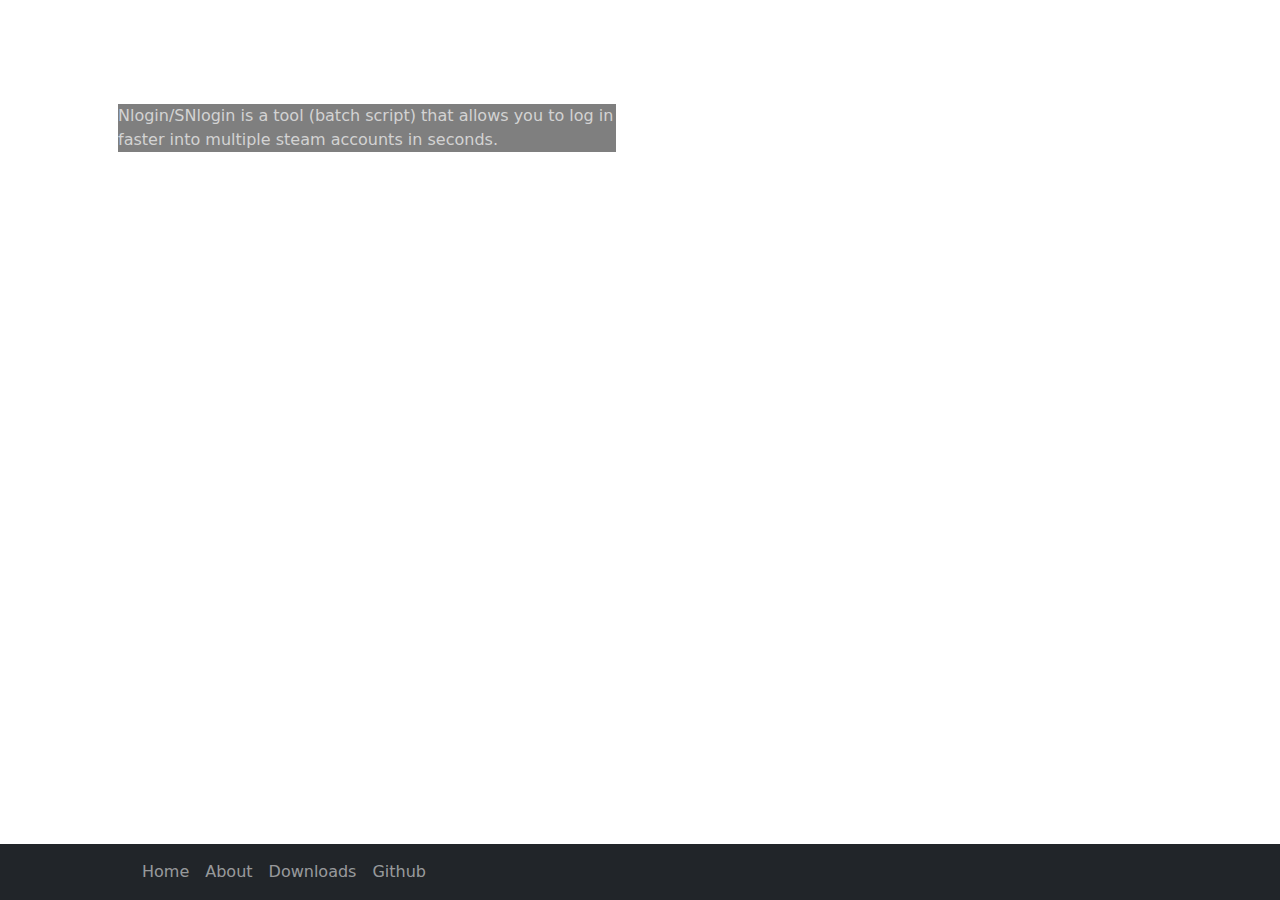
<file: index.html>
<!DOCTYPE html>
<html lang="en">
    <head>
        <meta charset="utf-8" />
        <meta name="viewport" content="width=device-width, initial-scale=1, shrink-to-fit=no" />
        <meta name="description" content="" />
        <meta name="author" content="" />
        <title>NoMoreDg's Nlogin</title>
        <!-- Favicon-->
        <link rel="icon" type="image/x-icon" href="assets/favicon.ico" />
        <!-- Core theme CSS (includes Bootstrap)-->
        <link href="css/styles.css" rel="stylesheet" />
    </head>
    <body>
        <!-- Navigation-->
        <nav class="navbar navbar-expand-lg navbar-dark bg-dark fixed-bottom">
            <div class="container px-4 px-lg-5">
                <a class="navbar-brand" href="#!"></a>
                <button class="navbar-toggler" type="button" data-bs-toggle="collapse" data-bs-target="#navbarResponsive" aria-controls="navbarResponsive" aria-expanded="false" aria-label="Toggle navigation"><span class="navbar-toggler-icon"></span></button>
                <div class="collapse navbar-collapse" id="navbarResponsive">
                    <ul class="navbar-nav ml-auto">
                        <li class="nav-item active"><a class="nav-link" href="index.html">Home</a></li>
                        <li class="nav-item"><a class="nav-link" href="about.html">About</a></li>
                        <li class="nav-item"><a class="nav-link" href="downl.html">Downloads</a></li>
                        <li class="nav-item"><a class="nav-link" href="https://github.com/NoMoreDg/Nlogin-Steam/tree/MAIN-NLOGIN">Github</a></li>
                    </ul>
                </div>
            </div>
        </nav>
        <!-- Page Content-->
        <section>
            <div class="container px-4 px-lg-5">
                <div class="row gx-4 gx-lg-5">
                    <div class="col-lg-6">
                        <h1 class="mt-5" style="color:white;">NoMoreDg's Nlogin</h1>
                        <p style="color:lightgray;background: rgba(0,0,0,0.5);">Nlogin/SNlogin is a tool (batch script) that allows you to log in faster into multiple steam accounts in seconds.</p>
                    </div>
                </div>
            </div>
        </section>
        <!-- Bootstrap core JS-->
        <script src="js/other.js"></script>
        <!-- Core theme JS-->
        <script src="js/scripts.js"></script>
    </body>
</html>
</file>
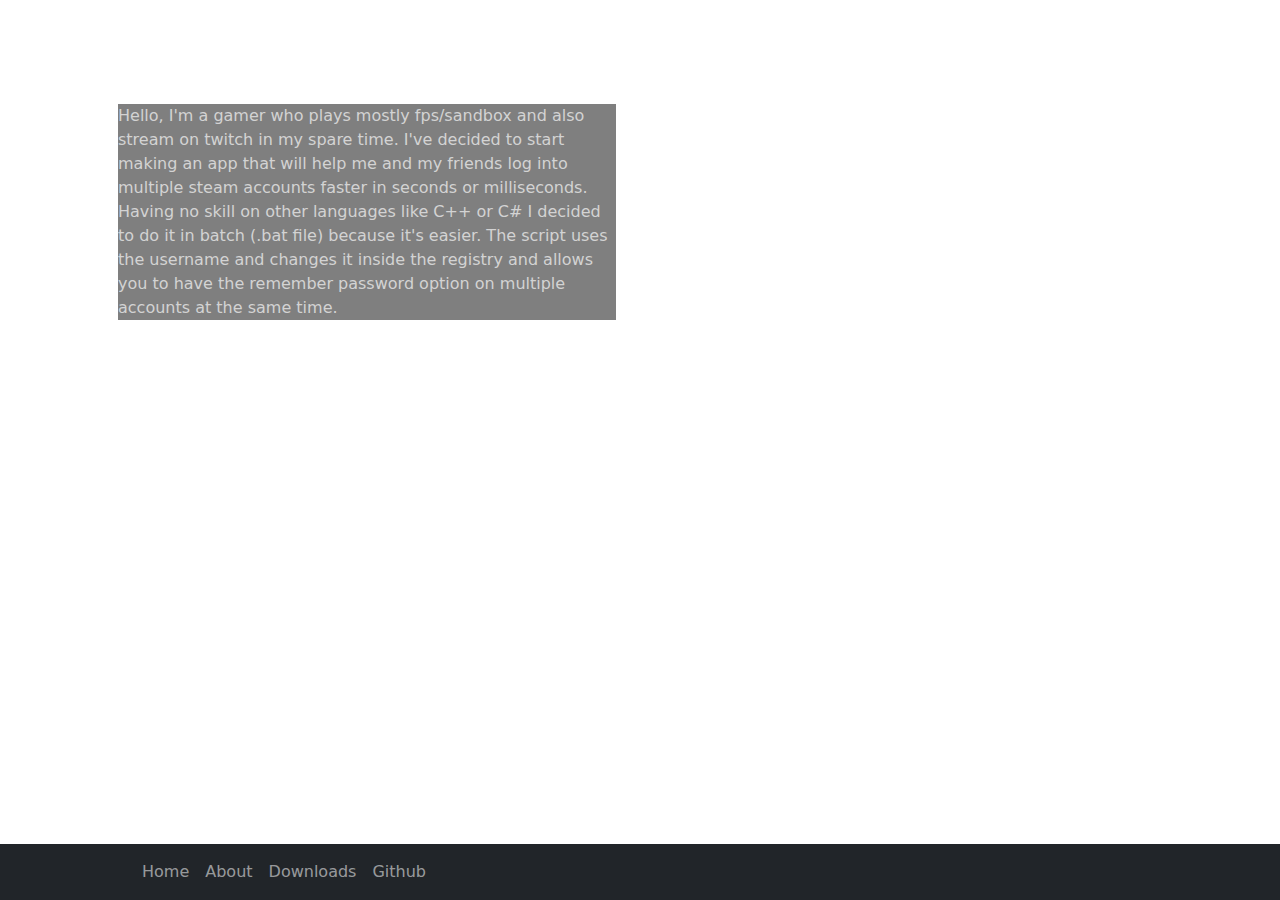
<file: about.html>
<!DOCTYPE html>
<html lang="en">
    <head>
        <meta charset="utf-8" />
        <meta name="viewport" content="width=device-width, initial-scale=1, shrink-to-fit=no" />
        <meta name="description" content="" />
        <meta name="author" content="" />
        <title>NoMoreDg's Nlogin</title>
        <!-- Favicon-->
        <link rel="icon" type="image/x-icon" href="assets/favicon.ico" />
        <!-- Core theme CSS (includes Bootstrap)-->
        <link href="css/styles.css" rel="stylesheet" />
    </head>
    <body>
        <!-- Navigation-->
        <nav class="navbar navbar-expand-lg navbar-dark bg-dark fixed-bottom">
            <div class="container px-4 px-lg-5">
                <a class="navbar-brand" href="#!"></a>
                <button class="navbar-toggler" type="button" data-bs-toggle="collapse" data-bs-target="#navbarResponsive" aria-controls="navbarResponsive" aria-expanded="false" aria-label="Toggle navigation"><span class="navbar-toggler-icon"></span></button>
                <div class="collapse navbar-collapse" id="navbarResponsive">
                    <ul class="navbar-nav ml-auto">
                        <li class="nav-item active"><a class="nav-link" href="index.html">Home</a></li>
                        <li class="nav-item"><a class="nav-link" href="about.html">About</a></li>
                        <li class="nav-item"><a class="nav-link" href="downl.html">Downloads</a></li>
                        <li class="nav-item"><a class="nav-link" href="https://github.com/NoMoreDg/Nlogin-Steam/tree/MAIN-NLOGIN">Github</a></li>
                    </ul>
                </div>
            </div>
        </nav>
        <!-- Page Content-->
        <section>
            <div class="container px-4 px-lg-5">
                <div class="row gx-4 gx-lg-5">
                    <div class="col-lg-6">
                        <h1 class="mt-5" style="color:white;">About me</h1>
                        <p style="color:lightgray;background: rgba(0,0,0,0.5);">Hello, I'm a gamer who plays mostly fps/sandbox and also stream on twitch in my spare time. I've decided to start making an app that will help me and my friends log into multiple steam accounts faster in seconds or milliseconds. Having no skill on other languages like C++ or C# I decided to do it in batch (.bat file) because it's easier. The script uses the username and changes it inside the registry and allows you to have the remember password option on multiple accounts at the same time.</p>
                    </div>
                </div>
            </div>
        </section>
        <!-- Bootstrap core JS-->
        <script src="js/other.js"></script>
        <!-- Core theme JS-->
        <script src="js/scripts.js"></script>
    </body>
</html>
</file>
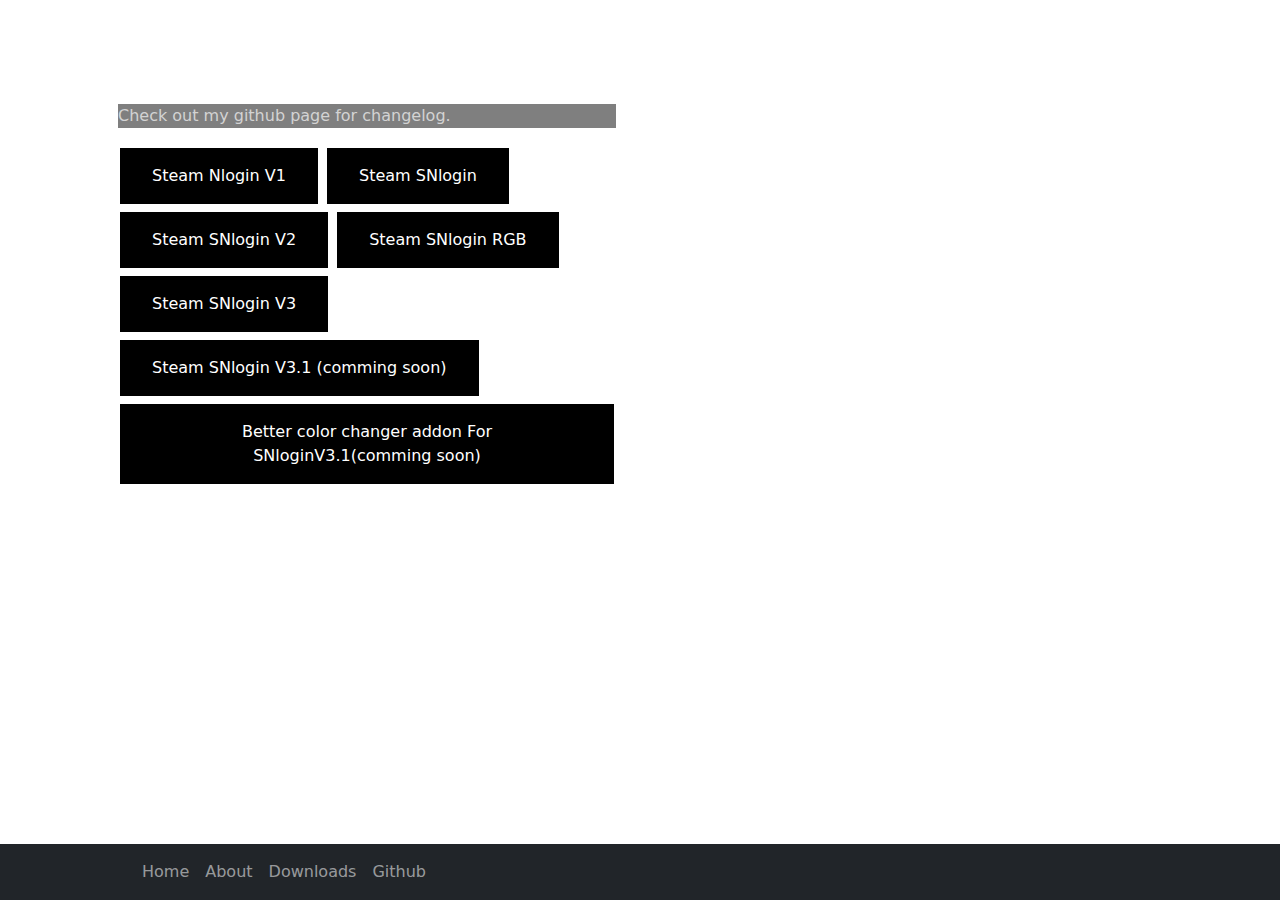
<file: downl.html>
<!DOCTYPE html>
<html lang="en">
    <head>
        <meta charset="utf-8" />
        <meta name="viewport" content="width=device-width, initial-scale=1, shrink-to-fit=no" />
        <meta name="description" content="" />
        <meta name="author" content="" />
        <title>NoMoreDg's Nlogin</title>
        <!-- Favicon-->
        <link rel="icon" type="image/x-icon" href="assets/favicon.ico" />
        <!-- Core theme CSS (includes Bootstrap)-->
        <link href="css/styles.css" rel="stylesheet" />
    </head>
    <body>
        <!-- Navigation-->
        <nav class="navbar navbar-expand-lg navbar-dark bg-dark fixed-bottom">
            <div class="container px-4 px-lg-5">
                <a class="navbar-brand" href="#!"></a>
                <button class="navbar-toggler" type="button" data-bs-toggle="collapse" data-bs-target="#navbarResponsive" aria-controls="navbarResponsive" aria-expanded="false" aria-label="Toggle navigation"><span class="navbar-toggler-icon"></span></button>
                <div class="collapse navbar-collapse" id="navbarResponsive">
                    <ul class="navbar-nav ml-auto">
                        <li class="nav-item active"><a class="nav-link" href="index.html">Home</a></li>
                        <li class="nav-item"><a class="nav-link" href="about.html">About</a></li>
                        <li class="nav-item"><a class="nav-link" href="downl.html">Downloads</a></li>
                        <li class="nav-item"><a class="nav-link" href="https://github.com/NoMoreDg/Nlogin-Steam/tree/MAIN-NLOGIN">Github</a></li>
                    </ul>
                </div>
            </div>
        </nav>
        <!-- Page Content-->
        <section>
          <div class="tabcontent">
            <h3>Steam Nlogin V1</h3> <a href="#"><button class="button button1">Download</button></a> <p>W and S menu + E to execute</p>
            <p>also 1 to 3 to select account</p>
          </div>
            <div class="container px-4 px-lg-5">
                <div class="row gx-4 gx-lg-5">
                    <div class="col-lg-6">
                        <h1 class="mt-5" style="color:white;">Downloads</h1>
                        <p style="color:lightgray;background: rgba(0,0,0,0.5);">Check out my github page for changelog.</p>
                        <a href="https://github.com/NoMoreDg/Nlogin-Steam/releases/download/NMDG-Nlogin/Nlogin.bat"><button id="button1" class="button button1">Steam Nlogin V1</button></a> </n>
                        <a href="https://github.com/NoMoreDg/Nlogin-Steam/releases/download/NMDG-SNloginV2/SNLogiN.bat"><button id="button1" class="button button1">Steam SNlogin</button></a> </n>
                        <a href="https://github.com/NoMoreDg/Nlogin-Steam/releases/download/NMDG-SNloginV3/SNLogiNx2.bat"><button id="button1" class="button button1">Steam SNlogin V2</button></a>
                        <a href="https://github.com/NoMoreDg/Nlogin-Steam/releases/download/NMDG-SNloginRGB/SSNLogiNx2RGB.bat"><button id="button1" class="button button1">Steam SNlogin RGB</button></a>
                        <a href="https://github.com/NoMoreDg/Nlogin-Steam/releases/download/NMDG-SNloginV3/NLoginX2V2.bat"><button id="button1" class="button button1">Steam SNlogin V3</button></a>
                        <a href="#"><button id="button1" class="button button1">Steam SNlogin V3.1 (comming soon)</button></a>
                        <a href="#"><button id="button1" class="button button1">Better color changer addon For SNloginV3.1(comming soon)</button></a>
                    </div>
                </div>
            </div>
        </section>
        <!-- Bootstrap core JS-->
        <script src="js/other.js"></script>
        <!-- Core theme JS-->
        <script src="js/scripts.js"></script>
        <script>
        function openCity(evt, cityName) {
          var i, tabcontent, tablinks;
          tabcontent = document.getElementsByClassName("tabcontent");
          for (i = 0; i < tabcontent.length; i++) {
            tabcontent[i].style.display = "none";
          }
          tablinks = document.getElementsByClassName("tablinks");
          for (i = 0; i < tablinks.length; i++) {
            tablinks[i].className = tablinks[i].className.replace(" active", "");
          }
          document.getElementById(cityName).style.display = "block";
          evt.currentTarget.className += " active";
        }
        </script>
    </body>
</html>
</file>
<file: css/styles.css>
@charset "UTF-8";
body {
  background-color: gray;
  background-image: url('https://raw.githubusercontent.com/NoMoreDg/Nlogin-Steam/gh-pages/galaxy2.jpg');
  background-repeat: no-repeat;
  background-attachment: fixed;
  background-size: cover;
  background-position: center;
}
#button1{
  background-color: black;
  color: white;
}
#button1:hover{
  background-color: white;
  color: black;
}
.button1 {
  background-color: white;
  color: black;
  border: 2px solid #555555;
}

.button1:hover {
  background-color: white;
  color: white;
}
.hqp1 {
  color: white;
}
.button {
  background-color: #4CAF50;
  border: none;
  color: white;
  padding: 16px 32px;
  text-align: center;
  text-decoration: none;
  display: inline-block;
  font-size: 16px;
  margin: 4px 2px;
  transition-duration: 0.4s;
  cursor: pointer;
}
.tab {
  overflow: hidden;
  border: 1px solid gray;
  background-color: black;
}
.tab button {
  background-color: inherit;
  float: left;
  border: none;
  outline: none;
  cursor: pointer;
  padding: 14px 16px;
  transition: 0.3s;
  font-size: 17px;
}
.tab button:hover {
  background-color: #ddd;
  color: black;
}
.tab button.active {
  background-color: #ccc;
  color: black;
}
.tabcontent {
  display: none;
  padding: 6px 12px;
  -webkit-animation: fadeEffect 1s;
  animation: fadeEffect 1s;
}
@-webkit-keyframes fadeEffect {
  from {opacity: 0;}
  to {opacity: 1;}
}
@keyframes fadeEffect {
  from {opacity: 0;}
  to {opacity: 1;}
}
:root {
  --bs-blue: #0d6efd;
  --bs-indigo: #6610f2;
  --bs-purple: #6f42c1;
  --bs-pink: #d63384;
  --bs-red: #dc3545;
  --bs-orange: #fd7e14;
  --bs-yellow: #ffc107;
  --bs-green: #198754;
  --bs-teal: #20c997;
  --bs-cyan: #0dcaf0;
  --bs-white: #fff;
  --bs-gray: #6c757d;
  --bs-gray-dark: #343a40;
  --bs-gray-100: #f8f9fa;
  --bs-gray-200: #e9ecef;
  --bs-gray-300: #dee2e6;
  --bs-gray-400: #ced4da;
  --bs-gray-500: #adb5bd;
  --bs-gray-600: #6c757d;
  --bs-gray-700: #495057;
  --bs-gray-800: #343a40;
  --bs-gray-900: #212529;
  --bs-primary: #0d6efd;
  --bs-secondary: #6c757d;
  --bs-success: #198754;
  --bs-info: #0dcaf0;
  --bs-warning: #ffc107;
  --bs-danger: #dc3545;
  --bs-light: #f8f9fa;
  --bs-dark: #212529;
  --bs-primary-rgb: 13, 110, 253;
  --bs-secondary-rgb: 108, 117, 125;
  --bs-success-rgb: 25, 135, 84;
  --bs-info-rgb: 13, 202, 240;
  --bs-warning-rgb: 255, 193, 7;
  --bs-danger-rgb: 220, 53, 69;
  --bs-light-rgb: 248, 249, 250;
  --bs-dark-rgb: 33, 37, 41;
  --bs-white-rgb: 255, 255, 255;
  --bs-black-rgb: 0, 0, 0;
  --bs-body-color-rgb: 33, 37, 41;
  --bs-body-bg-rgb: 255, 255, 255;
  --bs-font-sans-serif: system-ui, -apple-system, "Segoe UI", Roboto, "Helvetica Neue", Arial, "Noto Sans", "Liberation Sans", sans-serif, "Apple Color Emoji", "Segoe UI Emoji", "Segoe UI Symbol", "Noto Color Emoji";
  --bs-font-monospace: SFMono-Regular, Menlo, Monaco, Consolas, "Liberation Mono", "Courier New", monospace;
  --bs-gradient: linear-gradient(180deg, rgba(255, 255, 255, 0.15), rgba(255, 255, 255, 0));
  --bs-body-font-family: var(--bs-font-sans-serif);
  --bs-body-font-size: 1rem;
  --bs-body-font-weight: 400;
  --bs-body-line-height: 1.5;
  --bs-body-color: #212529;
  --bs-body-bg: #fff;
}

*,
*::before,
*::after {
  box-sizing: border-box;
}

@media (prefers-reduced-motion: no-preference) {
  :root {
    scroll-behavior: smooth;
  }
}

body {
  margin: 0;
  font-family: var(--bs-body-font-family);
  font-size: var(--bs-body-font-size);
  font-weight: var(--bs-body-font-weight);
  line-height: var(--bs-body-line-height);
  color: var(--bs-body-color);
  text-align: var(--bs-body-text-align);
  background-color: var(--bs-body-bg);
  -webkit-text-size-adjust: 100%;
  -webkit-tap-highlight-color: rgba(0, 0, 0, 0);
}

hr {
  margin: 1rem 0;
  color: inherit;
  background-color: currentColor;
  border: 0;
  opacity: 0.25;
}

hr:not([size]) {
  height: 1px;
}

h6, .h6, h5, .h5, h4, .h4, h3, .h3, h2, .h2, h1, .h1 {
  margin-top: 0;
  margin-bottom: 0.5rem;
  font-weight: 500;
  line-height: 1.2;
}

h1, .h1 {
  font-size: calc(1.375rem + 1.5vw);
}
@media (min-width: 1200px) {
  h1, .h1 {
    font-size: 2.5rem;
  }
}

h2, .h2 {
  font-size: calc(1.325rem + 0.9vw);
}
@media (min-width: 1200px) {
  h2, .h2 {
    font-size: 2rem;
  }
}

h3, .h3 {
  font-size: calc(1.3rem + 0.6vw);
}
@media (min-width: 1200px) {
  h3, .h3 {
    font-size: 1.75rem;
  }
}

h4, .h4 {
  font-size: calc(1.275rem + 0.3vw);
}
@media (min-width: 1200px) {
  h4, .h4 {
    font-size: 1.5rem;
  }
}

h5, .h5 {
  font-size: 1.25rem;
}

h6, .h6 {
  font-size: 1rem;
}

p {
  margin-top: 0;
  margin-bottom: 1rem;
}

abbr[title],
abbr[data-bs-original-title] {
  -webkit-text-decoration: underline dotted;
          text-decoration: underline dotted;
  cursor: help;
  -webkit-text-decoration-skip-ink: none;
          text-decoration-skip-ink: none;
}

address {
  margin-bottom: 1rem;
  font-style: normal;
  line-height: inherit;
}

ol,
ul {
  padding-left: 2rem;
}

ol,
ul,
dl {
  margin-top: 0;
  margin-bottom: 1rem;
}

ol ol,
ul ul,
ol ul,
ul ol {
  margin-bottom: 0;
}

dt {
  font-weight: 700;
}

dd {
  margin-bottom: 0.5rem;
  margin-left: 0;
}

blockquote {
  margin: 0 0 1rem;
}

b,
strong {
  font-weight: bolder;
}

small, .small {
  font-size: 0.875em;
}

mark, .mark {
  padding: 0.2em;
  background-color: #fcf8e3;
}

sub,
sup {
  position: relative;
  font-size: 0.75em;
  line-height: 0;
  vertical-align: baseline;
}

sub {
  bottom: -0.25em;
}

sup {
  top: -0.5em;
}

a {
  color: #0d6efd;
  text-decoration: underline;
}
a:hover {
  color: #0a58ca;
}

a:not([href]):not([class]), a:not([href]):not([class]):hover {
  color: inherit;
  text-decoration: none;
}

pre,
code,
kbd,
samp {
  font-family: var(--bs-font-monospace);
  font-size: 1em;
  direction: ltr /* rtl:ignore */;
  unicode-bidi: bidi-override;
}

pre {
  display: block;
  margin-top: 0;
  margin-bottom: 1rem;
  overflow: auto;
  font-size: 0.875em;
}
pre code {
  font-size: inherit;
  color: inherit;
  word-break: normal;
}

code {
  font-size: 0.875em;
  color: #d63384;
  word-wrap: break-word;
}
a > code {
  color: inherit;
}

kbd {
  padding: 0.2rem 0.4rem;
  font-size: 0.875em;
  color: #fff;
  background-color: #212529;
  border-radius: 0.2rem;
}
kbd kbd {
  padding: 0;
  font-size: 1em;
  font-weight: 700;
}

figure {
  margin: 0 0 1rem;
}

img,
svg {
  vertical-align: middle;
}

table {
  caption-side: bottom;
  border-collapse: collapse;
}

caption {
  padding-top: 0.5rem;
  padding-bottom: 0.5rem;
  color: #6c757d;
  text-align: left;
}

th {
  text-align: inherit;
  text-align: -webkit-match-parent;
}

thead,
tbody,
tfoot,
tr,
td,
th {
  border-color: inherit;
  border-style: solid;
  border-width: 0;
}

label {
  display: inline-block;
}

button {
  border-radius: 0;
}

button:focus:not(:focus-visible) {
  outline: 0;
}

input,
button,
select,
optgroup,
textarea {
  margin: 0;
  font-family: inherit;
  font-size: inherit;
  line-height: inherit;
}

button,
select {
  text-transform: none;
}

[role=button] {
  cursor: pointer;
}

select {
  word-wrap: normal;
}
select:disabled {
  opacity: 1;
}

[list]::-webkit-calendar-picker-indicator {
  display: none;
}

button,
[type=button],
[type=reset],
[type=submit] {
  -webkit-appearance: button;
}
button:not(:disabled),
[type=button]:not(:disabled),
[type=reset]:not(:disabled),
[type=submit]:not(:disabled) {
  cursor: pointer;
}

::-moz-focus-inner {
  padding: 0;
  border-style: none;
}

textarea {
  resize: vertical;
}

fieldset {
  min-width: 0;
  padding: 0;
  margin: 0;
  border: 0;
}

legend {
  float: left;
  width: 100%;
  padding: 0;
  margin-bottom: 0.5rem;
  font-size: calc(1.275rem + 0.3vw);
  line-height: inherit;
}
@media (min-width: 1200px) {
  legend {
    font-size: 1.5rem;
  }
}
legend + * {
  clear: left;
}

::-webkit-datetime-edit-fields-wrapper,
::-webkit-datetime-edit-text,
::-webkit-datetime-edit-minute,
::-webkit-datetime-edit-hour-field,
::-webkit-datetime-edit-day-field,
::-webkit-datetime-edit-month-field,
::-webkit-datetime-edit-year-field {
  padding: 0;
}

::-webkit-inner-spin-button {
  height: auto;
}

[type=search] {
  outline-offset: -2px;
  -webkit-appearance: textfield;
}

/* rtl:raw:
[type="tel"],
[type="url"],
[type="email"],
[type="number"] {
  direction: ltr;
}
*/
::-webkit-search-decoration {
  -webkit-appearance: none;
}

::-webkit-color-swatch-wrapper {
  padding: 0;
}

::-webkit-file-upload-button {
  font: inherit;
}

::file-selector-button {
  font: inherit;
}

::-webkit-file-upload-button {
  font: inherit;
  -webkit-appearance: button;
}

output {
  display: inline-block;
}

iframe {
  border: 0;
}

summary {
  display: list-item;
  cursor: pointer;
}

progress {
  vertical-align: baseline;
}

[hidden] {
  display: none !important;
}

.lead {
  font-size: 1.25rem;
  font-weight: 300;
}

.display-1 {
  font-size: calc(1.625rem + 4.5vw);
  font-weight: 300;
  line-height: 1.2;
}
@media (min-width: 1200px) {
  .display-1 {
    font-size: 5rem;
  }
}

.display-2 {
  font-size: calc(1.575rem + 3.9vw);
  font-weight: 300;
  line-height: 1.2;
}
@media (min-width: 1200px) {
  .display-2 {
    font-size: 4.5rem;
  }
}

.display-3 {
  font-size: calc(1.525rem + 3.3vw);
  font-weight: 300;
  line-height: 1.2;
}
@media (min-width: 1200px) {
  .display-3 {
    font-size: 4rem;
  }
}

.display-4 {
  font-size: calc(1.475rem + 2.7vw);
  font-weight: 300;
  line-height: 1.2;
}
@media (min-width: 1200px) {
  .display-4 {
    font-size: 3.5rem;
  }
}

.display-5 {
  font-size: calc(1.425rem + 2.1vw);
  font-weight: 300;
  line-height: 1.2;
}
@media (min-width: 1200px) {
  .display-5 {
    font-size: 3rem;
  }
}

.display-6 {
  font-size: calc(1.375rem + 1.5vw);
  font-weight: 300;
  line-height: 1.2;
}
@media (min-width: 1200px) {
  .display-6 {
    font-size: 2.5rem;
  }
}

.list-unstyled {
  padding-left: 0;
  list-style: none;
}

.list-inline {
  padding-left: 0;
  list-style: none;
}

.list-inline-item {
  display: inline-block;
}
.list-inline-item:not(:last-child) {
  margin-right: 0.5rem;
}

.initialism {
  font-size: 0.875em;
  text-transform: uppercase;
}

.blockquote {
  margin-bottom: 1rem;
  font-size: 1.25rem;
}
.blockquote > :last-child {
  margin-bottom: 0;
}

.blockquote-footer {
  margin-top: -1rem;
  margin-bottom: 1rem;
  font-size: 0.875em;
  color: #6c757d;
}
.blockquote-footer::before {
  content: "— ";
}

.img-fluid {
  max-width: 100%;
  height: auto;
}

.img-thumbnail {
  padding: 0.25rem;
  background-color: #fff;
  border: 1px solid #dee2e6;
  border-radius: 0.25rem;
  max-width: 100%;
  height: auto;
}

.figure {
  display: inline-block;
}

.figure-img {
  margin-bottom: 0.5rem;
  line-height: 1;
}

.figure-caption {
  font-size: 0.875em;
  color: #6c757d;
}

.container,
.container-fluid,
.container-xxl,
.container-xl,
.container-lg,
.container-md,
.container-sm {
  width: 100%;
  padding-right: var(--bs-gutter-x, 0.75rem);
  padding-left: var(--bs-gutter-x, 0.75rem);
  margin-right: auto;
  margin-left: auto;
}

@media (min-width: 576px) {
  .container-sm, .container {
    max-width: 540px;
  }
}
@media (min-width: 768px) {
  .container-md, .container-sm, .container {
    max-width: 720px;
  }
}
@media (min-width: 992px) {
  .container-lg, .container-md, .container-sm, .container {
    max-width: 960px;
  }
}
@media (min-width: 1200px) {
  .container-xl, .container-lg, .container-md, .container-sm, .container {
    max-width: 1140px;
  }
}
@media (min-width: 1400px) {
  .container-xxl, .container-xl, .container-lg, .container-md, .container-sm, .container {
    max-width: 1320px;
  }
}
.row {
  --bs-gutter-x: 1.5rem;
  --bs-gutter-y: 0;
  display: flex;
  flex-wrap: wrap;
  margin-top: calc(-1 * var(--bs-gutter-y));
  margin-right: calc(-0.5 * var(--bs-gutter-x));
  margin-left: calc(-0.5 * var(--bs-gutter-x));
}
.row > * {
  flex-shrink: 0;
  width: 100%;
  max-width: 100%;
  padding-right: calc(var(--bs-gutter-x) * 0.5);
  padding-left: calc(var(--bs-gutter-x) * 0.5);
  margin-top: var(--bs-gutter-y);
}

.col {
  flex: 1 0 0%;
}

.row-cols-auto > * {
  flex: 0 0 auto;
  width: auto;
}

.row-cols-1 > * {
  flex: 0 0 auto;
  width: 100%;
}

.row-cols-2 > * {
  flex: 0 0 auto;
  width: 50%;
}

.row-cols-3 > * {
  flex: 0 0 auto;
  width: 33.3333333333%;
}

.row-cols-4 > * {
  flex: 0 0 auto;
  width: 25%;
}

.row-cols-5 > * {
  flex: 0 0 auto;
  width: 20%;
}

.row-cols-6 > * {
  flex: 0 0 auto;
  width: 16.6666666667%;
}

.col-auto {
  flex: 0 0 auto;
  width: auto;
}

.col-1 {
  flex: 0 0 auto;
  width: 8.33333333%;
}

.col-2 {
  flex: 0 0 auto;
  width: 16.66666667%;
}

.col-3 {
  flex: 0 0 auto;
  width: 25%;
}

.col-4 {
  flex: 0 0 auto;
  width: 33.33333333%;
}

.col-5 {
  flex: 0 0 auto;
  width: 41.66666667%;
}

.col-6 {
  flex: 0 0 auto;
  width: 50%;
}

.col-7 {
  flex: 0 0 auto;
  width: 58.33333333%;
}

.col-8 {
  flex: 0 0 auto;
  width: 66.66666667%;
}

.col-9 {
  flex: 0 0 auto;
  width: 75%;
}

.col-10 {
  flex: 0 0 auto;
  width: 83.33333333%;
}

.col-11 {
  flex: 0 0 auto;
  width: 91.66666667%;
}

.col-12 {
  flex: 0 0 auto;
  width: 100%;
}

.offset-1 {
  margin-left: 8.33333333%;
}

.offset-2 {
  margin-left: 16.66666667%;
}

.offset-3 {
  margin-left: 25%;
}

.offset-4 {
  margin-left: 33.33333333%;
}

.offset-5 {
  margin-left: 41.66666667%;
}

.offset-6 {
  margin-left: 50%;
}

.offset-7 {
  margin-left: 58.33333333%;
}

.offset-8 {
  margin-left: 66.66666667%;
}

.offset-9 {
  margin-left: 75%;
}

.offset-10 {
  margin-left: 83.33333333%;
}

.offset-11 {
  margin-left: 91.66666667%;
}

.g-0,
.gx-0 {
  --bs-gutter-x: 0;
}

.g-0,
.gy-0 {
  --bs-gutter-y: 0;
}

.g-1,
.gx-1 {
  --bs-gutter-x: 0.25rem;
}

.g-1,
.gy-1 {
  --bs-gutter-y: 0.25rem;
}

.g-2,
.gx-2 {
  --bs-gutter-x: 0.5rem;
}

.g-2,
.gy-2 {
  --bs-gutter-y: 0.5rem;
}

.g-3,
.gx-3 {
  --bs-gutter-x: 1rem;
}

.g-3,
.gy-3 {
  --bs-gutter-y: 1rem;
}

.g-4,
.gx-4 {
  --bs-gutter-x: 1.5rem;
}

.g-4,
.gy-4 {
  --bs-gutter-y: 1.5rem;
}

.g-5,
.gx-5 {
  --bs-gutter-x: 3rem;
}

.g-5,
.gy-5 {
  --bs-gutter-y: 3rem;
}

@media (min-width: 576px) {
  .col-sm {
    flex: 1 0 0%;
  }

  .row-cols-sm-auto > * {
    flex: 0 0 auto;
    width: auto;
  }

  .row-cols-sm-1 > * {
    flex: 0 0 auto;
    width: 100%;
  }

  .row-cols-sm-2 > * {
    flex: 0 0 auto;
    width: 50%;
  }

  .row-cols-sm-3 > * {
    flex: 0 0 auto;
    width: 33.3333333333%;
  }

  .row-cols-sm-4 > * {
    flex: 0 0 auto;
    width: 25%;
  }

  .row-cols-sm-5 > * {
    flex: 0 0 auto;
    width: 20%;
  }

  .row-cols-sm-6 > * {
    flex: 0 0 auto;
    width: 16.6666666667%;
  }

  .col-sm-auto {
    flex: 0 0 auto;
    width: auto;
  }

  .col-sm-1 {
    flex: 0 0 auto;
    width: 8.33333333%;
  }

  .col-sm-2 {
    flex: 0 0 auto;
    width: 16.66666667%;
  }

  .col-sm-3 {
    flex: 0 0 auto;
    width: 25%;
  }

  .col-sm-4 {
    flex: 0 0 auto;
    width: 33.33333333%;
  }

  .col-sm-5 {
    flex: 0 0 auto;
    width: 41.66666667%;
  }

  .col-sm-6 {
    flex: 0 0 auto;
    width: 50%;
  }

  .col-sm-7 {
    flex: 0 0 auto;
    width: 58.33333333%;
  }

  .col-sm-8 {
    flex: 0 0 auto;
    width: 66.66666667%;
  }

  .col-sm-9 {
    flex: 0 0 auto;
    width: 75%;
  }

  .col-sm-10 {
    flex: 0 0 auto;
    width: 83.33333333%;
  }

  .col-sm-11 {
    flex: 0 0 auto;
    width: 91.66666667%;
  }

  .col-sm-12 {
    flex: 0 0 auto;
    width: 100%;
  }

  .offset-sm-0 {
    margin-left: 0;
  }

  .offset-sm-1 {
    margin-left: 8.33333333%;
  }

  .offset-sm-2 {
    margin-left: 16.66666667%;
  }

  .offset-sm-3 {
    margin-left: 25%;
  }

  .offset-sm-4 {
    margin-left: 33.33333333%;
  }

  .offset-sm-5 {
    margin-left: 41.66666667%;
  }

  .offset-sm-6 {
    margin-left: 50%;
  }

  .offset-sm-7 {
    margin-left: 58.33333333%;
  }

  .offset-sm-8 {
    margin-left: 66.66666667%;
  }

  .offset-sm-9 {
    margin-left: 75%;
  }

  .offset-sm-10 {
    margin-left: 83.33333333%;
  }

  .offset-sm-11 {
    margin-left: 91.66666667%;
  }

  .g-sm-0,
.gx-sm-0 {
    --bs-gutter-x: 0;
  }

  .g-sm-0,
.gy-sm-0 {
    --bs-gutter-y: 0;
  }

  .g-sm-1,
.gx-sm-1 {
    --bs-gutter-x: 0.25rem;
  }

  .g-sm-1,
.gy-sm-1 {
    --bs-gutter-y: 0.25rem;
  }

  .g-sm-2,
.gx-sm-2 {
    --bs-gutter-x: 0.5rem;
  }

  .g-sm-2,
.gy-sm-2 {
    --bs-gutter-y: 0.5rem;
  }

  .g-sm-3,
.gx-sm-3 {
    --bs-gutter-x: 1rem;
  }

  .g-sm-3,
.gy-sm-3 {
    --bs-gutter-y: 1rem;
  }

  .g-sm-4,
.gx-sm-4 {
    --bs-gutter-x: 1.5rem;
  }

  .g-sm-4,
.gy-sm-4 {
    --bs-gutter-y: 1.5rem;
  }

  .g-sm-5,
.gx-sm-5 {
    --bs-gutter-x: 3rem;
  }

  .g-sm-5,
.gy-sm-5 {
    --bs-gutter-y: 3rem;
  }
}
@media (min-width: 768px) {
  .col-md {
    flex: 1 0 0%;
  }

  .row-cols-md-auto > * {
    flex: 0 0 auto;
    width: auto;
  }

  .row-cols-md-1 > * {
    flex: 0 0 auto;
    width: 100%;
  }

  .row-cols-md-2 > * {
    flex: 0 0 auto;
    width: 50%;
  }

  .row-cols-md-3 > * {
    flex: 0 0 auto;
    width: 33.3333333333%;
  }

  .row-cols-md-4 > * {
    flex: 0 0 auto;
    width: 25%;
  }

  .row-cols-md-5 > * {
    flex: 0 0 auto;
    width: 20%;
  }

  .row-cols-md-6 > * {
    flex: 0 0 auto;
    width: 16.6666666667%;
  }

  .col-md-auto {
    flex: 0 0 auto;
    width: auto;
  }

  .col-md-1 {
    flex: 0 0 auto;
    width: 8.33333333%;
  }

  .col-md-2 {
    flex: 0 0 auto;
    width: 16.66666667%;
  }

  .col-md-3 {
    flex: 0 0 auto;
    width: 25%;
  }

  .col-md-4 {
    flex: 0 0 auto;
    width: 33.33333333%;
  }

  .col-md-5 {
    flex: 0 0 auto;
    width: 41.66666667%;
  }

  .col-md-6 {
    flex: 0 0 auto;
    width: 50%;
  }

  .col-md-7 {
    flex: 0 0 auto;
    width: 58.33333333%;
  }

  .col-md-8 {
    flex: 0 0 auto;
    width: 66.66666667%;
  }

  .col-md-9 {
    flex: 0 0 auto;
    width: 75%;
  }

  .col-md-10 {
    flex: 0 0 auto;
    width: 83.33333333%;
  }

  .col-md-11 {
    flex: 0 0 auto;
    width: 91.66666667%;
  }

  .col-md-12 {
    flex: 0 0 auto;
    width: 100%;
  }

  .offset-md-0 {
    margin-left: 0;
  }

  .offset-md-1 {
    margin-left: 8.33333333%;
  }

  .offset-md-2 {
    margin-left: 16.66666667%;
  }

  .offset-md-3 {
    margin-left: 25%;
  }

  .offset-md-4 {
    margin-left: 33.33333333%;
  }

  .offset-md-5 {
    margin-left: 41.66666667%;
  }

  .offset-md-6 {
    margin-left: 50%;
  }

  .offset-md-7 {
    margin-left: 58.33333333%;
  }

  .offset-md-8 {
    margin-left: 66.66666667%;
  }

  .offset-md-9 {
    margin-left: 75%;
  }

  .offset-md-10 {
    margin-left: 83.33333333%;
  }

  .offset-md-11 {
    margin-left: 91.66666667%;
  }

  .g-md-0,
.gx-md-0 {
    --bs-gutter-x: 0;
  }

  .g-md-0,
.gy-md-0 {
    --bs-gutter-y: 0;
  }

  .g-md-1,
.gx-md-1 {
    --bs-gutter-x: 0.25rem;
  }

  .g-md-1,
.gy-md-1 {
    --bs-gutter-y: 0.25rem;
  }

  .g-md-2,
.gx-md-2 {
    --bs-gutter-x: 0.5rem;
  }

  .g-md-2,
.gy-md-2 {
    --bs-gutter-y: 0.5rem;
  }

  .g-md-3,
.gx-md-3 {
    --bs-gutter-x: 1rem;
  }

  .g-md-3,
.gy-md-3 {
    --bs-gutter-y: 1rem;
  }

  .g-md-4,
.gx-md-4 {
    --bs-gutter-x: 1.5rem;
  }

  .g-md-4,
.gy-md-4 {
    --bs-gutter-y: 1.5rem;
  }

  .g-md-5,
.gx-md-5 {
    --bs-gutter-x: 3rem;
  }

  .g-md-5,
.gy-md-5 {
    --bs-gutter-y: 3rem;
  }
}
@media (min-width: 992px) {
  .col-lg {
    flex: 1 0 0%;
  }

  .row-cols-lg-auto > * {
    flex: 0 0 auto;
    width: auto;
  }

  .row-cols-lg-1 > * {
    flex: 0 0 auto;
    width: 100%;
  }

  .row-cols-lg-2 > * {
    flex: 0 0 auto;
    width: 50%;
  }

  .row-cols-lg-3 > * {
    flex: 0 0 auto;
    width: 33.3333333333%;
  }

  .row-cols-lg-4 > * {
    flex: 0 0 auto;
    width: 25%;
  }

  .row-cols-lg-5 > * {
    flex: 0 0 auto;
    width: 20%;
  }

  .row-cols-lg-6 > * {
    flex: 0 0 auto;
    width: 16.6666666667%;
  }

  .col-lg-auto {
    flex: 0 0 auto;
    width: auto;
  }

  .col-lg-1 {
    flex: 0 0 auto;
    width: 8.33333333%;
  }

  .col-lg-2 {
    flex: 0 0 auto;
    width: 16.66666667%;
  }

  .col-lg-3 {
    flex: 0 0 auto;
    width: 25%;
  }

  .col-lg-4 {
    flex: 0 0 auto;
    width: 33.33333333%;
  }

  .col-lg-5 {
    flex: 0 0 auto;
    width: 41.66666667%;
  }

  .col-lg-6 {
    flex: 0 0 auto;
    width: 50%;
  }

  .col-lg-7 {
    flex: 0 0 auto;
    width: 58.33333333%;
  }

  .col-lg-8 {
    flex: 0 0 auto;
    width: 66.66666667%;
  }

  .col-lg-9 {
    flex: 0 0 auto;
    width: 75%;
  }

  .col-lg-10 {
    flex: 0 0 auto;
    width: 83.33333333%;
  }

  .col-lg-11 {
    flex: 0 0 auto;
    width: 91.66666667%;
  }

  .col-lg-12 {
    flex: 0 0 auto;
    width: 100%;
  }

  .offset-lg-0 {
    margin-left: 0;
  }

  .offset-lg-1 {
    margin-left: 8.33333333%;
  }

  .offset-lg-2 {
    margin-left: 16.66666667%;
  }

  .offset-lg-3 {
    margin-left: 25%;
  }

  .offset-lg-4 {
    margin-left: 33.33333333%;
  }

  .offset-lg-5 {
    margin-left: 41.66666667%;
  }

  .offset-lg-6 {
    margin-left: 50%;
  }

  .offset-lg-7 {
    margin-left: 58.33333333%;
  }

  .offset-lg-8 {
    margin-left: 66.66666667%;
  }

  .offset-lg-9 {
    margin-left: 75%;
  }

  .offset-lg-10 {
    margin-left: 83.33333333%;
  }

  .offset-lg-11 {
    margin-left: 91.66666667%;
  }

  .g-lg-0,
.gx-lg-0 {
    --bs-gutter-x: 0;
  }

  .g-lg-0,
.gy-lg-0 {
    --bs-gutter-y: 0;
  }

  .g-lg-1,
.gx-lg-1 {
    --bs-gutter-x: 0.25rem;
  }

  .g-lg-1,
.gy-lg-1 {
    --bs-gutter-y: 0.25rem;
  }

  .g-lg-2,
.gx-lg-2 {
    --bs-gutter-x: 0.5rem;
  }

  .g-lg-2,
.gy-lg-2 {
    --bs-gutter-y: 0.5rem;
  }

  .g-lg-3,
.gx-lg-3 {
    --bs-gutter-x: 1rem;
  }

  .g-lg-3,
.gy-lg-3 {
    --bs-gutter-y: 1rem;
  }

  .g-lg-4,
.gx-lg-4 {
    --bs-gutter-x: 1.5rem;
  }

  .g-lg-4,
.gy-lg-4 {
    --bs-gutter-y: 1.5rem;
  }

  .g-lg-5,
.gx-lg-5 {
    --bs-gutter-x: 3rem;
  }

  .g-lg-5,
.gy-lg-5 {
    --bs-gutter-y: 3rem;
  }
}
@media (min-width: 1200px) {
  .col-xl {
    flex: 1 0 0%;
  }

  .row-cols-xl-auto > * {
    flex: 0 0 auto;
    width: auto;
  }

  .row-cols-xl-1 > * {
    flex: 0 0 auto;
    width: 100%;
  }

  .row-cols-xl-2 > * {
    flex: 0 0 auto;
    width: 50%;
  }

  .row-cols-xl-3 > * {
    flex: 0 0 auto;
    width: 33.3333333333%;
  }

  .row-cols-xl-4 > * {
    flex: 0 0 auto;
    width: 25%;
  }

  .row-cols-xl-5 > * {
    flex: 0 0 auto;
    width: 20%;
  }

  .row-cols-xl-6 > * {
    flex: 0 0 auto;
    width: 16.6666666667%;
  }

  .col-xl-auto {
    flex: 0 0 auto;
    width: auto;
  }

  .col-xl-1 {
    flex: 0 0 auto;
    width: 8.33333333%;
  }

  .col-xl-2 {
    flex: 0 0 auto;
    width: 16.66666667%;
  }

  .col-xl-3 {
    flex: 0 0 auto;
    width: 25%;
  }

  .col-xl-4 {
    flex: 0 0 auto;
    width: 33.33333333%;
  }

  .col-xl-5 {
    flex: 0 0 auto;
    width: 41.66666667%;
  }

  .col-xl-6 {
    flex: 0 0 auto;
    width: 50%;
  }

  .col-xl-7 {
    flex: 0 0 auto;
    width: 58.33333333%;
  }

  .col-xl-8 {
    flex: 0 0 auto;
    width: 66.66666667%;
  }

  .col-xl-9 {
    flex: 0 0 auto;
    width: 75%;
  }

  .col-xl-10 {
    flex: 0 0 auto;
    width: 83.33333333%;
  }

  .col-xl-11 {
    flex: 0 0 auto;
    width: 91.66666667%;
  }

  .col-xl-12 {
    flex: 0 0 auto;
    width: 100%;
  }

  .offset-xl-0 {
    margin-left: 0;
  }

  .offset-xl-1 {
    margin-left: 8.33333333%;
  }

  .offset-xl-2 {
    margin-left: 16.66666667%;
  }

  .offset-xl-3 {
    margin-left: 25%;
  }

  .offset-xl-4 {
    margin-left: 33.33333333%;
  }

  .offset-xl-5 {
    margin-left: 41.66666667%;
  }

  .offset-xl-6 {
    margin-left: 50%;
  }

  .offset-xl-7 {
    margin-left: 58.33333333%;
  }

  .offset-xl-8 {
    margin-left: 66.66666667%;
  }

  .offset-xl-9 {
    margin-left: 75%;
  }

  .offset-xl-10 {
    margin-left: 83.33333333%;
  }

  .offset-xl-11 {
    margin-left: 91.66666667%;
  }

  .g-xl-0,
.gx-xl-0 {
    --bs-gutter-x: 0;
  }

  .g-xl-0,
.gy-xl-0 {
    --bs-gutter-y: 0;
  }

  .g-xl-1,
.gx-xl-1 {
    --bs-gutter-x: 0.25rem;
  }

  .g-xl-1,
.gy-xl-1 {
    --bs-gutter-y: 0.25rem;
  }

  .g-xl-2,
.gx-xl-2 {
    --bs-gutter-x: 0.5rem;
  }

  .g-xl-2,
.gy-xl-2 {
    --bs-gutter-y: 0.5rem;
  }

  .g-xl-3,
.gx-xl-3 {
    --bs-gutter-x: 1rem;
  }

  .g-xl-3,
.gy-xl-3 {
    --bs-gutter-y: 1rem;
  }

  .g-xl-4,
.gx-xl-4 {
    --bs-gutter-x: 1.5rem;
  }

  .g-xl-4,
.gy-xl-4 {
    --bs-gutter-y: 1.5rem;
  }

  .g-xl-5,
.gx-xl-5 {
    --bs-gutter-x: 3rem;
  }

  .g-xl-5,
.gy-xl-5 {
    --bs-gutter-y: 3rem;
  }
}
@media (min-width: 1400px) {
  .col-xxl {
    flex: 1 0 0%;
  }

  .row-cols-xxl-auto > * {
    flex: 0 0 auto;
    width: auto;
  }

  .row-cols-xxl-1 > * {
    flex: 0 0 auto;
    width: 100%;
  }

  .row-cols-xxl-2 > * {
    flex: 0 0 auto;
    width: 50%;
  }

  .row-cols-xxl-3 > * {
    flex: 0 0 auto;
    width: 33.3333333333%;
  }

  .row-cols-xxl-4 > * {
    flex: 0 0 auto;
    width: 25%;
  }

  .row-cols-xxl-5 > * {
    flex: 0 0 auto;
    width: 20%;
  }

  .row-cols-xxl-6 > * {
    flex: 0 0 auto;
    width: 16.6666666667%;
  }

  .col-xxl-auto {
    flex: 0 0 auto;
    width: auto;
  }

  .col-xxl-1 {
    flex: 0 0 auto;
    width: 8.33333333%;
  }

  .col-xxl-2 {
    flex: 0 0 auto;
    width: 16.66666667%;
  }

  .col-xxl-3 {
    flex: 0 0 auto;
    width: 25%;
  }

  .col-xxl-4 {
    flex: 0 0 auto;
    width: 33.33333333%;
  }

  .col-xxl-5 {
    flex: 0 0 auto;
    width: 41.66666667%;
  }

  .col-xxl-6 {
    flex: 0 0 auto;
    width: 50%;
  }

  .col-xxl-7 {
    flex: 0 0 auto;
    width: 58.33333333%;
  }

  .col-xxl-8 {
    flex: 0 0 auto;
    width: 66.66666667%;
  }

  .col-xxl-9 {
    flex: 0 0 auto;
    width: 75%;
  }

  .col-xxl-10 {
    flex: 0 0 auto;
    width: 83.33333333%;
  }

  .col-xxl-11 {
    flex: 0 0 auto;
    width: 91.66666667%;
  }

  .col-xxl-12 {
    flex: 0 0 auto;
    width: 100%;
  }

  .offset-xxl-0 {
    margin-left: 0;
  }

  .offset-xxl-1 {
    margin-left: 8.33333333%;
  }

  .offset-xxl-2 {
    margin-left: 16.66666667%;
  }

  .offset-xxl-3 {
    margin-left: 25%;
  }

  .offset-xxl-4 {
    margin-left: 33.33333333%;
  }

  .offset-xxl-5 {
    margin-left: 41.66666667%;
  }

  .offset-xxl-6 {
    margin-left: 50%;
  }

  .offset-xxl-7 {
    margin-left: 58.33333333%;
  }

  .offset-xxl-8 {
    margin-left: 66.66666667%;
  }

  .offset-xxl-9 {
    margin-left: 75%;
  }

  .offset-xxl-10 {
    margin-left: 83.33333333%;
  }

  .offset-xxl-11 {
    margin-left: 91.66666667%;
  }

  .g-xxl-0,
.gx-xxl-0 {
    --bs-gutter-x: 0;
  }

  .g-xxl-0,
.gy-xxl-0 {
    --bs-gutter-y: 0;
  }

  .g-xxl-1,
.gx-xxl-1 {
    --bs-gutter-x: 0.25rem;
  }

  .g-xxl-1,
.gy-xxl-1 {
    --bs-gutter-y: 0.25rem;
  }

  .g-xxl-2,
.gx-xxl-2 {
    --bs-gutter-x: 0.5rem;
  }

  .g-xxl-2,
.gy-xxl-2 {
    --bs-gutter-y: 0.5rem;
  }

  .g-xxl-3,
.gx-xxl-3 {
    --bs-gutter-x: 1rem;
  }

  .g-xxl-3,
.gy-xxl-3 {
    --bs-gutter-y: 1rem;
  }

  .g-xxl-4,
.gx-xxl-4 {
    --bs-gutter-x: 1.5rem;
  }

  .g-xxl-4,
.gy-xxl-4 {
    --bs-gutter-y: 1.5rem;
  }

  .g-xxl-5,
.gx-xxl-5 {
    --bs-gutter-x: 3rem;
  }

  .g-xxl-5,
.gy-xxl-5 {
    --bs-gutter-y: 3rem;
  }
}
.table {
  --bs-table-bg: transparent;
  --bs-table-accent-bg: transparent;
  --bs-table-striped-color: #212529;
  --bs-table-striped-bg: rgba(0, 0, 0, 0.05);
  --bs-table-active-color: #212529;
  --bs-table-active-bg: rgba(0, 0, 0, 0.1);
  --bs-table-hover-color: #212529;
  --bs-table-hover-bg: rgba(0, 0, 0, 0.075);
  width: 100%;
  margin-bottom: 1rem;
  color: #212529;
  vertical-align: top;
  border-color: #dee2e6;
}
.table > :not(caption) > * > * {
  padding: 0.5rem 0.5rem;
  background-color: var(--bs-table-bg);
  border-bottom-width: 1px;
  box-shadow: inset 0 0 0 9999px var(--bs-table-accent-bg);
}
.table > tbody {
  vertical-align: inherit;
}
.table > thead {
  vertical-align: bottom;
}
.table > :not(:first-child) {
  border-top: 2px solid currentColor;
}

.caption-top {
  caption-side: top;
}

.table-sm > :not(caption) > * > * {
  padding: 0.25rem 0.25rem;
}

.table-bordered > :not(caption) > * {
  border-width: 1px 0;
}
.table-bordered > :not(caption) > * > * {
  border-width: 0 1px;
}

.table-borderless > :not(caption) > * > * {
  border-bottom-width: 0;
}
.table-borderless > :not(:first-child) {
  border-top-width: 0;
}

.table-striped > tbody > tr:nth-of-type(odd) > * {
  --bs-table-accent-bg: var(--bs-table-striped-bg);
  color: var(--bs-table-striped-color);
}

.table-active {
  --bs-table-accent-bg: var(--bs-table-active-bg);
  color: var(--bs-table-active-color);
}

.table-hover > tbody > tr:hover > * {
  --bs-table-accent-bg: var(--bs-table-hover-bg);
  color: var(--bs-table-hover-color);
}

.table-primary {
  --bs-table-bg: #cfe2ff;
  --bs-table-striped-bg: #c5d7f2;
  --bs-table-striped-color: #000;
  --bs-table-active-bg: #bacbe6;
  --bs-table-active-color: #000;
  --bs-table-hover-bg: #bfd1ec;
  --bs-table-hover-color: #000;
  color: #000;
  border-color: #bacbe6;
}

.table-secondary {
  --bs-table-bg: #e2e3e5;
  --bs-table-striped-bg: #d7d8da;
  --bs-table-striped-color: #000;
  --bs-table-active-bg: #cbccce;
  --bs-table-active-color: #000;
  --bs-table-hover-bg: #d1d2d4;
  --bs-table-hover-color: #000;
  color: #000;
  border-color: #cbccce;
}

.table-success {
  --bs-table-bg: #d1e7dd;
  --bs-table-striped-bg: #c7dbd2;
  --bs-table-striped-color: #000;
  --bs-table-active-bg: #bcd0c7;
  --bs-table-active-color: #000;
  --bs-table-hover-bg: #c1d6cc;
  --bs-table-hover-color: #000;
  color: #000;
  border-color: #bcd0c7;
}

.table-info {
  --bs-table-bg: #cff4fc;
  --bs-table-striped-bg: #c5e8ef;
  --bs-table-striped-color: #000;
  --bs-table-active-bg: #badce3;
  --bs-table-active-color: #000;
  --bs-table-hover-bg: #bfe2e9;
  --bs-table-hover-color: #000;
  color: #000;
  border-color: #badce3;
}

.table-warning {
  --bs-table-bg: #fff3cd;
  --bs-table-striped-bg: #f2e7c3;
  --bs-table-striped-color: #000;
  --bs-table-active-bg: #e6dbb9;
  --bs-table-active-color: #000;
  --bs-table-hover-bg: #ece1be;
  --bs-table-hover-color: #000;
  color: #000;
  border-color: #e6dbb9;
}

.table-danger {
  --bs-table-bg: #f8d7da;
  --bs-table-striped-bg: #eccccf;
  --bs-table-striped-color: #000;
  --bs-table-active-bg: #dfc2c4;
  --bs-table-active-color: #000;
  --bs-table-hover-bg: #e5c7ca;
  --bs-table-hover-color: #000;
  color: #000;
  border-color: #dfc2c4;
}

.table-light {
  --bs-table-bg: #f8f9fa;
  --bs-table-striped-bg: #ecedee;
  --bs-table-striped-color: #000;
  --bs-table-active-bg: #dfe0e1;
  --bs-table-active-color: #000;
  --bs-table-hover-bg: #e5e6e7;
  --bs-table-hover-color: #000;
  color: #000;
  border-color: #dfe0e1;
}

.table-dark {
  --bs-table-bg: #212529;
  --bs-table-striped-bg: #2c3034;
  --bs-table-striped-color: #fff;
  --bs-table-active-bg: #373b3e;
  --bs-table-active-color: #fff;
  --bs-table-hover-bg: #323539;
  --bs-table-hover-color: #fff;
  color: #fff;
  border-color: #373b3e;
}

.table-responsive {
  overflow-x: auto;
  -webkit-overflow-scrolling: touch;
}

@media (max-width: 575.98px) {
  .table-responsive-sm {
    overflow-x: auto;
    -webkit-overflow-scrolling: touch;
  }
}
@media (max-width: 767.98px) {
  .table-responsive-md {
    overflow-x: auto;
    -webkit-overflow-scrolling: touch;
  }
}
@media (max-width: 991.98px) {
  .table-responsive-lg {
    overflow-x: auto;
    -webkit-overflow-scrolling: touch;
  }
}
@media (max-width: 1199.98px) {
  .table-responsive-xl {
    overflow-x: auto;
    -webkit-overflow-scrolling: touch;
  }
}
@media (max-width: 1399.98px) {
  .table-responsive-xxl {
    overflow-x: auto;
    -webkit-overflow-scrolling: touch;
  }
}
.form-label {
  margin-bottom: 0.5rem;
}

.col-form-label {
  padding-top: calc(0.375rem + 1px);
  padding-bottom: calc(0.375rem + 1px);
  margin-bottom: 0;
  font-size: inherit;
  line-height: 1.5;
}

.col-form-label-lg {
  padding-top: calc(0.5rem + 1px);
  padding-bottom: calc(0.5rem + 1px);
  font-size: 1.25rem;
}

.col-form-label-sm {
  padding-top: calc(0.25rem + 1px);
  padding-bottom: calc(0.25rem + 1px);
  font-size: 0.875rem;
}

.form-text {
  margin-top: 0.25rem;
  font-size: 0.875em;
  color: #6c757d;
}

.form-control {
  display: block;
  width: 100%;
  padding: 0.375rem 0.75rem;
  font-size: 1rem;
  font-weight: 400;
  line-height: 1.5;
  color: #212529;
  background-color: #fff;
  background-clip: padding-box;
  border: 1px solid #ced4da;
  -webkit-appearance: none;
     -moz-appearance: none;
          appearance: none;
  border-radius: 0.25rem;
  transition: border-color 0.15s ease-in-out, box-shadow 0.15s ease-in-out;
}
@media (prefers-reduced-motion: reduce) {
  .form-control {
    transition: none;
  }
}
.form-control[type=file] {
  overflow: hidden;
}
.form-control[type=file]:not(:disabled):not([readonly]) {
  cursor: pointer;
}
.form-control:focus {
  color: #212529;
  background-color: #fff;
  border-color: #86b7fe;
  outline: 0;
  box-shadow: 0 0 0 0.25rem rgba(13, 110, 253, 0.25);
}
.form-control::-webkit-date-and-time-value {
  height: 1.5em;
}
.form-control::-moz-placeholder {
  color: #6c757d;
  opacity: 1;
}
.form-control:-ms-input-placeholder {
  color: #6c757d;
  opacity: 1;
}
.form-control::placeholder {
  color: #6c757d;
  opacity: 1;
}
.form-control:disabled, .form-control[readonly] {
  background-color: #e9ecef;
  opacity: 1;
}
.form-control::-webkit-file-upload-button {
  padding: 0.375rem 0.75rem;
  margin: -0.375rem -0.75rem;
  -webkit-margin-end: 0.75rem;
          margin-inline-end: 0.75rem;
  color: #212529;
  background-color: #e9ecef;
  pointer-events: none;
  border-color: inherit;
  border-style: solid;
  border-width: 0;
  border-inline-end-width: 1px;
  border-radius: 0;
  -webkit-transition: color 0.15s ease-in-out, background-color 0.15s ease-in-out, border-color 0.15s ease-in-out, box-shadow 0.15s ease-in-out;
  transition: color 0.15s ease-in-out, background-color 0.15s ease-in-out, border-color 0.15s ease-in-out, box-shadow 0.15s ease-in-out;
}
.form-control::file-selector-button {
  padding: 0.375rem 0.75rem;
  margin: -0.375rem -0.75rem;
  -webkit-margin-end: 0.75rem;
          margin-inline-end: 0.75rem;
  color: #212529;
  background-color: #e9ecef;
  pointer-events: none;
  border-color: inherit;
  border-style: solid;
  border-width: 0;
  border-inline-end-width: 1px;
  border-radius: 0;
  transition: color 0.15s ease-in-out, background-color 0.15s ease-in-out, border-color 0.15s ease-in-out, box-shadow 0.15s ease-in-out;
}
@media (prefers-reduced-motion: reduce) {
  .form-control::-webkit-file-upload-button {
    -webkit-transition: none;
    transition: none;
  }
  .form-control::file-selector-button {
    transition: none;
  }
}
.form-control:hover:not(:disabled):not([readonly])::-webkit-file-upload-button {
  background-color: #dde0e3;
}
.form-control:hover:not(:disabled):not([readonly])::file-selector-button {
  background-color: #dde0e3;
}
.form-control::-webkit-file-upload-button {
  padding: 0.375rem 0.75rem;
  margin: -0.375rem -0.75rem;
  -webkit-margin-end: 0.75rem;
          margin-inline-end: 0.75rem;
  color: #212529;
  background-color: #e9ecef;
  pointer-events: none;
  border-color: inherit;
  border-style: solid;
  border-width: 0;
  border-inline-end-width: 1px;
  border-radius: 0;
  -webkit-transition: color 0.15s ease-in-out, background-color 0.15s ease-in-out, border-color 0.15s ease-in-out, box-shadow 0.15s ease-in-out;
  transition: color 0.15s ease-in-out, background-color 0.15s ease-in-out, border-color 0.15s ease-in-out, box-shadow 0.15s ease-in-out;
}
@media (prefers-reduced-motion: reduce) {
  .form-control::-webkit-file-upload-button {
    -webkit-transition: none;
    transition: none;
  }
}
.form-control:hover:not(:disabled):not([readonly])::-webkit-file-upload-button {
  background-color: #dde0e3;
}

.form-control-plaintext {
  display: block;
  width: 100%;
  padding: 0.375rem 0;
  margin-bottom: 0;
  line-height: 1.5;
  color: #212529;
  background-color: transparent;
  border: solid transparent;
  border-width: 1px 0;
}
.form-control-plaintext.form-control-sm, .form-control-plaintext.form-control-lg {
  padding-right: 0;
  padding-left: 0;
}

.form-control-sm {
  min-height: calc(1.5em + 0.5rem + 2px);
  padding: 0.25rem 0.5rem;
  font-size: 0.875rem;
  border-radius: 0.2rem;
}
.form-control-sm::-webkit-file-upload-button {
  padding: 0.25rem 0.5rem;
  margin: -0.25rem -0.5rem;
  -webkit-margin-end: 0.5rem;
          margin-inline-end: 0.5rem;
}
.form-control-sm::file-selector-button {
  padding: 0.25rem 0.5rem;
  margin: -0.25rem -0.5rem;
  -webkit-margin-end: 0.5rem;
          margin-inline-end: 0.5rem;
}
.form-control-sm::-webkit-file-upload-button {
  padding: 0.25rem 0.5rem;
  margin: -0.25rem -0.5rem;
  -webkit-margin-end: 0.5rem;
          margin-inline-end: 0.5rem;
}

.form-control-lg {
  min-height: calc(1.5em + 1rem + 2px);
  padding: 0.5rem 1rem;
  font-size: 1.25rem;
  border-radius: 0.3rem;
}
.form-control-lg::-webkit-file-upload-button {
  padding: 0.5rem 1rem;
  margin: -0.5rem -1rem;
  -webkit-margin-end: 1rem;
          margin-inline-end: 1rem;
}
.form-control-lg::file-selector-button {
  padding: 0.5rem 1rem;
  margin: -0.5rem -1rem;
  -webkit-margin-end: 1rem;
          margin-inline-end: 1rem;
}
.form-control-lg::-webkit-file-upload-button {
  padding: 0.5rem 1rem;
  margin: -0.5rem -1rem;
  -webkit-margin-end: 1rem;
          margin-inline-end: 1rem;
}

textarea.form-control {
  min-height: calc(1.5em + 0.75rem + 2px);
}
textarea.form-control-sm {
  min-height: calc(1.5em + 0.5rem + 2px);
}
textarea.form-control-lg {
  min-height: calc(1.5em + 1rem + 2px);
}

.form-control-color {
  width: 3rem;
  height: auto;
  padding: 0.375rem;
}
.form-control-color:not(:disabled):not([readonly]) {
  cursor: pointer;
}
.form-control-color::-moz-color-swatch {
  height: 1.5em;
  border-radius: 0.25rem;
}
.form-control-color::-webkit-color-swatch {
  height: 1.5em;
  border-radius: 0.25rem;
}

.form-select {
  display: block;
  width: 100%;
  padding: 0.375rem 2.25rem 0.375rem 0.75rem;
  -moz-padding-start: calc(0.75rem - 3px);
  font-size: 1rem;
  font-weight: 400;
  line-height: 1.5;
  color: #212529;
  background-color: #fff;
  background-image: url("data:image/svg+xml,%3csvg xmlns='http://www.w3.org/2000/svg' viewBox='0 0 16 16'%3e%3cpath fill='none' stroke='%23343a40' stroke-linecap='round' stroke-linejoin='round' stroke-width='2' d='M2 5l6 6 6-6'/%3e%3c/svg%3e");
  background-repeat: no-repeat;
  background-position: right 0.75rem center;
  background-size: 16px 12px;
  border: 1px solid #ced4da;
  border-radius: 0.25rem;
  transition: border-color 0.15s ease-in-out, box-shadow 0.15s ease-in-out;
  -webkit-appearance: none;
     -moz-appearance: none;
          appearance: none;
}
@media (prefers-reduced-motion: reduce) {
  .form-select {
    transition: none;
  }
}
.form-select:focus {
  border-color: #86b7fe;
  outline: 0;
  box-shadow: 0 0 0 0.25rem rgba(13, 110, 253, 0.25);
}
.form-select[multiple], .form-select[size]:not([size="1"]) {
  padding-right: 0.75rem;
  background-image: none;
}
.form-select:disabled {
  background-color: #e9ecef;
}
.form-select:-moz-focusring {
  color: transparent;
  text-shadow: 0 0 0 #212529;
}

.form-select-sm {
  padding-top: 0.25rem;
  padding-bottom: 0.25rem;
  padding-left: 0.5rem;
  font-size: 0.875rem;
  border-radius: 0.2rem;
}

.form-select-lg {
  padding-top: 0.5rem;
  padding-bottom: 0.5rem;
  padding-left: 1rem;
  font-size: 1.25rem;
  border-radius: 0.3rem;
}

.form-check {
  display: block;
  min-height: 1.5rem;
  padding-left: 1.5em;
  margin-bottom: 0.125rem;
}
.form-check .form-check-input {
  float: left;
  margin-left: -1.5em;
}

.form-check-input {
  width: 1em;
  height: 1em;
  margin-top: 0.25em;
  vertical-align: top;
  background-color: #fff;
  background-repeat: no-repeat;
  background-position: center;
  background-size: contain;
  border: 1px solid rgba(0, 0, 0, 0.25);
  -webkit-appearance: none;
     -moz-appearance: none;
          appearance: none;
  -webkit-print-color-adjust: exact;
          color-adjust: exact;
}
.form-check-input[type=checkbox] {
  border-radius: 0.25em;
}
.form-check-input[type=radio] {
  border-radius: 50%;
}
.form-check-input:active {
  filter: brightness(90%);
}
.form-check-input:focus {
  border-color: #86b7fe;
  outline: 0;
  box-shadow: 0 0 0 0.25rem rgba(13, 110, 253, 0.25);
}
.form-check-input:checked {
  background-color: #0d6efd;
  border-color: #0d6efd;
}
.form-check-input:checked[type=checkbox] {
  background-image: url("data:image/svg+xml,%3csvg xmlns='http://www.w3.org/2000/svg' viewBox='0 0 20 20'%3e%3cpath fill='none' stroke='%23fff' stroke-linecap='round' stroke-linejoin='round' stroke-width='3' d='M6 10l3 3l6-6'/%3e%3c/svg%3e");
}
.form-check-input:checked[type=radio] {
  background-image: url("data:image/svg+xml,%3csvg xmlns='http://www.w3.org/2000/svg' viewBox='-4 -4 8 8'%3e%3ccircle r='2' fill='%23fff'/%3e%3c/svg%3e");
}
.form-check-input[type=checkbox]:indeterminate {
  background-color: #0d6efd;
  border-color: #0d6efd;
  background-image: url("data:image/svg+xml,%3csvg xmlns='http://www.w3.org/2000/svg' viewBox='0 0 20 20'%3e%3cpath fill='none' stroke='%23fff' stroke-linecap='round' stroke-linejoin='round' stroke-width='3' d='M6 10h8'/%3e%3c/svg%3e");
}
.form-check-input:disabled {
  pointer-events: none;
  filter: none;
  opacity: 0.5;
}
.form-check-input[disabled] ~ .form-check-label, .form-check-input:disabled ~ .form-check-label {
  opacity: 0.5;
}

.form-switch {
  padding-left: 2.5em;
}
.form-switch .form-check-input {
  width: 2em;
  margin-left: -2.5em;
  background-image: url("data:image/svg+xml,%3csvg xmlns='http://www.w3.org/2000/svg' viewBox='-4 -4 8 8'%3e%3ccircle r='3' fill='rgba%280, 0, 0, 0.25%29'/%3e%3c/svg%3e");
  background-position: left center;
  border-radius: 2em;
  transition: background-position 0.15s ease-in-out;
}
@media (prefers-reduced-motion: reduce) {
  .form-switch .form-check-input {
    transition: none;
  }
}
.form-switch .form-check-input:focus {
  background-image: url("data:image/svg+xml,%3csvg xmlns='http://www.w3.org/2000/svg' viewBox='-4 -4 8 8'%3e%3ccircle r='3' fill='%2386b7fe'/%3e%3c/svg%3e");
}
.form-switch .form-check-input:checked {
  background-position: right center;
  background-image: url("data:image/svg+xml,%3csvg xmlns='http://www.w3.org/2000/svg' viewBox='-4 -4 8 8'%3e%3ccircle r='3' fill='%23fff'/%3e%3c/svg%3e");
}

.form-check-inline {
  display: inline-block;
  margin-right: 1rem;
}

.btn-check {
  position: absolute;
  clip: rect(0, 0, 0, 0);
  pointer-events: none;
}
.btn-check[disabled] + .btn, .btn-check:disabled + .btn {
  pointer-events: none;
  filter: none;
  opacity: 0.65;
}

.form-range {
  width: 100%;
  height: 1.5rem;
  padding: 0;
  background-color: transparent;
  -webkit-appearance: none;
     -moz-appearance: none;
          appearance: none;
}
.form-range:focus {
  outline: 0;
}
.form-range:focus::-webkit-slider-thumb {
  box-shadow: 0 0 0 1px #fff, 0 0 0 0.25rem rgba(13, 110, 253, 0.25);
}
.form-range:focus::-moz-range-thumb {
  box-shadow: 0 0 0 1px #fff, 0 0 0 0.25rem rgba(13, 110, 253, 0.25);
}
.form-range::-moz-focus-outer {
  border: 0;
}
.form-range::-webkit-slider-thumb {
  width: 1rem;
  height: 1rem;
  margin-top: -0.25rem;
  background-color: #0d6efd;
  border: 0;
  border-radius: 1rem;
  -webkit-transition: background-color 0.15s ease-in-out, border-color 0.15s ease-in-out, box-shadow 0.15s ease-in-out;
  transition: background-color 0.15s ease-in-out, border-color 0.15s ease-in-out, box-shadow 0.15s ease-in-out;
  -webkit-appearance: none;
          appearance: none;
}
@media (prefers-reduced-motion: reduce) {
  .form-range::-webkit-slider-thumb {
    -webkit-transition: none;
    transition: none;
  }
}
.form-range::-webkit-slider-thumb:active {
  background-color: #b6d4fe;
}
.form-range::-webkit-slider-runnable-track {
  width: 100%;
  height: 0.5rem;
  color: transparent;
  cursor: pointer;
  background-color: #dee2e6;
  border-color: transparent;
  border-radius: 1rem;
}
.form-range::-moz-range-thumb {
  width: 1rem;
  height: 1rem;
  background-color: #0d6efd;
  border: 0;
  border-radius: 1rem;
  -moz-transition: background-color 0.15s ease-in-out, border-color 0.15s ease-in-out, box-shadow 0.15s ease-in-out;
  transition: background-color 0.15s ease-in-out, border-color 0.15s ease-in-out, box-shadow 0.15s ease-in-out;
  -moz-appearance: none;
       appearance: none;
}
@media (prefers-reduced-motion: reduce) {
  .form-range::-moz-range-thumb {
    -moz-transition: none;
    transition: none;
  }
}
.form-range::-moz-range-thumb:active {
  background-color: #b6d4fe;
}
.form-range::-moz-range-track {
  width: 100%;
  height: 0.5rem;
  color: transparent;
  cursor: pointer;
  background-color: #dee2e6;
  border-color: transparent;
  border-radius: 1rem;
}
.form-range:disabled {
  pointer-events: none;
}
.form-range:disabled::-webkit-slider-thumb {
  background-color: #adb5bd;
}
.form-range:disabled::-moz-range-thumb {
  background-color: #adb5bd;
}

.form-floating {
  position: relative;
}
.form-floating > .form-control,
.form-floating > .form-select {
  height: calc(3.5rem + 2px);
  line-height: 1.25;
}
.form-floating > label {
  position: absolute;
  top: 0;
  left: 0;
  height: 100%;
  padding: 1rem 0.75rem;
  pointer-events: none;
  border: 1px solid transparent;
  transform-origin: 0 0;
  transition: opacity 0.1s ease-in-out, transform 0.1s ease-in-out;
}
@media (prefers-reduced-motion: reduce) {
  .form-floating > label {
    transition: none;
  }
}
.form-floating > .form-control {
  padding: 1rem 0.75rem;
}
.form-floating > .form-control::-moz-placeholder {
  color: transparent;
}
.form-floating > .form-control:-ms-input-placeholder {
  color: transparent;
}
.form-floating > .form-control::placeholder {
  color: transparent;
}
.form-floating > .form-control:not(:-moz-placeholder-shown) {
  padding-top: 1.625rem;
  padding-bottom: 0.625rem;
}
.form-floating > .form-control:not(:-ms-input-placeholder) {
  padding-top: 1.625rem;
  padding-bottom: 0.625rem;
}
.form-floating > .form-control:focus, .form-floating > .form-control:not(:placeholder-shown) {
  padding-top: 1.625rem;
  padding-bottom: 0.625rem;
}
.form-floating > .form-control:-webkit-autofill {
  padding-top: 1.625rem;
  padding-bottom: 0.625rem;
}
.form-floating > .form-select {
  padding-top: 1.625rem;
  padding-bottom: 0.625rem;
}
.form-floating > .form-control:not(:-moz-placeholder-shown) ~ label {
  opacity: 0.65;
  transform: scale(0.85) translateY(-0.5rem) translateX(0.15rem);
}
.form-floating > .form-control:not(:-ms-input-placeholder) ~ label {
  opacity: 0.65;
  transform: scale(0.85) translateY(-0.5rem) translateX(0.15rem);
}
.form-floating > .form-control:focus ~ label,
.form-floating > .form-control:not(:placeholder-shown) ~ label,
.form-floating > .form-select ~ label {
  opacity: 0.65;
  transform: scale(0.85) translateY(-0.5rem) translateX(0.15rem);
}
.form-floating > .form-control:-webkit-autofill ~ label {
  opacity: 0.65;
  transform: scale(0.85) translateY(-0.5rem) translateX(0.15rem);
}

.input-group {
  position: relative;
  display: flex;
  flex-wrap: wrap;
  align-items: stretch;
  width: 100%;
}
.input-group > .form-control,
.input-group > .form-select {
  position: relative;
  flex: 1 1 auto;
  width: 1%;
  min-width: 0;
}
.input-group > .form-control:focus,
.input-group > .form-select:focus {
  z-index: 3;
}
.input-group .btn {
  position: relative;
  z-index: 2;
}
.input-group .btn:focus {
  z-index: 3;
}

.input-group-text {
  display: flex;
  align-items: center;
  padding: 0.375rem 0.75rem;
  font-size: 1rem;
  font-weight: 400;
  line-height: 1.5;
  color: #212529;
  text-align: center;
  white-space: nowrap;
  background-color: #e9ecef;
  border: 1px solid #ced4da;
  border-radius: 0.25rem;
}

.input-group-lg > .form-control,
.input-group-lg > .form-select,
.input-group-lg > .input-group-text,
.input-group-lg > .btn {
  padding: 0.5rem 1rem;
  font-size: 1.25rem;
  border-radius: 0.3rem;
}

.input-group-sm > .form-control,
.input-group-sm > .form-select,
.input-group-sm > .input-group-text,
.input-group-sm > .btn {
  padding: 0.25rem 0.5rem;
  font-size: 0.875rem;
  border-radius: 0.2rem;
}

.input-group-lg > .form-select,
.input-group-sm > .form-select {
  padding-right: 3rem;
}

.input-group:not(.has-validation) > :not(:last-child):not(.dropdown-toggle):not(.dropdown-menu),
.input-group:not(.has-validation) > .dropdown-toggle:nth-last-child(n+3) {
  border-top-right-radius: 0;
  border-bottom-right-radius: 0;
}
.input-group.has-validation > :nth-last-child(n+3):not(.dropdown-toggle):not(.dropdown-menu),
.input-group.has-validation > .dropdown-toggle:nth-last-child(n+4) {
  border-top-right-radius: 0;
  border-bottom-right-radius: 0;
}
.input-group > :not(:first-child):not(.dropdown-menu):not(.valid-tooltip):not(.valid-feedback):not(.invalid-tooltip):not(.invalid-feedback) {
  margin-left: -1px;
  border-top-left-radius: 0;
  border-bottom-left-radius: 0;
}

.valid-feedback {
  display: none;
  width: 100%;
  margin-top: 0.25rem;
  font-size: 0.875em;
  color: #198754;
}

.valid-tooltip {
  position: absolute;
  top: 100%;
  z-index: 5;
  display: none;
  max-width: 100%;
  padding: 0.25rem 0.5rem;
  margin-top: 0.1rem;
  font-size: 0.875rem;
  color: #fff;
  background-color: rgba(25, 135, 84, 0.9);
  border-radius: 0.25rem;
}

.was-validated :valid ~ .valid-feedback,
.was-validated :valid ~ .valid-tooltip,
.is-valid ~ .valid-feedback,
.is-valid ~ .valid-tooltip {
  display: block;
}

.was-validated .form-control:valid, .form-control.is-valid {
  border-color: #198754;
  padding-right: calc(1.5em + 0.75rem);
  background-image: url("data:image/svg+xml,%3csvg xmlns='http://www.w3.org/2000/svg' viewBox='0 0 8 8'%3e%3cpath fill='%23198754' d='M2.3 6.73L.6 4.53c-.4-1.04.46-1.4 1.1-.8l1.1 1.4 3.4-3.8c.6-.63 1.6-.27 1.2.7l-4 4.6c-.43.5-.8.4-1.1.1z'/%3e%3c/svg%3e");
  background-repeat: no-repeat;
  background-position: right calc(0.375em + 0.1875rem) center;
  background-size: calc(0.75em + 0.375rem) calc(0.75em + 0.375rem);
}
.was-validated .form-control:valid:focus, .form-control.is-valid:focus {
  border-color: #198754;
  box-shadow: 0 0 0 0.25rem rgba(25, 135, 84, 0.25);
}

.was-validated textarea.form-control:valid, textarea.form-control.is-valid {
  padding-right: calc(1.5em + 0.75rem);
  background-position: top calc(0.375em + 0.1875rem) right calc(0.375em + 0.1875rem);
}

.was-validated .form-select:valid, .form-select.is-valid {
  border-color: #198754;
}
.was-validated .form-select:valid:not([multiple]):not([size]), .was-validated .form-select:valid:not([multiple])[size="1"], .form-select.is-valid:not([multiple]):not([size]), .form-select.is-valid:not([multiple])[size="1"] {
  padding-right: 4.125rem;
  background-image: url("data:image/svg+xml,%3csvg xmlns='http://www.w3.org/2000/svg' viewBox='0 0 16 16'%3e%3cpath fill='none' stroke='%23343a40' stroke-linecap='round' stroke-linejoin='round' stroke-width='2' d='M2 5l6 6 6-6'/%3e%3c/svg%3e"), url("data:image/svg+xml,%3csvg xmlns='http://www.w3.org/2000/svg' viewBox='0 0 8 8'%3e%3cpath fill='%23198754' d='M2.3 6.73L.6 4.53c-.4-1.04.46-1.4 1.1-.8l1.1 1.4 3.4-3.8c.6-.63 1.6-.27 1.2.7l-4 4.6c-.43.5-.8.4-1.1.1z'/%3e%3c/svg%3e");
  background-position: right 0.75rem center, center right 2.25rem;
  background-size: 16px 12px, calc(0.75em + 0.375rem) calc(0.75em + 0.375rem);
}
.was-validated .form-select:valid:focus, .form-select.is-valid:focus {
  border-color: #198754;
  box-shadow: 0 0 0 0.25rem rgba(25, 135, 84, 0.25);
}

.was-validated .form-check-input:valid, .form-check-input.is-valid {
  border-color: #198754;
}
.was-validated .form-check-input:valid:checked, .form-check-input.is-valid:checked {
  background-color: #198754;
}
.was-validated .form-check-input:valid:focus, .form-check-input.is-valid:focus {
  box-shadow: 0 0 0 0.25rem rgba(25, 135, 84, 0.25);
}
.was-validated .form-check-input:valid ~ .form-check-label, .form-check-input.is-valid ~ .form-check-label {
  color: #198754;
}

.form-check-inline .form-check-input ~ .valid-feedback {
  margin-left: 0.5em;
}

.was-validated .input-group .form-control:valid, .input-group .form-control.is-valid,
.was-validated .input-group .form-select:valid,
.input-group .form-select.is-valid {
  z-index: 1;
}
.was-validated .input-group .form-control:valid:focus, .input-group .form-control.is-valid:focus,
.was-validated .input-group .form-select:valid:focus,
.input-group .form-select.is-valid:focus {
  z-index: 3;
}

.invalid-feedback {
  display: none;
  width: 100%;
  margin-top: 0.25rem;
  font-size: 0.875em;
  color: #dc3545;
}

.invalid-tooltip {
  position: absolute;
  top: 100%;
  z-index: 5;
  display: none;
  max-width: 100%;
  padding: 0.25rem 0.5rem;
  margin-top: 0.1rem;
  font-size: 0.875rem;
  color: #fff;
  background-color: rgba(220, 53, 69, 0.9);
  border-radius: 0.25rem;
}

.was-validated :invalid ~ .invalid-feedback,
.was-validated :invalid ~ .invalid-tooltip,
.is-invalid ~ .invalid-feedback,
.is-invalid ~ .invalid-tooltip {
  display: block;
}

.was-validated .form-control:invalid, .form-control.is-invalid {
  border-color: #dc3545;
  padding-right: calc(1.5em + 0.75rem);
  background-image: url("data:image/svg+xml,%3csvg xmlns='http://www.w3.org/2000/svg' viewBox='0 0 12 12' width='12' height='12' fill='none' stroke='%23dc3545'%3e%3ccircle cx='6' cy='6' r='4.5'/%3e%3cpath stroke-linejoin='round' d='M5.8 3.6h.4L6 6.5z'/%3e%3ccircle cx='6' cy='8.2' r='.6' fill='%23dc3545' stroke='none'/%3e%3c/svg%3e");
  background-repeat: no-repeat;
  background-position: right calc(0.375em + 0.1875rem) center;
  background-size: calc(0.75em + 0.375rem) calc(0.75em + 0.375rem);
}
.was-validated .form-control:invalid:focus, .form-control.is-invalid:focus {
  border-color: #dc3545;
  box-shadow: 0 0 0 0.25rem rgba(220, 53, 69, 0.25);
}

.was-validated textarea.form-control:invalid, textarea.form-control.is-invalid {
  padding-right: calc(1.5em + 0.75rem);
  background-position: top calc(0.375em + 0.1875rem) right calc(0.375em + 0.1875rem);
}

.was-validated .form-select:invalid, .form-select.is-invalid {
  border-color: #dc3545;
}
.was-validated .form-select:invalid:not([multiple]):not([size]), .was-validated .form-select:invalid:not([multiple])[size="1"], .form-select.is-invalid:not([multiple]):not([size]), .form-select.is-invalid:not([multiple])[size="1"] {
  padding-right: 4.125rem;
  background-image: url("data:image/svg+xml,%3csvg xmlns='http://www.w3.org/2000/svg' viewBox='0 0 16 16'%3e%3cpath fill='none' stroke='%23343a40' stroke-linecap='round' stroke-linejoin='round' stroke-width='2' d='M2 5l6 6 6-6'/%3e%3c/svg%3e"), url("data:image/svg+xml,%3csvg xmlns='http://www.w3.org/2000/svg' viewBox='0 0 12 12' width='12' height='12' fill='none' stroke='%23dc3545'%3e%3ccircle cx='6' cy='6' r='4.5'/%3e%3cpath stroke-linejoin='round' d='M5.8 3.6h.4L6 6.5z'/%3e%3ccircle cx='6' cy='8.2' r='.6' fill='%23dc3545' stroke='none'/%3e%3c/svg%3e");
  background-position: right 0.75rem center, center right 2.25rem;
  background-size: 16px 12px, calc(0.75em + 0.375rem) calc(0.75em + 0.375rem);
}
.was-validated .form-select:invalid:focus, .form-select.is-invalid:focus {
  border-color: #dc3545;
  box-shadow: 0 0 0 0.25rem rgba(220, 53, 69, 0.25);
}

.was-validated .form-check-input:invalid, .form-check-input.is-invalid {
  border-color: #dc3545;
}
.was-validated .form-check-input:invalid:checked, .form-check-input.is-invalid:checked {
  background-color: #dc3545;
}
.was-validated .form-check-input:invalid:focus, .form-check-input.is-invalid:focus {
  box-shadow: 0 0 0 0.25rem rgba(220, 53, 69, 0.25);
}
.was-validated .form-check-input:invalid ~ .form-check-label, .form-check-input.is-invalid ~ .form-check-label {
  color: #dc3545;
}

.form-check-inline .form-check-input ~ .invalid-feedback {
  margin-left: 0.5em;
}

.was-validated .input-group .form-control:invalid, .input-group .form-control.is-invalid,
.was-validated .input-group .form-select:invalid,
.input-group .form-select.is-invalid {
  z-index: 2;
}
.was-validated .input-group .form-control:invalid:focus, .input-group .form-control.is-invalid:focus,
.was-validated .input-group .form-select:invalid:focus,
.input-group .form-select.is-invalid:focus {
  z-index: 3;
}

.btn {
  display: inline-block;
  font-weight: 400;
  line-height: 1.5;
  color: #212529;
  text-align: center;
  text-decoration: none;
  vertical-align: middle;
  cursor: pointer;
  -webkit-user-select: none;
     -moz-user-select: none;
      -ms-user-select: none;
          user-select: none;
  background-color: transparent;
  border: 1px solid transparent;
  padding: 0.375rem 0.75rem;
  font-size: 1rem;
  border-radius: 0.25rem;
  transition: color 0.15s ease-in-out, background-color 0.15s ease-in-out, border-color 0.15s ease-in-out, box-shadow 0.15s ease-in-out;
}
@media (prefers-reduced-motion: reduce) {
  .btn {
    transition: none;
  }
}
.btn:hover {
  color: #212529;
}
.btn-check:focus + .btn, .btn:focus {
  outline: 0;
  box-shadow: 0 0 0 0.25rem rgba(13, 110, 253, 0.25);
}
.btn:disabled, .btn.disabled, fieldset:disabled .btn {
  pointer-events: none;
  opacity: 0.65;
}

.btn-primary {
  color: #fff;
  background-color: #0d6efd;
  border-color: #0d6efd;
}
.btn-primary:hover {
  color: #fff;
  background-color: #0b5ed7;
  border-color: #0a58ca;
}
.btn-check:focus + .btn-primary, .btn-primary:focus {
  color: #fff;
  background-color: #0b5ed7;
  border-color: #0a58ca;
  box-shadow: 0 0 0 0.25rem rgba(49, 132, 253, 0.5);
}
.btn-check:checked + .btn-primary, .btn-check:active + .btn-primary, .btn-primary:active, .btn-primary.active, .show > .btn-primary.dropdown-toggle {
  color: #fff;
  background-color: #0a58ca;
  border-color: #0a53be;
}
.btn-check:checked + .btn-primary:focus, .btn-check:active + .btn-primary:focus, .btn-primary:active:focus, .btn-primary.active:focus, .show > .btn-primary.dropdown-toggle:focus {
  box-shadow: 0 0 0 0.25rem rgba(49, 132, 253, 0.5);
}
.btn-primary:disabled, .btn-primary.disabled {
  color: #fff;
  background-color: #0d6efd;
  border-color: #0d6efd;
}

.btn-secondary {
  color: #fff;
  background-color: #6c757d;
  border-color: #6c757d;
}
.btn-secondary:hover {
  color: #fff;
  background-color: #5c636a;
  border-color: #565e64;
}
.btn-check:focus + .btn-secondary, .btn-secondary:focus {
  color: #fff;
  background-color: #5c636a;
  border-color: #565e64;
  box-shadow: 0 0 0 0.25rem rgba(130, 138, 145, 0.5);
}
.btn-check:checked + .btn-secondary, .btn-check:active + .btn-secondary, .btn-secondary:active, .btn-secondary.active, .show > .btn-secondary.dropdown-toggle {
  color: #fff;
  background-color: #565e64;
  border-color: #51585e;
}
.btn-check:checked + .btn-secondary:focus, .btn-check:active + .btn-secondary:focus, .btn-secondary:active:focus, .btn-secondary.active:focus, .show > .btn-secondary.dropdown-toggle:focus {
  box-shadow: 0 0 0 0.25rem rgba(130, 138, 145, 0.5);
}
.btn-secondary:disabled, .btn-secondary.disabled {
  color: #fff;
  background-color: #6c757d;
  border-color: #6c757d;
}

.btn-success {
  color: #fff;
  background-color: #198754;
  border-color: #198754;
}
.btn-success:hover {
  color: #fff;
  background-color: #157347;
  border-color: #146c43;
}
.btn-check:focus + .btn-success, .btn-success:focus {
  color: #fff;
  background-color: #157347;
  border-color: #146c43;
  box-shadow: 0 0 0 0.25rem rgba(60, 153, 110, 0.5);
}
.btn-check:checked + .btn-success, .btn-check:active + .btn-success, .btn-success:active, .btn-success.active, .show > .btn-success.dropdown-toggle {
  color: #fff;
  background-color: #146c43;
  border-color: #13653f;
}
.btn-check:checked + .btn-success:focus, .btn-check:active + .btn-success:focus, .btn-success:active:focus, .btn-success.active:focus, .show > .btn-success.dropdown-toggle:focus {
  box-shadow: 0 0 0 0.25rem rgba(60, 153, 110, 0.5);
}
.btn-success:disabled, .btn-success.disabled {
  color: #fff;
  background-color: #198754;
  border-color: #198754;
}

.btn-info {
  color: #000;
  background-color: #0dcaf0;
  border-color: #0dcaf0;
}
.btn-info:hover {
  color: #000;
  background-color: #31d2f2;
  border-color: #25cff2;
}
.btn-check:focus + .btn-info, .btn-info:focus {
  color: #000;
  background-color: #31d2f2;
  border-color: #25cff2;
  box-shadow: 0 0 0 0.25rem rgba(11, 172, 204, 0.5);
}
.btn-check:checked + .btn-info, .btn-check:active + .btn-info, .btn-info:active, .btn-info.active, .show > .btn-info.dropdown-toggle {
  color: #000;
  background-color: #3dd5f3;
  border-color: #25cff2;
}
.btn-check:checked + .btn-info:focus, .btn-check:active + .btn-info:focus, .btn-info:active:focus, .btn-info.active:focus, .show > .btn-info.dropdown-toggle:focus {
  box-shadow: 0 0 0 0.25rem rgba(11, 172, 204, 0.5);
}
.btn-info:disabled, .btn-info.disabled {
  color: #000;
  background-color: #0dcaf0;
  border-color: #0dcaf0;
}

.btn-warning {
  color: #000;
  background-color: #ffc107;
  border-color: #ffc107;
}
.btn-warning:hover {
  color: #000;
  background-color: #ffca2c;
  border-color: #ffc720;
}
.btn-check:focus + .btn-warning, .btn-warning:focus {
  color: #000;
  background-color: #ffca2c;
  border-color: #ffc720;
  box-shadow: 0 0 0 0.25rem rgba(217, 164, 6, 0.5);
}
.btn-check:checked + .btn-warning, .btn-check:active + .btn-warning, .btn-warning:active, .btn-warning.active, .show > .btn-warning.dropdown-toggle {
  color: #000;
  background-color: #ffcd39;
  border-color: #ffc720;
}
.btn-check:checked + .btn-warning:focus, .btn-check:active + .btn-warning:focus, .btn-warning:active:focus, .btn-warning.active:focus, .show > .btn-warning.dropdown-toggle:focus {
  box-shadow: 0 0 0 0.25rem rgba(217, 164, 6, 0.5);
}
.btn-warning:disabled, .btn-warning.disabled {
  color: #000;
  background-color: #ffc107;
  border-color: #ffc107;
}

.btn-danger {
  color: #fff;
  background-color: #dc3545;
  border-color: #dc3545;
}
.btn-danger:hover {
  color: #fff;
  background-color: #bb2d3b;
  border-color: #b02a37;
}
.btn-check:focus + .btn-danger, .btn-danger:focus {
  color: #fff;
  background-color: #bb2d3b;
  border-color: #b02a37;
  box-shadow: 0 0 0 0.25rem rgba(225, 83, 97, 0.5);
}
.btn-check:checked + .btn-danger, .btn-check:active + .btn-danger, .btn-danger:active, .btn-danger.active, .show > .btn-danger.dropdown-toggle {
  color: #fff;
  background-color: #b02a37;
  border-color: #a52834;
}
.btn-check:checked + .btn-danger:focus, .btn-check:active + .btn-danger:focus, .btn-danger:active:focus, .btn-danger.active:focus, .show > .btn-danger.dropdown-toggle:focus {
  box-shadow: 0 0 0 0.25rem rgba(225, 83, 97, 0.5);
}
.btn-danger:disabled, .btn-danger.disabled {
  color: #fff;
  background-color: #dc3545;
  border-color: #dc3545;
}

.btn-light {
  color: #000;
  background-color: #f8f9fa;
  border-color: #f8f9fa;
}
.btn-light:hover {
  color: #000;
  background-color: #f9fafb;
  border-color: #f9fafb;
}
.btn-check:focus + .btn-light, .btn-light:focus {
  color: #000;
  background-color: #f9fafb;
  border-color: #f9fafb;
  box-shadow: 0 0 0 0.25rem rgba(211, 212, 213, 0.5);
}
.btn-check:checked + .btn-light, .btn-check:active + .btn-light, .btn-light:active, .btn-light.active, .show > .btn-light.dropdown-toggle {
  color: #000;
  background-color: #f9fafb;
  border-color: #f9fafb;
}
.btn-check:checked + .btn-light:focus, .btn-check:active + .btn-light:focus, .btn-light:active:focus, .btn-light.active:focus, .show > .btn-light.dropdown-toggle:focus {
  box-shadow: 0 0 0 0.25rem rgba(211, 212, 213, 0.5);
}
.btn-light:disabled, .btn-light.disabled {
  color: #000;
  background-color: #f8f9fa;
  border-color: #f8f9fa;
}

.btn-dark {
  color: #fff;
  background-color: #212529;
  border-color: #212529;
}
.btn-dark:hover {
  color: #fff;
  background-color: #1c1f23;
  border-color: #1a1e21;
}
.btn-check:focus + .btn-dark, .btn-dark:focus {
  color: #fff;
  background-color: #1c1f23;
  border-color: #1a1e21;
  box-shadow: 0 0 0 0.25rem rgba(66, 70, 73, 0.5);
}
.btn-check:checked + .btn-dark, .btn-check:active + .btn-dark, .btn-dark:active, .btn-dark.active, .show > .btn-dark.dropdown-toggle {
  color: #fff;
  background-color: #1a1e21;
  border-color: #191c1f;
}
.btn-check:checked + .btn-dark:focus, .btn-check:active + .btn-dark:focus, .btn-dark:active:focus, .btn-dark.active:focus, .show > .btn-dark.dropdown-toggle:focus {
  box-shadow: 0 0 0 0.25rem rgba(66, 70, 73, 0.5);
}
.btn-dark:disabled, .btn-dark.disabled {
  color: #fff;
  background-color: #212529;
  border-color: #212529;
}

.btn-outline-primary {
  color: #0d6efd;
  border-color: #0d6efd;
}
.btn-outline-primary:hover {
  color: #fff;
  background-color: #0d6efd;
  border-color: #0d6efd;
}
.btn-check:focus + .btn-outline-primary, .btn-outline-primary:focus {
  box-shadow: 0 0 0 0.25rem rgba(13, 110, 253, 0.5);
}
.btn-check:checked + .btn-outline-primary, .btn-check:active + .btn-outline-primary, .btn-outline-primary:active, .btn-outline-primary.active, .btn-outline-primary.dropdown-toggle.show {
  color: #fff;
  background-color: #0d6efd;
  border-color: #0d6efd;
}
.btn-check:checked + .btn-outline-primary:focus, .btn-check:active + .btn-outline-primary:focus, .btn-outline-primary:active:focus, .btn-outline-primary.active:focus, .btn-outline-primary.dropdown-toggle.show:focus {
  box-shadow: 0 0 0 0.25rem rgba(13, 110, 253, 0.5);
}
.btn-outline-primary:disabled, .btn-outline-primary.disabled {
  color: #0d6efd;
  background-color: transparent;
}

.btn-outline-secondary {
  color: #6c757d;
  border-color: #6c757d;
}
.btn-outline-secondary:hover {
  color: #fff;
  background-color: #6c757d;
  border-color: #6c757d;
}
.btn-check:focus + .btn-outline-secondary, .btn-outline-secondary:focus {
  box-shadow: 0 0 0 0.25rem rgba(108, 117, 125, 0.5);
}
.btn-check:checked + .btn-outline-secondary, .btn-check:active + .btn-outline-secondary, .btn-outline-secondary:active, .btn-outline-secondary.active, .btn-outline-secondary.dropdown-toggle.show {
  color: #fff;
  background-color: #6c757d;
  border-color: #6c757d;
}
.btn-check:checked + .btn-outline-secondary:focus, .btn-check:active + .btn-outline-secondary:focus, .btn-outline-secondary:active:focus, .btn-outline-secondary.active:focus, .btn-outline-secondary.dropdown-toggle.show:focus {
  box-shadow: 0 0 0 0.25rem rgba(108, 117, 125, 0.5);
}
.btn-outline-secondary:disabled, .btn-outline-secondary.disabled {
  color: #6c757d;
  background-color: transparent;
}

.btn-outline-success {
  color: #198754;
  border-color: #198754;
}
.btn-outline-success:hover {
  color: #fff;
  background-color: #198754;
  border-color: #198754;
}
.btn-check:focus + .btn-outline-success, .btn-outline-success:focus {
  box-shadow: 0 0 0 0.25rem rgba(25, 135, 84, 0.5);
}
.btn-check:checked + .btn-outline-success, .btn-check:active + .btn-outline-success, .btn-outline-success:active, .btn-outline-success.active, .btn-outline-success.dropdown-toggle.show {
  color: #fff;
  background-color: #198754;
  border-color: #198754;
}
.btn-check:checked + .btn-outline-success:focus, .btn-check:active + .btn-outline-success:focus, .btn-outline-success:active:focus, .btn-outline-success.active:focus, .btn-outline-success.dropdown-toggle.show:focus {
  box-shadow: 0 0 0 0.25rem rgba(25, 135, 84, 0.5);
}
.btn-outline-success:disabled, .btn-outline-success.disabled {
  color: #198754;
  background-color: transparent;
}

.btn-outline-info {
  color: #0dcaf0;
  border-color: #0dcaf0;
}
.btn-outline-info:hover {
  color: #000;
  background-color: #0dcaf0;
  border-color: #0dcaf0;
}
.btn-check:focus + .btn-outline-info, .btn-outline-info:focus {
  box-shadow: 0 0 0 0.25rem rgba(13, 202, 240, 0.5);
}
.btn-check:checked + .btn-outline-info, .btn-check:active + .btn-outline-info, .btn-outline-info:active, .btn-outline-info.active, .btn-outline-info.dropdown-toggle.show {
  color: #000;
  background-color: #0dcaf0;
  border-color: #0dcaf0;
}
.btn-check:checked + .btn-outline-info:focus, .btn-check:active + .btn-outline-info:focus, .btn-outline-info:active:focus, .btn-outline-info.active:focus, .btn-outline-info.dropdown-toggle.show:focus {
  box-shadow: 0 0 0 0.25rem rgba(13, 202, 240, 0.5);
}
.btn-outline-info:disabled, .btn-outline-info.disabled {
  color: #0dcaf0;
  background-color: transparent;
}

.btn-outline-warning {
  color: #ffc107;
  border-color: #ffc107;
}
.btn-outline-warning:hover {
  color: #000;
  background-color: #ffc107;
  border-color: #ffc107;
}
.btn-check:focus + .btn-outline-warning, .btn-outline-warning:focus {
  box-shadow: 0 0 0 0.25rem rgba(255, 193, 7, 0.5);
}
.btn-check:checked + .btn-outline-warning, .btn-check:active + .btn-outline-warning, .btn-outline-warning:active, .btn-outline-warning.active, .btn-outline-warning.dropdown-toggle.show {
  color: #000;
  background-color: #ffc107;
  border-color: #ffc107;
}
.btn-check:checked + .btn-outline-warning:focus, .btn-check:active + .btn-outline-warning:focus, .btn-outline-warning:active:focus, .btn-outline-warning.active:focus, .btn-outline-warning.dropdown-toggle.show:focus {
  box-shadow: 0 0 0 0.25rem rgba(255, 193, 7, 0.5);
}
.btn-outline-warning:disabled, .btn-outline-warning.disabled {
  color: #ffc107;
  background-color: transparent;
}

.btn-outline-danger {
  color: #dc3545;
  border-color: #dc3545;
}
.btn-outline-danger:hover {
  color: #fff;
  background-color: #dc3545;
  border-color: #dc3545;
}
.btn-check:focus + .btn-outline-danger, .btn-outline-danger:focus {
  box-shadow: 0 0 0 0.25rem rgba(220, 53, 69, 0.5);
}
.btn-check:checked + .btn-outline-danger, .btn-check:active + .btn-outline-danger, .btn-outline-danger:active, .btn-outline-danger.active, .btn-outline-danger.dropdown-toggle.show {
  color: #fff;
  background-color: #dc3545;
  border-color: #dc3545;
}
.btn-check:checked + .btn-outline-danger:focus, .btn-check:active + .btn-outline-danger:focus, .btn-outline-danger:active:focus, .btn-outline-danger.active:focus, .btn-outline-danger.dropdown-toggle.show:focus {
  box-shadow: 0 0 0 0.25rem rgba(220, 53, 69, 0.5);
}
.btn-outline-danger:disabled, .btn-outline-danger.disabled {
  color: #dc3545;
  background-color: transparent;
}

.btn-outline-light {
  color: #f8f9fa;
  border-color: #f8f9fa;
}
.btn-outline-light:hover {
  color: #000;
  background-color: #f8f9fa;
  border-color: #f8f9fa;
}
.btn-check:focus + .btn-outline-light, .btn-outline-light:focus {
  box-shadow: 0 0 0 0.25rem rgba(248, 249, 250, 0.5);
}
.btn-check:checked + .btn-outline-light, .btn-check:active + .btn-outline-light, .btn-outline-light:active, .btn-outline-light.active, .btn-outline-light.dropdown-toggle.show {
  color: #000;
  background-color: #f8f9fa;
  border-color: #f8f9fa;
}
.btn-check:checked + .btn-outline-light:focus, .btn-check:active + .btn-outline-light:focus, .btn-outline-light:active:focus, .btn-outline-light.active:focus, .btn-outline-light.dropdown-toggle.show:focus {
  box-shadow: 0 0 0 0.25rem rgba(248, 249, 250, 0.5);
}
.btn-outline-light:disabled, .btn-outline-light.disabled {
  color: #f8f9fa;
  background-color: transparent;
}

.btn-outline-dark {
  color: #212529;
  border-color: #212529;
}
.btn-outline-dark:hover {
  color: #fff;
  background-color: #212529;
  border-color: #212529;
}
.btn-check:focus + .btn-outline-dark, .btn-outline-dark:focus {
  box-shadow: 0 0 0 0.25rem rgba(33, 37, 41, 0.5);
}
.btn-check:checked + .btn-outline-dark, .btn-check:active + .btn-outline-dark, .btn-outline-dark:active, .btn-outline-dark.active, .btn-outline-dark.dropdown-toggle.show {
  color: #fff;
  background-color: #212529;
  border-color: #212529;
}
.btn-check:checked + .btn-outline-dark:focus, .btn-check:active + .btn-outline-dark:focus, .btn-outline-dark:active:focus, .btn-outline-dark.active:focus, .btn-outline-dark.dropdown-toggle.show:focus {
  box-shadow: 0 0 0 0.25rem rgba(33, 37, 41, 0.5);
}
.btn-outline-dark:disabled, .btn-outline-dark.disabled {
  color: #212529;
  background-color: transparent;
}

.btn-link {
  font-weight: 400;
  color: #0d6efd;
  text-decoration: underline;
}
.btn-link:hover {
  color: #0a58ca;
}
.btn-link:disabled, .btn-link.disabled {
  color: #6c757d;
}

.btn-lg, .btn-group-lg > .btn {
  padding: 0.5rem 1rem;
  font-size: 1.25rem;
  border-radius: 0.3rem;
}

.btn-sm, .btn-group-sm > .btn {
  padding: 0.25rem 0.5rem;
  font-size: 0.875rem;
  border-radius: 0.2rem;
}

.fade {
  transition: opacity 0.15s linear;
}
@media (prefers-reduced-motion: reduce) {
  .fade {
    transition: none;
  }
}
.fade:not(.show) {
  opacity: 0;
}

.collapse:not(.show) {
  display: none;
}

.collapsing {
  height: 0;
  overflow: hidden;
  transition: height 0.35s ease;
}
@media (prefers-reduced-motion: reduce) {
  .collapsing {
    transition: none;
  }
}
.collapsing.collapse-horizontal {
  width: 0;
  height: auto;
  transition: width 0.35s ease;
}
@media (prefers-reduced-motion: reduce) {
  .collapsing.collapse-horizontal {
    transition: none;
  }
}

.dropup,
.dropend,
.dropdown,
.dropstart {
  position: relative;
}

.dropdown-toggle {
  white-space: nowrap;
}
.dropdown-toggle::after {
  display: inline-block;
  margin-left: 0.255em;
  vertical-align: 0.255em;
  content: "";
  border-top: 0.3em solid;
  border-right: 0.3em solid transparent;
  border-bottom: 0;
  border-left: 0.3em solid transparent;
}
.dropdown-toggle:empty::after {
  margin-left: 0;
}

.dropdown-menu {
  position: absolute;
  z-index: 1000;
  display: none;
  min-width: 10rem;
  padding: 0.5rem 0;
  margin: 0;
  font-size: 1rem;
  color: #212529;
  text-align: left;
  list-style: none;
  background-color: #fff;
  background-clip: padding-box;
  border: 1px solid rgba(0, 0, 0, 0.15);
  border-radius: 0.25rem;
}
.dropdown-menu[data-bs-popper] {
  top: 100%;
  left: 0;
  margin-top: 0.125rem;
}

.dropdown-menu-start {
  --bs-position: start;
}
.dropdown-menu-start[data-bs-popper] {
  right: auto;
  left: 0;
}

.dropdown-menu-end {
  --bs-position: end;
}
.dropdown-menu-end[data-bs-popper] {
  right: 0;
  left: auto;
}

@media (min-width: 576px) {
  .dropdown-menu-sm-start {
    --bs-position: start;
  }
  .dropdown-menu-sm-start[data-bs-popper] {
    right: auto;
    left: 0;
  }

  .dropdown-menu-sm-end {
    --bs-position: end;
  }
  .dropdown-menu-sm-end[data-bs-popper] {
    right: 0;
    left: auto;
  }
}
@media (min-width: 768px) {
  .dropdown-menu-md-start {
    --bs-position: start;
  }
  .dropdown-menu-md-start[data-bs-popper] {
    right: auto;
    left: 0;
  }

  .dropdown-menu-md-end {
    --bs-position: end;
  }
  .dropdown-menu-md-end[data-bs-popper] {
    right: 0;
    left: auto;
  }
}
@media (min-width: 992px) {
  .dropdown-menu-lg-start {
    --bs-position: start;
  }
  .dropdown-menu-lg-start[data-bs-popper] {
    right: auto;
    left: 0;
  }

  .dropdown-menu-lg-end {
    --bs-position: end;
  }
  .dropdown-menu-lg-end[data-bs-popper] {
    right: 0;
    left: auto;
  }
}
@media (min-width: 1200px) {
  .dropdown-menu-xl-start {
    --bs-position: start;
  }
  .dropdown-menu-xl-start[data-bs-popper] {
    right: auto;
    left: 0;
  }

  .dropdown-menu-xl-end {
    --bs-position: end;
  }
  .dropdown-menu-xl-end[data-bs-popper] {
    right: 0;
    left: auto;
  }
}
@media (min-width: 1400px) {
  .dropdown-menu-xxl-start {
    --bs-position: start;
  }
  .dropdown-menu-xxl-start[data-bs-popper] {
    right: auto;
    left: 0;
  }

  .dropdown-menu-xxl-end {
    --bs-position: end;
  }
  .dropdown-menu-xxl-end[data-bs-popper] {
    right: 0;
    left: auto;
  }
}
.dropup .dropdown-menu[data-bs-popper] {
  top: auto;
  bottom: 100%;
  margin-top: 0;
  margin-bottom: 0.125rem;
}
.dropup .dropdown-toggle::after {
  display: inline-block;
  margin-left: 0.255em;
  vertical-align: 0.255em;
  content: "";
  border-top: 0;
  border-right: 0.3em solid transparent;
  border-bottom: 0.3em solid;
  border-left: 0.3em solid transparent;
}
.dropup .dropdown-toggle:empty::after {
  margin-left: 0;
}

.dropend .dropdown-menu[data-bs-popper] {
  top: 0;
  right: auto;
  left: 100%;
  margin-top: 0;
  margin-left: 0.125rem;
}
.dropend .dropdown-toggle::after {
  display: inline-block;
  margin-left: 0.255em;
  vertical-align: 0.255em;
  content: "";
  border-top: 0.3em solid transparent;
  border-right: 0;
  border-bottom: 0.3em solid transparent;
  border-left: 0.3em solid;
}
.dropend .dropdown-toggle:empty::after {
  margin-left: 0;
}
.dropend .dropdown-toggle::after {
  vertical-align: 0;
}

.dropstart .dropdown-menu[data-bs-popper] {
  top: 0;
  right: 100%;
  left: auto;
  margin-top: 0;
  margin-right: 0.125rem;
}
.dropstart .dropdown-toggle::after {
  display: inline-block;
  margin-left: 0.255em;
  vertical-align: 0.255em;
  content: "";
}
.dropstart .dropdown-toggle::after {
  display: none;
}
.dropstart .dropdown-toggle::before {
  display: inline-block;
  margin-right: 0.255em;
  vertical-align: 0.255em;
  content: "";
  border-top: 0.3em solid transparent;
  border-right: 0.3em solid;
  border-bottom: 0.3em solid transparent;
}
.dropstart .dropdown-toggle:empty::after {
  margin-left: 0;
}
.dropstart .dropdown-toggle::before {
  vertical-align: 0;
}

.dropdown-divider {
  height: 0;
  margin: 0.5rem 0;
  overflow: hidden;
  border-top: 1px solid rgba(0, 0, 0, 0.15);
}

.dropdown-item {
  display: block;
  width: 100%;
  padding: 0.25rem 1rem;
  clear: both;
  font-weight: 400;
  color: #212529;
  text-align: inherit;
  text-decoration: none;
  white-space: nowrap;
  background-color: transparent;
  border: 0;
}
.dropdown-item:hover, .dropdown-item:focus {
  color: #1e2125;
  background-color: #e9ecef;
}
.dropdown-item.active, .dropdown-item:active {
  color: #fff;
  text-decoration: none;
  background-color: #0d6efd;
}
.dropdown-item.disabled, .dropdown-item:disabled {
  color: #adb5bd;
  pointer-events: none;
  background-color: transparent;
}

.dropdown-menu.show {
  display: block;
}

.dropdown-header {
  display: block;
  padding: 0.5rem 1rem;
  margin-bottom: 0;
  font-size: 0.875rem;
  color: #6c757d;
  white-space: nowrap;
}

.dropdown-item-text {
  display: block;
  padding: 0.25rem 1rem;
  color: #212529;
}

.dropdown-menu-dark {
  color: #dee2e6;
  background-color: #343a40;
  border-color: rgba(0, 0, 0, 0.15);
}
.dropdown-menu-dark .dropdown-item {
  color: #dee2e6;
}
.dropdown-menu-dark .dropdown-item:hover, .dropdown-menu-dark .dropdown-item:focus {
  color: #fff;
  background-color: rgba(255, 255, 255, 0.15);
}
.dropdown-menu-dark .dropdown-item.active, .dropdown-menu-dark .dropdown-item:active {
  color: #fff;
  background-color: #0d6efd;
}
.dropdown-menu-dark .dropdown-item.disabled, .dropdown-menu-dark .dropdown-item:disabled {
  color: #adb5bd;
}
.dropdown-menu-dark .dropdown-divider {
  border-color: rgba(0, 0, 0, 0.15);
}
.dropdown-menu-dark .dropdown-item-text {
  color: #dee2e6;
}
.dropdown-menu-dark .dropdown-header {
  color: #adb5bd;
}

.btn-group,
.btn-group-vertical {
  position: relative;
  display: inline-flex;
  vertical-align: middle;
}
.btn-group > .btn,
.btn-group-vertical > .btn {
  position: relative;
  flex: 1 1 auto;
}
.btn-group > .btn-check:checked + .btn,
.btn-group > .btn-check:focus + .btn,
.btn-group > .btn:hover,
.btn-group > .btn:focus,
.btn-group > .btn:active,
.btn-group > .btn.active,
.btn-group-vertical > .btn-check:checked + .btn,
.btn-group-vertical > .btn-check:focus + .btn,
.btn-group-vertical > .btn:hover,
.btn-group-vertical > .btn:focus,
.btn-group-vertical > .btn:active,
.btn-group-vertical > .btn.active {
  z-index: 1;
}

.btn-toolbar {
  display: flex;
  flex-wrap: wrap;
  justify-content: flex-start;
}
.btn-toolbar .input-group {
  width: auto;
}

.btn-group > .btn:not(:first-child),
.btn-group > .btn-group:not(:first-child) {
  margin-left: -1px;
}
.btn-group > .btn:not(:last-child):not(.dropdown-toggle),
.btn-group > .btn-group:not(:last-child) > .btn {
  border-top-right-radius: 0;
  border-bottom-right-radius: 0;
}
.btn-group > .btn:nth-child(n+3),
.btn-group > :not(.btn-check) + .btn,
.btn-group > .btn-group:not(:first-child) > .btn {
  border-top-left-radius: 0;
  border-bottom-left-radius: 0;
}

.dropdown-toggle-split {
  padding-right: 0.5625rem;
  padding-left: 0.5625rem;
}
.dropdown-toggle-split::after, .dropup .dropdown-toggle-split::after, .dropend .dropdown-toggle-split::after {
  margin-left: 0;
}
.dropstart .dropdown-toggle-split::before {
  margin-right: 0;
}

.btn-sm + .dropdown-toggle-split, .btn-group-sm > .btn + .dropdown-toggle-split {
  padding-right: 0.375rem;
  padding-left: 0.375rem;
}

.btn-lg + .dropdown-toggle-split, .btn-group-lg > .btn + .dropdown-toggle-split {
  padding-right: 0.75rem;
  padding-left: 0.75rem;
}

.btn-group-vertical {
  flex-direction: column;
  align-items: flex-start;
  justify-content: center;
}
.btn-group-vertical > .btn,
.btn-group-vertical > .btn-group {
  width: 100%;
}
.btn-group-vertical > .btn:not(:first-child),
.btn-group-vertical > .btn-group:not(:first-child) {
  margin-top: -1px;
}
.btn-group-vertical > .btn:not(:last-child):not(.dropdown-toggle),
.btn-group-vertical > .btn-group:not(:last-child) > .btn {
  border-bottom-right-radius: 0;
  border-bottom-left-radius: 0;
}
.btn-group-vertical > .btn ~ .btn,
.btn-group-vertical > .btn-group:not(:first-child) > .btn {
  border-top-left-radius: 0;
  border-top-right-radius: 0;
}

.nav {
  display: flex;
  flex-wrap: wrap;
  padding-left: 0;
  margin-bottom: 0;
  list-style: none;
}

.nav-link {
  display: block;
  padding: 0.5rem 1rem;
  color: #0d6efd;
  text-decoration: none;
  transition: color 0.15s ease-in-out, background-color 0.15s ease-in-out, border-color 0.15s ease-in-out;
}
@media (prefers-reduced-motion: reduce) {
  .nav-link {
    transition: none;
  }
}
.nav-link:hover, .nav-link:focus {
  color: #0a58ca;
}
.nav-link.disabled {
  color: #6c757d;
  pointer-events: none;
  cursor: default;
}

.nav-tabs {
  border-bottom: 1px solid #dee2e6;
}
.nav-tabs .nav-link {
  margin-bottom: -1px;
  background: none;
  border: 1px solid transparent;
  border-top-left-radius: 0.25rem;
  border-top-right-radius: 0.25rem;
}
.nav-tabs .nav-link:hover, .nav-tabs .nav-link:focus {
  border-color: #e9ecef #e9ecef #dee2e6;
  isolation: isolate;
}
.nav-tabs .nav-link.disabled {
  color: #6c757d;
  background-color: transparent;
  border-color: transparent;
}
.nav-tabs .nav-link.active,
.nav-tabs .nav-item.show .nav-link {
  color: #495057;
  background-color: #fff;
  border-color: #dee2e6 #dee2e6 #fff;
}
.nav-tabs .dropdown-menu {
  margin-top: -1px;
  border-top-left-radius: 0;
  border-top-right-radius: 0;
}

.nav-pills .nav-link {
  background: none;
  border: 0;
  border-radius: 0.25rem;
}
.nav-pills .nav-link.active,
.nav-pills .show > .nav-link {
  color: #fff;
  background-color: #0d6efd;
}

.nav-fill > .nav-link,
.nav-fill .nav-item {
  flex: 1 1 auto;
  text-align: center;
}

.nav-justified > .nav-link,
.nav-justified .nav-item {
  flex-basis: 0;
  flex-grow: 1;
  text-align: center;
}

.nav-fill .nav-item .nav-link,
.nav-justified .nav-item .nav-link {
  width: 100%;
}

.tab-content > .tab-pane {
  display: none;
}
.tab-content > .active {
  display: block;
}

.navbar {
  position: relative;
  display: flex;
  flex-wrap: wrap;
  align-items: center;
  justify-content: space-between;
  padding-top: 0.5rem;
  padding-bottom: 0.5rem;
}
.navbar > .container,
.navbar > .container-fluid,
.navbar > .container-sm,
.navbar > .container-md,
.navbar > .container-lg,
.navbar > .container-xl,
.navbar > .container-xxl {
  display: flex;
  flex-wrap: inherit;
  align-items: center;
  justify-content: space-between;
}
.navbar-brand {
  padding-top: 0.3125rem;
  padding-bottom: 0.3125rem;
  margin-right: 1rem;
  font-size: 1.25rem;
  text-decoration: none;
  white-space: nowrap;
}
.navbar-nav {
  display: flex;
  flex-direction: column;
  padding-left: 0;
  margin-bottom: 0;
  list-style: none;
}
.navbar-nav .nav-link {
  padding-right: 0;
  padding-left: 0;
}
.navbar-nav .dropdown-menu {
  position: static;
}

.navbar-text {
  padding-top: 0.5rem;
  padding-bottom: 0.5rem;
}

.navbar-collapse {
  flex-basis: 100%;
  flex-grow: 1;
  align-items: center;
}

.navbar-toggler {
  padding: 0.25rem 0.75rem;
  font-size: 1.25rem;
  line-height: 1;
  background-color: transparent;
  border: 1px solid transparent;
  border-radius: 0.25rem;
  transition: box-shadow 0.15s ease-in-out;
}
@media (prefers-reduced-motion: reduce) {
  .navbar-toggler {
    transition: none;
  }
}
.navbar-toggler:hover {
  text-decoration: none;
}
.navbar-toggler:focus {
  text-decoration: none;
  outline: 0;
  box-shadow: 0 0 0 0.25rem;
}

.navbar-toggler-icon {
  display: inline-block;
  width: 1.5em;
  height: 1.5em;
  vertical-align: middle;
  background-repeat: no-repeat;
  background-position: center;
  background-size: 100%;
}

.navbar-nav-scroll {
  max-height: var(--bs-scroll-height, 75vh);
  overflow-y: auto;
}

@media (min-width: 576px) {
  .navbar-expand-sm {
    flex-wrap: nowrap;
    justify-content: flex-start;
  }
  .navbar-expand-sm .navbar-nav {
    flex-direction: row;
  }
  .navbar-expand-sm .navbar-nav .dropdown-menu {
    position: absolute;
  }
  .navbar-expand-sm .navbar-nav .nav-link {
    padding-right: 0.5rem;
    padding-left: 0.5rem;
  }
  .navbar-expand-sm .navbar-nav-scroll {
    overflow: visible;
  }
  .navbar-expand-sm .navbar-collapse {
    display: flex !important;
    flex-basis: auto;
  }
  .navbar-expand-sm .navbar-toggler {
    display: none;
  }
  .navbar-expand-sm .offcanvas-header {
    display: none;
  }
  .navbar-expand-sm .offcanvas {
    position: inherit;
    bottom: 0;
    z-index: 1000;
    flex-grow: 1;
    visibility: visible !important;
    background-color: transparent;
    border-right: 0;
    border-left: 0;
    transition: none;
    transform: none;
  }
  .navbar-expand-sm .offcanvas-top,
.navbar-expand-sm .offcanvas-bottom {
    height: auto;
    border-top: 0;
    border-bottom: 0;
  }
  .navbar-expand-sm .offcanvas-body {
    display: flex;
    flex-grow: 0;
    padding: 0;
    overflow-y: visible;
  }
}
@media (min-width: 768px) {
  .navbar-expand-md {
    flex-wrap: nowrap;
    justify-content: flex-start;
  }
  .navbar-expand-md .navbar-nav {
    flex-direction: row;
  }
  .navbar-expand-md .navbar-nav .dropdown-menu {
    position: absolute;
  }
  .navbar-expand-md .navbar-nav .nav-link {
    padding-right: 0.5rem;
    padding-left: 0.5rem;
  }
  .navbar-expand-md .navbar-nav-scroll {
    overflow: visible;
  }
  .navbar-expand-md .navbar-collapse {
    display: flex !important;
    flex-basis: auto;
  }
  .navbar-expand-md .navbar-toggler {
    display: none;
  }
  .navbar-expand-md .offcanvas-header {
    display: none;
  }
  .navbar-expand-md .offcanvas {
    position: inherit;
    bottom: 0;
    z-index: 1000;
    flex-grow: 1;
    visibility: visible !important;
    background-color: transparent;
    border-right: 0;
    border-left: 0;
    transition: none;
    transform: none;
  }
  .navbar-expand-md .offcanvas-top,
.navbar-expand-md .offcanvas-bottom {
    height: auto;
    border-top: 0;
    border-bottom: 0;
  }
  .navbar-expand-md .offcanvas-body {
    display: flex;
    flex-grow: 0;
    padding: 0;
    overflow-y: visible;
  }
}
@media (min-width: 992px) {
  .navbar-expand-lg {
    flex-wrap: nowrap;
    justify-content: flex-start;
  }
  .navbar-expand-lg .navbar-nav {
    flex-direction: row;
  }
  .navbar-expand-lg .navbar-nav .dropdown-menu {
    position: absolute;
  }
  .navbar-expand-lg .navbar-nav .nav-link {
    padding-right: 0.5rem;
    padding-left: 0.5rem;
  }
  .navbar-expand-lg .navbar-nav-scroll {
    overflow: visible;
  }
  .navbar-expand-lg .navbar-collapse {
    display: flex !important;
    flex-basis: auto;
  }
  .navbar-expand-lg .navbar-toggler {
    display: none;
  }
  .navbar-expand-lg .offcanvas-header {
    display: none;
  }
  .navbar-expand-lg .offcanvas {
    position: inherit;
    bottom: 0;
    z-index: 1000;
    flex-grow: 1;
    visibility: visible !important;
    background-color: transparent;
    border-right: 0;
    border-left: 0;
    transition: none;
    transform: none;
  }
  .navbar-expand-lg .offcanvas-top,
.navbar-expand-lg .offcanvas-bottom {
    height: auto;
    border-top: 0;
    border-bottom: 0;
  }
  .navbar-expand-lg .offcanvas-body {
    display: flex;
    flex-grow: 0;
    padding: 0;
    overflow-y: visible;
  }
}
@media (min-width: 1200px) {
  .navbar-expand-xl {
    flex-wrap: nowrap;
    justify-content: flex-start;
  }
  .navbar-expand-xl .navbar-nav {
    flex-direction: row;
  }
  .navbar-expand-xl .navbar-nav .dropdown-menu {
    position: absolute;
  }
  .navbar-expand-xl .navbar-nav .nav-link {
    padding-right: 0.5rem;
    padding-left: 0.5rem;
  }
  .navbar-expand-xl .navbar-nav-scroll {
    overflow: visible;
  }
  .navbar-expand-xl .navbar-collapse {
    display: flex !important;
    flex-basis: auto;
  }
  .navbar-expand-xl .navbar-toggler {
    display: none;
  }
  .navbar-expand-xl .offcanvas-header {
    display: none;
  }
  .navbar-expand-xl .offcanvas {
    position: inherit;
    bottom: 0;
    z-index: 1000;
    flex-grow: 1;
    visibility: visible !important;
    background-color: transparent;
    border-right: 0;
    border-left: 0;
    transition: none;
    transform: none;
  }
  .navbar-expand-xl .offcanvas-top,
.navbar-expand-xl .offcanvas-bottom {
    height: auto;
    border-top: 0;
    border-bottom: 0;
  }
  .navbar-expand-xl .offcanvas-body {
    display: flex;
    flex-grow: 0;
    padding: 0;
    overflow-y: visible;
  }
}
@media (min-width: 1400px) {
  .navbar-expand-xxl {
    flex-wrap: nowrap;
    justify-content: flex-start;
  }
  .navbar-expand-xxl .navbar-nav {
    flex-direction: row;
  }
  .navbar-expand-xxl .navbar-nav .dropdown-menu {
    position: absolute;
  }
  .navbar-expand-xxl .navbar-nav .nav-link {
    padding-right: 0.5rem;
    padding-left: 0.5rem;
  }
  .navbar-expand-xxl .navbar-nav-scroll {
    overflow: visible;
  }
  .navbar-expand-xxl .navbar-collapse {
    display: flex !important;
    flex-basis: auto;
  }
  .navbar-expand-xxl .navbar-toggler {
    display: none;
  }
  .navbar-expand-xxl .offcanvas-header {
    display: none;
  }
  .navbar-expand-xxl .offcanvas {
    position: inherit;
    bottom: 0;
    z-index: 1000;
    flex-grow: 1;
    visibility: visible !important;
    background-color: transparent;
    border-right: 0;
    border-left: 0;
    transition: none;
    transform: none;
  }
  .navbar-expand-xxl .offcanvas-top,
.navbar-expand-xxl .offcanvas-bottom {
    height: auto;
    border-top: 0;
    border-bottom: 0;
  }
  .navbar-expand-xxl .offcanvas-body {
    display: flex;
    flex-grow: 0;
    padding: 0;
    overflow-y: visible;
  }
}
.navbar-expand {
  flex-wrap: nowrap;
  justify-content: flex-start;
}
.navbar-expand .navbar-nav {
  flex-direction: row;
}
.navbar-expand .navbar-nav .dropdown-menu {
  position: absolute;
}
.navbar-expand .navbar-nav .nav-link {
  padding-right: 0.5rem;
  padding-left: 0.5rem;
}
.navbar-expand .navbar-nav-scroll {
  overflow: visible;
}
.navbar-expand .navbar-collapse {
  display: flex !important;
  flex-basis: auto;
}
.navbar-expand .navbar-toggler {
  display: none;
}
.navbar-expand .offcanvas-header {
  display: none;
}
.navbar-expand .offcanvas {
  position: inherit;
  bottom: 0;
  z-index: 1000;
  flex-grow: 1;
  visibility: visible !important;
  background-color: transparent;
  border-right: 0;
  border-left: 0;
  transition: none;
  transform: none;
}
.navbar-expand .offcanvas-top,
.navbar-expand .offcanvas-bottom {
  height: auto;
  border-top: 0;
  border-bottom: 0;
}
.navbar-expand .offcanvas-body {
  display: flex;
  flex-grow: 0;
  padding: 0;
  overflow-y: visible;
}

.navbar-light .navbar-brand {
  color: rgba(0, 0, 0, 0.9);
}
.navbar-light .navbar-brand:hover, .navbar-light .navbar-brand:focus {
  color: rgba(0, 0, 0, 0.9);
}
.navbar-light .navbar-nav .nav-link {
  color: rgba(0, 0, 0, 0.55);
}
.navbar-light .navbar-nav .nav-link:hover, .navbar-light .navbar-nav .nav-link:focus {
  color: rgba(0, 0, 0, 0.7);
}
.navbar-light .navbar-nav .nav-link.disabled {
  color: rgba(0, 0, 0, 0.3);
}
.navbar-light .navbar-nav .show > .nav-link,
.navbar-light .navbar-nav .nav-link.active {
  color: rgba(0, 0, 0, 0.9);
}
.navbar-light .navbar-toggler {
  color: rgba(0, 0, 0, 0.55);
  border-color: rgba(0, 0, 0, 0.1);
}
.navbar-light .navbar-toggler-icon {
  background-image: url("data:image/svg+xml,%3csvg xmlns='http://www.w3.org/2000/svg' viewBox='0 0 30 30'%3e%3cpath stroke='rgba%280, 0, 0, 0.55%29' stroke-linecap='round' stroke-miterlimit='10' stroke-width='2' d='M4 7h22M4 15h22M4 23h22'/%3e%3c/svg%3e");
}
.navbar-light .navbar-text {
  color: rgba(0, 0, 0, 0.55);
}
.navbar-light .navbar-text a,
.navbar-light .navbar-text a:hover,
.navbar-light .navbar-text a:focus {
  color: rgba(0, 0, 0, 0.9);
}

.navbar-dark .navbar-brand {
  color: #fff;
}
.navbar-dark .navbar-brand:hover, .navbar-dark .navbar-brand:focus {
  color: #fff;
}
.navbar-dark .navbar-nav .nav-link {
  color: rgba(255, 255, 255, 0.55);
}
.navbar-dark .navbar-nav .nav-link:hover, .navbar-dark .navbar-nav .nav-link:focus {
  color: rgba(255, 255, 255, 0.75);
}
.navbar-dark .navbar-nav .nav-link.disabled {
  color: rgba(255, 255, 255, 0.25);
}
.navbar-dark .navbar-nav .show > .nav-link,
.navbar-dark .navbar-nav .nav-link.active {
  color: #fff;
}
.navbar-dark .navbar-toggler {
  color: rgba(255, 255, 255, 0.55);
  border-color: rgba(255, 255, 255, 0.1);
}
.navbar-dark .navbar-toggler-icon {
  background-image: url("data:image/svg+xml,%3csvg xmlns='http://www.w3.org/2000/svg' viewBox='0 0 30 30'%3e%3cpath stroke='rgba%28255, 255, 255, 0.55%29' stroke-linecap='round' stroke-miterlimit='10' stroke-width='2' d='M4 7h22M4 15h22M4 23h22'/%3e%3c/svg%3e");
}
.navbar-dark .navbar-text {
  color: rgba(255, 255, 255, 0.55);
}
.navbar-dark .navbar-text a,
.navbar-dark .navbar-text a:hover,
.navbar-dark .navbar-text a:focus {
  color: #fff;
}

.card {
  position: relative;
  display: flex;
  flex-direction: column;
  min-width: 0;
  word-wrap: break-word;
  background-color: #fff;
  background-clip: border-box;
  border: 1px solid rgba(0, 0, 0, 0.125);
  border-radius: 0.25rem;
}
.card > hr {
  margin-right: 0;
  margin-left: 0;
}
.card > .list-group {
  border-top: inherit;
  border-bottom: inherit;
}
.card > .list-group:first-child {
  border-top-width: 0;
  border-top-left-radius: calc(0.25rem - 1px);
  border-top-right-radius: calc(0.25rem - 1px);
}
.card > .list-group:last-child {
  border-bottom-width: 0;
  border-bottom-right-radius: calc(0.25rem - 1px);
  border-bottom-left-radius: calc(0.25rem - 1px);
}
.card > .card-header + .list-group,
.card > .list-group + .card-footer {
  border-top: 0;
}

.card-body {
  flex: 1 1 auto;
  padding: 1rem 1rem;
}

.card-title {
  margin-bottom: 0.5rem;
}

.card-subtitle {
  margin-top: -0.25rem;
  margin-bottom: 0;
}

.card-text:last-child {
  margin-bottom: 0;
}

.card-link + .card-link {
  margin-left: 1rem;
}

.card-header {
  padding: 0.5rem 1rem;
  margin-bottom: 0;
  background-color: rgba(0, 0, 0, 0.03);
  border-bottom: 1px solid rgba(0, 0, 0, 0.125);
}
.card-header:first-child {
  border-radius: calc(0.25rem - 1px) calc(0.25rem - 1px) 0 0;
}

.card-footer {
  padding: 0.5rem 1rem;
  background-color: rgba(0, 0, 0, 0.03);
  border-top: 1px solid rgba(0, 0, 0, 0.125);
}
.card-footer:last-child {
  border-radius: 0 0 calc(0.25rem - 1px) calc(0.25rem - 1px);
}

.card-header-tabs {
  margin-right: -0.5rem;
  margin-bottom: -0.5rem;
  margin-left: -0.5rem;
  border-bottom: 0;
}

.card-header-pills {
  margin-right: -0.5rem;
  margin-left: -0.5rem;
}

.card-img-overlay {
  position: absolute;
  top: 0;
  right: 0;
  bottom: 0;
  left: 0;
  padding: 1rem;
  border-radius: calc(0.25rem - 1px);
}

.card-img,
.card-img-top,
.card-img-bottom {
  width: 100%;
}

.card-img,
.card-img-top {
  border-top-left-radius: calc(0.25rem - 1px);
  border-top-right-radius: calc(0.25rem - 1px);
}

.card-img,
.card-img-bottom {
  border-bottom-right-radius: calc(0.25rem - 1px);
  border-bottom-left-radius: calc(0.25rem - 1px);
}

.card-group > .card {
  margin-bottom: 0.75rem;
}
@media (min-width: 576px) {
  .card-group {
    display: flex;
    flex-flow: row wrap;
  }
  .card-group > .card {
    flex: 1 0 0%;
    margin-bottom: 0;
  }
  .card-group > .card + .card {
    margin-left: 0;
    border-left: 0;
  }
  .card-group > .card:not(:last-child) {
    border-top-right-radius: 0;
    border-bottom-right-radius: 0;
  }
  .card-group > .card:not(:last-child) .card-img-top,
.card-group > .card:not(:last-child) .card-header {
    border-top-right-radius: 0;
  }
  .card-group > .card:not(:last-child) .card-img-bottom,
.card-group > .card:not(:last-child) .card-footer {
    border-bottom-right-radius: 0;
  }
  .card-group > .card:not(:first-child) {
    border-top-left-radius: 0;
    border-bottom-left-radius: 0;
  }
  .card-group > .card:not(:first-child) .card-img-top,
.card-group > .card:not(:first-child) .card-header {
    border-top-left-radius: 0;
  }
  .card-group > .card:not(:first-child) .card-img-bottom,
.card-group > .card:not(:first-child) .card-footer {
    border-bottom-left-radius: 0;
  }
}

.accordion-button {
  position: relative;
  display: flex;
  align-items: center;
  width: 100%;
  padding: 1rem 1.25rem;
  font-size: 1rem;
  color: #212529;
  text-align: left;
  background-color: #fff;
  border: 0;
  border-radius: 0;
  overflow-anchor: none;
  transition: color 0.15s ease-in-out, background-color 0.15s ease-in-out, border-color 0.15s ease-in-out, box-shadow 0.15s ease-in-out, border-radius 0.15s ease;
}
@media (prefers-reduced-motion: reduce) {
  .accordion-button {
    transition: none;
  }
}
.accordion-button:not(.collapsed) {
  color: #0c63e4;
  background-color: #e7f1ff;
  box-shadow: inset 0 -1px 0 rgba(0, 0, 0, 0.125);
}
.accordion-button:not(.collapsed)::after {
  background-image: url("data:image/svg+xml,%3csvg xmlns='http://www.w3.org/2000/svg' viewBox='0 0 16 16' fill='%230c63e4'%3e%3cpath fill-rule='evenodd' d='M1.646 4.646a.5.5 0 0 1 .708 0L8 10.293l5.646-5.647a.5.5 0 0 1 .708.708l-6 6a.5.5 0 0 1-.708 0l-6-6a.5.5 0 0 1 0-.708z'/%3e%3c/svg%3e");
  transform: rotate(-180deg);
}
.accordion-button::after {
  flex-shrink: 0;
  width: 1.25rem;
  height: 1.25rem;
  margin-left: auto;
  content: "";
  background-image: url("data:image/svg+xml,%3csvg xmlns='http://www.w3.org/2000/svg' viewBox='0 0 16 16' fill='%23212529'%3e%3cpath fill-rule='evenodd' d='M1.646 4.646a.5.5 0 0 1 .708 0L8 10.293l5.646-5.647a.5.5 0 0 1 .708.708l-6 6a.5.5 0 0 1-.708 0l-6-6a.5.5 0 0 1 0-.708z'/%3e%3c/svg%3e");
  background-repeat: no-repeat;
  background-size: 1.25rem;
  transition: transform 0.2s ease-in-out;
}
@media (prefers-reduced-motion: reduce) {
  .accordion-button::after {
    transition: none;
  }
}
.accordion-button:hover {
  z-index: 2;
}
.accordion-button:focus {
  z-index: 3;
  border-color: #86b7fe;
  outline: 0;
  box-shadow: 0 0 0 0.25rem rgba(13, 110, 253, 0.25);
}

.accordion-header {
  margin-bottom: 0;
}

.accordion-item {
  background-color: #fff;
  border: 1px solid rgba(0, 0, 0, 0.125);
}
.accordion-item:first-of-type {
  border-top-left-radius: 0.25rem;
  border-top-right-radius: 0.25rem;
}
.accordion-item:first-of-type .accordion-button {
  border-top-left-radius: calc(0.25rem - 1px);
  border-top-right-radius: calc(0.25rem - 1px);
}
.accordion-item:not(:first-of-type) {
  border-top: 0;
}
.accordion-item:last-of-type {
  border-bottom-right-radius: 0.25rem;
  border-bottom-left-radius: 0.25rem;
}
.accordion-item:last-of-type .accordion-button.collapsed {
  border-bottom-right-radius: calc(0.25rem - 1px);
  border-bottom-left-radius: calc(0.25rem - 1px);
}
.accordion-item:last-of-type .accordion-collapse {
  border-bottom-right-radius: 0.25rem;
  border-bottom-left-radius: 0.25rem;
}

.accordion-body {
  padding: 1rem 1.25rem;
}

.accordion-flush .accordion-collapse {
  border-width: 0;
}
.accordion-flush .accordion-item {
  border-right: 0;
  border-left: 0;
  border-radius: 0;
}
.accordion-flush .accordion-item:first-child {
  border-top: 0;
}
.accordion-flush .accordion-item:last-child {
  border-bottom: 0;
}
.accordion-flush .accordion-item .accordion-button {
  border-radius: 0;
}

.breadcrumb {
  display: flex;
  flex-wrap: wrap;
  padding: 0 0;
  margin-bottom: 1rem;
  list-style: none;
}

.breadcrumb-item + .breadcrumb-item {
  padding-left: 0.5rem;
}
.breadcrumb-item + .breadcrumb-item::before {
  float: left;
  padding-right: 0.5rem;
  color: #6c757d;
  content: var(--bs-breadcrumb-divider, "/") /* rtl: var(--bs-breadcrumb-divider, "/") */;
}
.breadcrumb-item.active {
  color: #6c757d;
}

.pagination {
  display: flex;
  padding-left: 0;
  list-style: none;
}

.page-link {
  position: relative;
  display: block;
  color: #0d6efd;
  text-decoration: none;
  background-color: #fff;
  border: 1px solid #dee2e6;
  transition: color 0.15s ease-in-out, background-color 0.15s ease-in-out, border-color 0.15s ease-in-out, box-shadow 0.15s ease-in-out;
}
@media (prefers-reduced-motion: reduce) {
  .page-link {
    transition: none;
  }
}
.page-link:hover {
  z-index: 2;
  color: #0a58ca;
  background-color: #e9ecef;
  border-color: #dee2e6;
}
.page-link:focus {
  z-index: 3;
  color: #0a58ca;
  background-color: #e9ecef;
  outline: 0;
  box-shadow: 0 0 0 0.25rem rgba(13, 110, 253, 0.25);
}

.page-item:not(:first-child) .page-link {
  margin-left: -1px;
}
.page-item.active .page-link {
  z-index: 3;
  color: #fff;
  background-color: #0d6efd;
  border-color: #0d6efd;
}
.page-item.disabled .page-link {
  color: #6c757d;
  pointer-events: none;
  background-color: #fff;
  border-color: #dee2e6;
}

.page-link {
  padding: 0.375rem 0.75rem;
}

.page-item:first-child .page-link {
  border-top-left-radius: 0.25rem;
  border-bottom-left-radius: 0.25rem;
}
.page-item:last-child .page-link {
  border-top-right-radius: 0.25rem;
  border-bottom-right-radius: 0.25rem;
}

.pagination-lg .page-link {
  padding: 0.75rem 1.5rem;
  font-size: 1.25rem;
}
.pagination-lg .page-item:first-child .page-link {
  border-top-left-radius: 0.3rem;
  border-bottom-left-radius: 0.3rem;
}
.pagination-lg .page-item:last-child .page-link {
  border-top-right-radius: 0.3rem;
  border-bottom-right-radius: 0.3rem;
}

.pagination-sm .page-link {
  padding: 0.25rem 0.5rem;
  font-size: 0.875rem;
}
.pagination-sm .page-item:first-child .page-link {
  border-top-left-radius: 0.2rem;
  border-bottom-left-radius: 0.2rem;
}
.pagination-sm .page-item:last-child .page-link {
  border-top-right-radius: 0.2rem;
  border-bottom-right-radius: 0.2rem;
}

.badge {
  display: inline-block;
  padding: 0.35em 0.65em;
  font-size: 0.75em;
  font-weight: 700;
  line-height: 1;
  color: #fff;
  text-align: center;
  white-space: nowrap;
  vertical-align: baseline;
  border-radius: 0.25rem;
}
.badge:empty {
  display: none;
}

.btn .badge {
  position: relative;
  top: -1px;
}

.alert {
  position: relative;
  padding: 1rem 1rem;
  margin-bottom: 1rem;
  border: 1px solid transparent;
  border-radius: 0.25rem;
}

.alert-heading {
  color: inherit;
}

.alert-link {
  font-weight: 700;
}

.alert-dismissible {
  padding-right: 3rem;
}
.alert-dismissible .btn-close {
  position: absolute;
  top: 0;
  right: 0;
  z-index: 2;
  padding: 1.25rem 1rem;
}

.alert-primary {
  color: #084298;
  background-color: #cfe2ff;
  border-color: #b6d4fe;
}
.alert-primary .alert-link {
  color: #06357a;
}

.alert-secondary {
  color: #41464b;
  background-color: #e2e3e5;
  border-color: #d3d6d8;
}
.alert-secondary .alert-link {
  color: #34383c;
}

.alert-success {
  color: #0f5132;
  background-color: #d1e7dd;
  border-color: #badbcc;
}
.alert-success .alert-link {
  color: #0c4128;
}

.alert-info {
  color: #055160;
  background-color: #cff4fc;
  border-color: #b6effb;
}
.alert-info .alert-link {
  color: #04414d;
}

.alert-warning {
  color: #664d03;
  background-color: #fff3cd;
  border-color: #ffecb5;
}
.alert-warning .alert-link {
  color: #523e02;
}

.alert-danger {
  color: #842029;
  background-color: #f8d7da;
  border-color: #f5c2c7;
}
.alert-danger .alert-link {
  color: #6a1a21;
}

.alert-light {
  color: #636464;
  background-color: #fefefe;
  border-color: #fdfdfe;
}
.alert-light .alert-link {
  color: #4f5050;
}

.alert-dark {
  color: #141619;
  background-color: #d3d3d4;
  border-color: #bcbebf;
}
.alert-dark .alert-link {
  color: #101214;
}

@-webkit-keyframes progress-bar-stripes {
  0% {
    background-position-x: 1rem;
  }
}

@keyframes progress-bar-stripes {
  0% {
    background-position-x: 1rem;
  }
}
.progress {
  display: flex;
  height: 1rem;
  overflow: hidden;
  font-size: 0.75rem;
  background-color: #e9ecef;
  border-radius: 0.25rem;
}

.progress-bar {
  display: flex;
  flex-direction: column;
  justify-content: center;
  overflow: hidden;
  color: #fff;
  text-align: center;
  white-space: nowrap;
  background-color: #0d6efd;
  transition: width 0.6s ease;
}
@media (prefers-reduced-motion: reduce) {
  .progress-bar {
    transition: none;
  }
}

.progress-bar-striped {
  background-image: linear-gradient(45deg, rgba(255, 255, 255, 0.15) 25%, transparent 25%, transparent 50%, rgba(255, 255, 255, 0.15) 50%, rgba(255, 255, 255, 0.15) 75%, transparent 75%, transparent);
  background-size: 1rem 1rem;
}

.progress-bar-animated {
  -webkit-animation: 1s linear infinite progress-bar-stripes;
          animation: 1s linear infinite progress-bar-stripes;
}
@media (prefers-reduced-motion: reduce) {
  .progress-bar-animated {
    -webkit-animation: none;
            animation: none;
  }
}

.list-group {
  display: flex;
  flex-direction: column;
  padding-left: 0;
  margin-bottom: 0;
  border-radius: 0.25rem;
}

.list-group-numbered {
  list-style-type: none;
  counter-reset: section;
}
.list-group-numbered > li::before {
  content: counters(section, ".") ". ";
  counter-increment: section;
}

.list-group-item-action {
  width: 100%;
  color: #495057;
  text-align: inherit;
}
.list-group-item-action:hover, .list-group-item-action:focus {
  z-index: 1;
  color: #495057;
  text-decoration: none;
  background-color: #f8f9fa;
}
.list-group-item-action:active {
  color: #212529;
  background-color: #e9ecef;
}

.list-group-item {
  position: relative;
  display: block;
  padding: 0.5rem 1rem;
  color: #212529;
  text-decoration: none;
  background-color: #fff;
  border: 1px solid rgba(0, 0, 0, 0.125);
}
.list-group-item:first-child {
  border-top-left-radius: inherit;
  border-top-right-radius: inherit;
}
.list-group-item:last-child {
  border-bottom-right-radius: inherit;
  border-bottom-left-radius: inherit;
}
.list-group-item.disabled, .list-group-item:disabled {
  color: #6c757d;
  pointer-events: none;
  background-color: #fff;
}
.list-group-item.active {
  z-index: 2;
  color: #fff;
  background-color: #0d6efd;
  border-color: #0d6efd;
}
.list-group-item + .list-group-item {
  border-top-width: 0;
}
.list-group-item + .list-group-item.active {
  margin-top: -1px;
  border-top-width: 1px;
}

.list-group-horizontal {
  flex-direction: row;
}
.list-group-horizontal > .list-group-item:first-child {
  border-bottom-left-radius: 0.25rem;
  border-top-right-radius: 0;
}
.list-group-horizontal > .list-group-item:last-child {
  border-top-right-radius: 0.25rem;
  border-bottom-left-radius: 0;
}
.list-group-horizontal > .list-group-item.active {
  margin-top: 0;
}
.list-group-horizontal > .list-group-item + .list-group-item {
  border-top-width: 1px;
  border-left-width: 0;
}
.list-group-horizontal > .list-group-item + .list-group-item.active {
  margin-left: -1px;
  border-left-width: 1px;
}

@media (min-width: 576px) {
  .list-group-horizontal-sm {
    flex-direction: row;
  }
  .list-group-horizontal-sm > .list-group-item:first-child {
    border-bottom-left-radius: 0.25rem;
    border-top-right-radius: 0;
  }
  .list-group-horizontal-sm > .list-group-item:last-child {
    border-top-right-radius: 0.25rem;
    border-bottom-left-radius: 0;
  }
  .list-group-horizontal-sm > .list-group-item.active {
    margin-top: 0;
  }
  .list-group-horizontal-sm > .list-group-item + .list-group-item {
    border-top-width: 1px;
    border-left-width: 0;
  }
  .list-group-horizontal-sm > .list-group-item + .list-group-item.active {
    margin-left: -1px;
    border-left-width: 1px;
  }
}
@media (min-width: 768px) {
  .list-group-horizontal-md {
    flex-direction: row;
  }
  .list-group-horizontal-md > .list-group-item:first-child {
    border-bottom-left-radius: 0.25rem;
    border-top-right-radius: 0;
  }
  .list-group-horizontal-md > .list-group-item:last-child {
    border-top-right-radius: 0.25rem;
    border-bottom-left-radius: 0;
  }
  .list-group-horizontal-md > .list-group-item.active {
    margin-top: 0;
  }
  .list-group-horizontal-md > .list-group-item + .list-group-item {
    border-top-width: 1px;
    border-left-width: 0;
  }
  .list-group-horizontal-md > .list-group-item + .list-group-item.active {
    margin-left: -1px;
    border-left-width: 1px;
  }
}
@media (min-width: 992px) {
  .list-group-horizontal-lg {
    flex-direction: row;
  }
  .list-group-horizontal-lg > .list-group-item:first-child {
    border-bottom-left-radius: 0.25rem;
    border-top-right-radius: 0;
  }
  .list-group-horizontal-lg > .list-group-item:last-child {
    border-top-right-radius: 0.25rem;
    border-bottom-left-radius: 0;
  }
  .list-group-horizontal-lg > .list-group-item.active {
    margin-top: 0;
  }
  .list-group-horizontal-lg > .list-group-item + .list-group-item {
    border-top-width: 1px;
    border-left-width: 0;
  }
  .list-group-horizontal-lg > .list-group-item + .list-group-item.active {
    margin-left: -1px;
    border-left-width: 1px;
  }
}
@media (min-width: 1200px) {
  .list-group-horizontal-xl {
    flex-direction: row;
  }
  .list-group-horizontal-xl > .list-group-item:first-child {
    border-bottom-left-radius: 0.25rem;
    border-top-right-radius: 0;
  }
  .list-group-horizontal-xl > .list-group-item:last-child {
    border-top-right-radius: 0.25rem;
    border-bottom-left-radius: 0;
  }
  .list-group-horizontal-xl > .list-group-item.active {
    margin-top: 0;
  }
  .list-group-horizontal-xl > .list-group-item + .list-group-item {
    border-top-width: 1px;
    border-left-width: 0;
  }
  .list-group-horizontal-xl > .list-group-item + .list-group-item.active {
    margin-left: -1px;
    border-left-width: 1px;
  }
}
@media (min-width: 1400px) {
  .list-group-horizontal-xxl {
    flex-direction: row;
  }
  .list-group-horizontal-xxl > .list-group-item:first-child {
    border-bottom-left-radius: 0.25rem;
    border-top-right-radius: 0;
  }
  .list-group-horizontal-xxl > .list-group-item:last-child {
    border-top-right-radius: 0.25rem;
    border-bottom-left-radius: 0;
  }
  .list-group-horizontal-xxl > .list-group-item.active {
    margin-top: 0;
  }
  .list-group-horizontal-xxl > .list-group-item + .list-group-item {
    border-top-width: 1px;
    border-left-width: 0;
  }
  .list-group-horizontal-xxl > .list-group-item + .list-group-item.active {
    margin-left: -1px;
    border-left-width: 1px;
  }
}
.list-group-flush {
  border-radius: 0;
}
.list-group-flush > .list-group-item {
  border-width: 0 0 1px;
}
.list-group-flush > .list-group-item:last-child {
  border-bottom-width: 0;
}

.list-group-item-primary {
  color: #084298;
  background-color: #cfe2ff;
}
.list-group-item-primary.list-group-item-action:hover, .list-group-item-primary.list-group-item-action:focus {
  color: #084298;
  background-color: #bacbe6;
}
.list-group-item-primary.list-group-item-action.active {
  color: #fff;
  background-color: #084298;
  border-color: #084298;
}

.list-group-item-secondary {
  color: #41464b;
  background-color: #e2e3e5;
}
.list-group-item-secondary.list-group-item-action:hover, .list-group-item-secondary.list-group-item-action:focus {
  color: #41464b;
  background-color: #cbccce;
}
.list-group-item-secondary.list-group-item-action.active {
  color: #fff;
  background-color: #41464b;
  border-color: #41464b;
}

.list-group-item-success {
  color: #0f5132;
  background-color: #d1e7dd;
}
.list-group-item-success.list-group-item-action:hover, .list-group-item-success.list-group-item-action:focus {
  color: #0f5132;
  background-color: #bcd0c7;
}
.list-group-item-success.list-group-item-action.active {
  color: #fff;
  background-color: #0f5132;
  border-color: #0f5132;
}

.list-group-item-info {
  color: #055160;
  background-color: #cff4fc;
}
.list-group-item-info.list-group-item-action:hover, .list-group-item-info.list-group-item-action:focus {
  color: #055160;
  background-color: #badce3;
}
.list-group-item-info.list-group-item-action.active {
  color: #fff;
  background-color: #055160;
  border-color: #055160;
}

.list-group-item-warning {
  color: #664d03;
  background-color: #fff3cd;
}
.list-group-item-warning.list-group-item-action:hover, .list-group-item-warning.list-group-item-action:focus {
  color: #664d03;
  background-color: #e6dbb9;
}
.list-group-item-warning.list-group-item-action.active {
  color: #fff;
  background-color: #664d03;
  border-color: #664d03;
}

.list-group-item-danger {
  color: #842029;
  background-color: #f8d7da;
}
.list-group-item-danger.list-group-item-action:hover, .list-group-item-danger.list-group-item-action:focus {
  color: #842029;
  background-color: #dfc2c4;
}
.list-group-item-danger.list-group-item-action.active {
  color: #fff;
  background-color: #842029;
  border-color: #842029;
}

.list-group-item-light {
  color: #636464;
  background-color: #fefefe;
}
.list-group-item-light.list-group-item-action:hover, .list-group-item-light.list-group-item-action:focus {
  color: #636464;
  background-color: #e5e5e5;
}
.list-group-item-light.list-group-item-action.active {
  color: #fff;
  background-color: #636464;
  border-color: #636464;
}

.list-group-item-dark {
  color: #141619;
  background-color: #d3d3d4;
}
.list-group-item-dark.list-group-item-action:hover, .list-group-item-dark.list-group-item-action:focus {
  color: #141619;
  background-color: #bebebf;
}
.list-group-item-dark.list-group-item-action.active {
  color: #fff;
  background-color: #141619;
  border-color: #141619;
}

.btn-close {
  box-sizing: content-box;
  width: 1em;
  height: 1em;
  padding: 0.25em 0.25em;
  color: #000;
  background: transparent url("data:image/svg+xml,%3csvg xmlns='http://www.w3.org/2000/svg' viewBox='0 0 16 16' fill='%23000'%3e%3cpath d='M.293.293a1 1 0 011.414 0L8 6.586 14.293.293a1 1 0 111.414 1.414L9.414 8l6.293 6.293a1 1 0 01-1.414 1.414L8 9.414l-6.293 6.293a1 1 0 01-1.414-1.414L6.586 8 .293 1.707a1 1 0 010-1.414z'/%3e%3c/svg%3e") center/1em auto no-repeat;
  border: 0;
  border-radius: 0.25rem;
  opacity: 0.5;
}
.btn-close:hover {
  color: #000;
  text-decoration: none;
  opacity: 0.75;
}
.btn-close:focus {
  outline: 0;
  box-shadow: 0 0 0 0.25rem rgba(13, 110, 253, 0.25);
  opacity: 1;
}
.btn-close:disabled, .btn-close.disabled {
  pointer-events: none;
  -webkit-user-select: none;
     -moz-user-select: none;
      -ms-user-select: none;
          user-select: none;
  opacity: 0.25;
}

.btn-close-white {
  filter: invert(1) grayscale(100%) brightness(200%);
}

.toast {
  width: 350px;
  max-width: 100%;
  font-size: 0.875rem;
  pointer-events: auto;
  background-color: rgba(255, 255, 255, 0.85);
  background-clip: padding-box;
  border: 1px solid rgba(0, 0, 0, 0.1);
  box-shadow: 0 0.5rem 1rem rgba(0, 0, 0, 0.15);
  border-radius: 0.25rem;
}
.toast.showing {
  opacity: 0;
}
.toast:not(.show) {
  display: none;
}

.toast-container {
  width: -webkit-max-content;
  width: -moz-max-content;
  width: max-content;
  max-width: 100%;
  pointer-events: none;
}
.toast-container > :not(:last-child) {
  margin-bottom: 0.75rem;
}

.toast-header {
  display: flex;
  align-items: center;
  padding: 0.5rem 0.75rem;
  color: #6c757d;
  background-color: rgba(255, 255, 255, 0.85);
  background-clip: padding-box;
  border-bottom: 1px solid rgba(0, 0, 0, 0.05);
  border-top-left-radius: calc(0.25rem - 1px);
  border-top-right-radius: calc(0.25rem - 1px);
}
.toast-header .btn-close {
  margin-right: -0.375rem;
  margin-left: 0.75rem;
}

.toast-body {
  padding: 0.75rem;
  word-wrap: break-word;
}

.modal {
  position: fixed;
  top: 0;
  left: 0;
  z-index: 1055;
  display: none;
  width: 100%;
  height: 100%;
  overflow-x: hidden;
  overflow-y: auto;
  outline: 0;
}

.modal-dialog {
  position: relative;
  width: auto;
  margin: 0.5rem;
  pointer-events: none;
}
.modal.fade .modal-dialog {
  transition: transform 0.3s ease-out;
  transform: translate(0, -50px);
}
@media (prefers-reduced-motion: reduce) {
  .modal.fade .modal-dialog {
    transition: none;
  }
}
.modal.show .modal-dialog {
  transform: none;
}
.modal.modal-static .modal-dialog {
  transform: scale(1.02);
}

.modal-dialog-scrollable {
  height: calc(100% - 1rem);
}
.modal-dialog-scrollable .modal-content {
  max-height: 100%;
  overflow: hidden;
}
.modal-dialog-scrollable .modal-body {
  overflow-y: auto;
}

.modal-dialog-centered {
  display: flex;
  align-items: center;
  min-height: calc(100% - 1rem);
}

.modal-content {
  position: relative;
  display: flex;
  flex-direction: column;
  width: 100%;
  pointer-events: auto;
  background-color: #fff;
  background-clip: padding-box;
  border: 1px solid rgba(0, 0, 0, 0.2);
  border-radius: 0.3rem;
  outline: 0;
}

.modal-backdrop {
  position: fixed;
  top: 0;
  left: 0;
  z-index: 1050;
  width: 100vw;
  height: 100vh;
  background-color: #000;
}
.modal-backdrop.fade {
  opacity: 0;
}
.modal-backdrop.show {
  opacity: 0.5;
}

.modal-header {
  display: flex;
  flex-shrink: 0;
  align-items: center;
  justify-content: space-between;
  padding: 1rem 1rem;
  border-bottom: 1px solid #dee2e6;
  border-top-left-radius: calc(0.3rem - 1px);
  border-top-right-radius: calc(0.3rem - 1px);
}
.modal-header .btn-close {
  padding: 0.5rem 0.5rem;
  margin: -0.5rem -0.5rem -0.5rem auto;
}

.modal-title {
  margin-bottom: 0;
  line-height: 1.5;
}

.modal-body {
  position: relative;
  flex: 1 1 auto;
  padding: 1rem;
}

.modal-footer {
  display: flex;
  flex-wrap: wrap;
  flex-shrink: 0;
  align-items: center;
  justify-content: flex-end;
  padding: 0.75rem;
  border-top: 1px solid #dee2e6;
  border-bottom-right-radius: calc(0.3rem - 1px);
  border-bottom-left-radius: calc(0.3rem - 1px);
}
.modal-footer > * {
  margin: 0.25rem;
}

@media (min-width: 576px) {
  .modal-dialog {
    max-width: 500px;
    margin: 1.75rem auto;
  }

  .modal-dialog-scrollable {
    height: calc(100% - 3.5rem);
  }

  .modal-dialog-centered {
    min-height: calc(100% - 3.5rem);
  }

  .modal-sm {
    max-width: 300px;
  }
}
@media (min-width: 992px) {
  .modal-lg,
.modal-xl {
    max-width: 800px;
  }
}
@media (min-width: 1200px) {
  .modal-xl {
    max-width: 1140px;
  }
}
.modal-fullscreen {
  width: 100vw;
  max-width: none;
  height: 100%;
  margin: 0;
}
.modal-fullscreen .modal-content {
  height: 100%;
  border: 0;
  border-radius: 0;
}
.modal-fullscreen .modal-header {
  border-radius: 0;
}
.modal-fullscreen .modal-body {
  overflow-y: auto;
}
.modal-fullscreen .modal-footer {
  border-radius: 0;
}

@media (max-width: 575.98px) {
  .modal-fullscreen-sm-down {
    width: 100vw;
    max-width: none;
    height: 100%;
    margin: 0;
  }
  .modal-fullscreen-sm-down .modal-content {
    height: 100%;
    border: 0;
    border-radius: 0;
  }
  .modal-fullscreen-sm-down .modal-header {
    border-radius: 0;
  }
  .modal-fullscreen-sm-down .modal-body {
    overflow-y: auto;
  }
  .modal-fullscreen-sm-down .modal-footer {
    border-radius: 0;
  }
}
@media (max-width: 767.98px) {
  .modal-fullscreen-md-down {
    width: 100vw;
    max-width: none;
    height: 100%;
    margin: 0;
  }
  .modal-fullscreen-md-down .modal-content {
    height: 100%;
    border: 0;
    border-radius: 0;
  }
  .modal-fullscreen-md-down .modal-header {
    border-radius: 0;
  }
  .modal-fullscreen-md-down .modal-body {
    overflow-y: auto;
  }
  .modal-fullscreen-md-down .modal-footer {
    border-radius: 0;
  }
}
@media (max-width: 991.98px) {
  .modal-fullscreen-lg-down {
    width: 100vw;
    max-width: none;
    height: 100%;
    margin: 0;
  }
  .modal-fullscreen-lg-down .modal-content {
    height: 100%;
    border: 0;
    border-radius: 0;
  }
  .modal-fullscreen-lg-down .modal-header {
    border-radius: 0;
  }
  .modal-fullscreen-lg-down .modal-body {
    overflow-y: auto;
  }
  .modal-fullscreen-lg-down .modal-footer {
    border-radius: 0;
  }
}
@media (max-width: 1199.98px) {
  .modal-fullscreen-xl-down {
    width: 100vw;
    max-width: none;
    height: 100%;
    margin: 0;
  }
  .modal-fullscreen-xl-down .modal-content {
    height: 100%;
    border: 0;
    border-radius: 0;
  }
  .modal-fullscreen-xl-down .modal-header {
    border-radius: 0;
  }
  .modal-fullscreen-xl-down .modal-body {
    overflow-y: auto;
  }
  .modal-fullscreen-xl-down .modal-footer {
    border-radius: 0;
  }
}
@media (max-width: 1399.98px) {
  .modal-fullscreen-xxl-down {
    width: 100vw;
    max-width: none;
    height: 100%;
    margin: 0;
  }
  .modal-fullscreen-xxl-down .modal-content {
    height: 100%;
    border: 0;
    border-radius: 0;
  }
  .modal-fullscreen-xxl-down .modal-header {
    border-radius: 0;
  }
  .modal-fullscreen-xxl-down .modal-body {
    overflow-y: auto;
  }
  .modal-fullscreen-xxl-down .modal-footer {
    border-radius: 0;
  }
}
.tooltip {
  position: absolute;
  z-index: 1080;
  display: block;
  margin: 0;
  font-family: var(--bs-font-sans-serif);
  font-style: normal;
  font-weight: 400;
  line-height: 1.5;
  text-align: left;
  text-align: start;
  text-decoration: none;
  text-shadow: none;
  text-transform: none;
  letter-spacing: normal;
  word-break: normal;
  word-spacing: normal;
  white-space: normal;
  line-break: auto;
  font-size: 0.875rem;
  word-wrap: break-word;
  opacity: 0;
}
.tooltip.show {
  opacity: 0.9;
}
.tooltip .tooltip-arrow {
  position: absolute;
  display: block;
  width: 0.8rem;
  height: 0.4rem;
}
.tooltip .tooltip-arrow::before {
  position: absolute;
  content: "";
  border-color: transparent;
  border-style: solid;
}

.bs-tooltip-top, .bs-tooltip-auto[data-popper-placement^=top] {
  padding: 0.4rem 0;
}
.bs-tooltip-top .tooltip-arrow, .bs-tooltip-auto[data-popper-placement^=top] .tooltip-arrow {
  bottom: 0;
}
.bs-tooltip-top .tooltip-arrow::before, .bs-tooltip-auto[data-popper-placement^=top] .tooltip-arrow::before {
  top: -1px;
  border-width: 0.4rem 0.4rem 0;
  border-top-color: #000;
}

.bs-tooltip-end, .bs-tooltip-auto[data-popper-placement^=right] {
  padding: 0 0.4rem;
}
.bs-tooltip-end .tooltip-arrow, .bs-tooltip-auto[data-popper-placement^=right] .tooltip-arrow {
  left: 0;
  width: 0.4rem;
  height: 0.8rem;
}
.bs-tooltip-end .tooltip-arrow::before, .bs-tooltip-auto[data-popper-placement^=right] .tooltip-arrow::before {
  right: -1px;
  border-width: 0.4rem 0.4rem 0.4rem 0;
  border-right-color: #000;
}

.bs-tooltip-bottom, .bs-tooltip-auto[data-popper-placement^=bottom] {
  padding: 0.4rem 0;
}
.bs-tooltip-bottom .tooltip-arrow, .bs-tooltip-auto[data-popper-placement^=bottom] .tooltip-arrow {
  top: 0;
}
.bs-tooltip-bottom .tooltip-arrow::before, .bs-tooltip-auto[data-popper-placement^=bottom] .tooltip-arrow::before {
  bottom: -1px;
  border-width: 0 0.4rem 0.4rem;
  border-bottom-color: #000;
}

.bs-tooltip-start, .bs-tooltip-auto[data-popper-placement^=left] {
  padding: 0 0.4rem;
}
.bs-tooltip-start .tooltip-arrow, .bs-tooltip-auto[data-popper-placement^=left] .tooltip-arrow {
  right: 0;
  width: 0.4rem;
  height: 0.8rem;
}
.bs-tooltip-start .tooltip-arrow::before, .bs-tooltip-auto[data-popper-placement^=left] .tooltip-arrow::before {
  left: -1px;
  border-width: 0.4rem 0 0.4rem 0.4rem;
  border-left-color: #000;
}

.tooltip-inner {
  max-width: 200px;
  padding: 0.25rem 0.5rem;
  color: #fff;
  text-align: center;
  background-color: #000;
  border-radius: 0.25rem;
}

.popover {
  position: absolute;
  top: 0;
  left: 0 /* rtl:ignore */;
  z-index: 1070;
  display: block;
  max-width: 276px;
  font-family: var(--bs-font-sans-serif);
  font-style: normal;
  font-weight: 400;
  line-height: 1.5;
  text-align: left;
  text-align: start;
  text-decoration: none;
  text-shadow: none;
  text-transform: none;
  letter-spacing: normal;
  word-break: normal;
  word-spacing: normal;
  white-space: normal;
  line-break: auto;
  font-size: 0.875rem;
  word-wrap: break-word;
  background-color: #fff;
  background-clip: padding-box;
  border: 1px solid rgba(0, 0, 0, 0.2);
  border-radius: 0.3rem;
}
.popover .popover-arrow {
  position: absolute;
  display: block;
  width: 1rem;
  height: 0.5rem;
}
.popover .popover-arrow::before, .popover .popover-arrow::after {
  position: absolute;
  display: block;
  content: "";
  border-color: transparent;
  border-style: solid;
}

.bs-popover-top > .popover-arrow, .bs-popover-auto[data-popper-placement^=top] > .popover-arrow {
  bottom: calc(-0.5rem - 1px);
}
.bs-popover-top > .popover-arrow::before, .bs-popover-auto[data-popper-placement^=top] > .popover-arrow::before {
  bottom: 0;
  border-width: 0.5rem 0.5rem 0;
  border-top-color: rgba(0, 0, 0, 0.25);
}
.bs-popover-top > .popover-arrow::after, .bs-popover-auto[data-popper-placement^=top] > .popover-arrow::after {
  bottom: 1px;
  border-width: 0.5rem 0.5rem 0;
  border-top-color: #fff;
}

.bs-popover-end > .popover-arrow, .bs-popover-auto[data-popper-placement^=right] > .popover-arrow {
  left: calc(-0.5rem - 1px);
  width: 0.5rem;
  height: 1rem;
}
.bs-popover-end > .popover-arrow::before, .bs-popover-auto[data-popper-placement^=right] > .popover-arrow::before {
  left: 0;
  border-width: 0.5rem 0.5rem 0.5rem 0;
  border-right-color: rgba(0, 0, 0, 0.25);
}
.bs-popover-end > .popover-arrow::after, .bs-popover-auto[data-popper-placement^=right] > .popover-arrow::after {
  left: 1px;
  border-width: 0.5rem 0.5rem 0.5rem 0;
  border-right-color: #fff;
}

.bs-popover-bottom > .popover-arrow, .bs-popover-auto[data-popper-placement^=bottom] > .popover-arrow {
  top: calc(-0.5rem - 1px);
}
.bs-popover-bottom > .popover-arrow::before, .bs-popover-auto[data-popper-placement^=bottom] > .popover-arrow::before {
  top: 0;
  border-width: 0 0.5rem 0.5rem 0.5rem;
  border-bottom-color: rgba(0, 0, 0, 0.25);
}
.bs-popover-bottom > .popover-arrow::after, .bs-popover-auto[data-popper-placement^=bottom] > .popover-arrow::after {
  top: 1px;
  border-width: 0 0.5rem 0.5rem 0.5rem;
  border-bottom-color: #fff;
}
.bs-popover-bottom .popover-header::before, .bs-popover-auto[data-popper-placement^=bottom] .popover-header::before {
  position: absolute;
  top: 0;
  left: 50%;
  display: block;
  width: 1rem;
  margin-left: -0.5rem;
  content: "";
  border-bottom: 1px solid #f0f0f0;
}

.bs-popover-start > .popover-arrow, .bs-popover-auto[data-popper-placement^=left] > .popover-arrow {
  right: calc(-0.5rem - 1px);
  width: 0.5rem;
  height: 1rem;
}
.bs-popover-start > .popover-arrow::before, .bs-popover-auto[data-popper-placement^=left] > .popover-arrow::before {
  right: 0;
  border-width: 0.5rem 0 0.5rem 0.5rem;
  border-left-color: rgba(0, 0, 0, 0.25);
}
.bs-popover-start > .popover-arrow::after, .bs-popover-auto[data-popper-placement^=left] > .popover-arrow::after {
  right: 1px;
  border-width: 0.5rem 0 0.5rem 0.5rem;
  border-left-color: #fff;
}

.popover-header {
  padding: 0.5rem 1rem;
  margin-bottom: 0;
  font-size: 1rem;
  background-color: #f0f0f0;
  border-bottom: 1px solid rgba(0, 0, 0, 0.2);
  border-top-left-radius: calc(0.3rem - 1px);
  border-top-right-radius: calc(0.3rem - 1px);
}
.popover-header:empty {
  display: none;
}

.popover-body {
  padding: 1rem 1rem;
  color: #212529;
}

.carousel {
  position: relative;
}

.carousel.pointer-event {
  touch-action: pan-y;
}

.carousel-inner {
  position: relative;
  width: 100%;
  overflow: hidden;
}
.carousel-inner::after {
  display: block;
  clear: both;
  content: "";
}

.carousel-item {
  position: relative;
  display: none;
  float: left;
  width: 100%;
  margin-right: -100%;
  -webkit-backface-visibility: hidden;
          backface-visibility: hidden;
  transition: transform 0.6s ease-in-out;
}
@media (prefers-reduced-motion: reduce) {
  .carousel-item {
    transition: none;
  }
}

.carousel-item.active,
.carousel-item-next,
.carousel-item-prev {
  display: block;
}

/* rtl:begin:ignore */
.carousel-item-next:not(.carousel-item-start),
.active.carousel-item-end {
  transform: translateX(100%);
}

.carousel-item-prev:not(.carousel-item-end),
.active.carousel-item-start {
  transform: translateX(-100%);
}

/* rtl:end:ignore */
.carousel-fade .carousel-item {
  opacity: 0;
  transition-property: opacity;
  transform: none;
}
.carousel-fade .carousel-item.active,
.carousel-fade .carousel-item-next.carousel-item-start,
.carousel-fade .carousel-item-prev.carousel-item-end {
  z-index: 1;
  opacity: 1;
}
.carousel-fade .active.carousel-item-start,
.carousel-fade .active.carousel-item-end {
  z-index: 0;
  opacity: 0;
  transition: opacity 0s 0.6s;
}
@media (prefers-reduced-motion: reduce) {
  .carousel-fade .active.carousel-item-start,
.carousel-fade .active.carousel-item-end {
    transition: none;
  }
}

.carousel-control-prev,
.carousel-control-next {
  position: absolute;
  top: 0;
  bottom: 0;
  z-index: 1;
  display: flex;
  align-items: center;
  justify-content: center;
  width: 15%;
  padding: 0;
  color: #fff;
  text-align: center;
  background: none;
  border: 0;
  opacity: 0.5;
  transition: opacity 0.15s ease;
}
@media (prefers-reduced-motion: reduce) {
  .carousel-control-prev,
.carousel-control-next {
    transition: none;
  }
}
.carousel-control-prev:hover, .carousel-control-prev:focus,
.carousel-control-next:hover,
.carousel-control-next:focus {
  color: #fff;
  text-decoration: none;
  outline: 0;
  opacity: 0.9;
}

.carousel-control-prev {
  left: 0;
}

.carousel-control-next {
  right: 0;
}

.carousel-control-prev-icon,
.carousel-control-next-icon {
  display: inline-block;
  width: 2rem;
  height: 2rem;
  background-repeat: no-repeat;
  background-position: 50%;
  background-size: 100% 100%;
}

/* rtl:options: {
  "autoRename": true,
  "stringMap":[ {
    "name"    : "prev-next",
    "search"  : "prev",
    "replace" : "next"
  } ]
} */
.carousel-control-prev-icon {
  background-image: url("data:image/svg+xml,%3csvg xmlns='http://www.w3.org/2000/svg' viewBox='0 0 16 16' fill='%23fff'%3e%3cpath d='M11.354 1.646a.5.5 0 0 1 0 .708L5.707 8l5.647 5.646a.5.5 0 0 1-.708.708l-6-6a.5.5 0 0 1 0-.708l6-6a.5.5 0 0 1 .708 0z'/%3e%3c/svg%3e");
}

.carousel-control-next-icon {
  background-image: url("data:image/svg+xml,%3csvg xmlns='http://www.w3.org/2000/svg' viewBox='0 0 16 16' fill='%23fff'%3e%3cpath d='M4.646 1.646a.5.5 0 0 1 .708 0l6 6a.5.5 0 0 1 0 .708l-6 6a.5.5 0 0 1-.708-.708L10.293 8 4.646 2.354a.5.5 0 0 1 0-.708z'/%3e%3c/svg%3e");
}

.carousel-indicators {
  position: absolute;
  right: 0;
  bottom: 0;
  left: 0;
  z-index: 2;
  display: flex;
  justify-content: center;
  padding: 0;
  margin-right: 15%;
  margin-bottom: 1rem;
  margin-left: 15%;
  list-style: none;
}
.carousel-indicators [data-bs-target] {
  box-sizing: content-box;
  flex: 0 1 auto;
  width: 30px;
  height: 3px;
  padding: 0;
  margin-right: 3px;
  margin-left: 3px;
  text-indent: -999px;
  cursor: pointer;
  background-color: #fff;
  background-clip: padding-box;
  border: 0;
  border-top: 10px solid transparent;
  border-bottom: 10px solid transparent;
  opacity: 0.5;
  transition: opacity 0.6s ease;
}
@media (prefers-reduced-motion: reduce) {
  .carousel-indicators [data-bs-target] {
    transition: none;
  }
}
.carousel-indicators .active {
  opacity: 1;
}

.carousel-caption {
  position: absolute;
  right: 15%;
  bottom: 1.25rem;
  left: 15%;
  padding-top: 1.25rem;
  padding-bottom: 1.25rem;
  color: #fff;
  text-align: center;
}

.carousel-dark .carousel-control-prev-icon,
.carousel-dark .carousel-control-next-icon {
  filter: invert(1) grayscale(100);
}
.carousel-dark .carousel-indicators [data-bs-target] {
  background-color: #000;
}
.carousel-dark .carousel-caption {
  color: #000;
}

@-webkit-keyframes spinner-border {
  to {
    transform: rotate(360deg) /* rtl:ignore */;
  }
}

@keyframes spinner-border {
  to {
    transform: rotate(360deg) /* rtl:ignore */;
  }
}
.spinner-border {
  display: inline-block;
  width: 2rem;
  height: 2rem;
  vertical-align: -0.125em;
  border: 0.25em solid currentColor;
  border-right-color: transparent;
  border-radius: 50%;
  -webkit-animation: 0.75s linear infinite spinner-border;
          animation: 0.75s linear infinite spinner-border;
}

.spinner-border-sm {
  width: 1rem;
  height: 1rem;
  border-width: 0.2em;
}

@-webkit-keyframes spinner-grow {
  0% {
    transform: scale(0);
  }
  50% {
    opacity: 1;
    transform: none;
  }
}

@keyframes spinner-grow {
  0% {
    transform: scale(0);
  }
  50% {
    opacity: 1;
    transform: none;
  }
}
.spinner-grow {
  display: inline-block;
  width: 2rem;
  height: 2rem;
  vertical-align: -0.125em;
  background-color: currentColor;
  border-radius: 50%;
  opacity: 0;
  -webkit-animation: 0.75s linear infinite spinner-grow;
          animation: 0.75s linear infinite spinner-grow;
}

.spinner-grow-sm {
  width: 1rem;
  height: 1rem;
}

@media (prefers-reduced-motion: reduce) {
  .spinner-border,
.spinner-grow {
    -webkit-animation-duration: 1.5s;
            animation-duration: 1.5s;
  }
}
.offcanvas {
  position: fixed;
  bottom: 0;
  z-index: 1045;
  display: flex;
  flex-direction: column;
  max-width: 100%;
  visibility: hidden;
  background-color: #fff;
  background-clip: padding-box;
  outline: 0;
  transition: transform 0.3s ease-in-out;
}
@media (prefers-reduced-motion: reduce) {
  .offcanvas {
    transition: none;
  }
}

.offcanvas-backdrop {
  position: fixed;
  top: 0;
  left: 0;
  z-index: 1040;
  width: 100vw;
  height: 100vh;
  background-color: #000;
}
.offcanvas-backdrop.fade {
  opacity: 0;
}
.offcanvas-backdrop.show {
  opacity: 0.5;
}

.offcanvas-header {
  display: flex;
  align-items: center;
  justify-content: space-between;
  padding: 1rem 1rem;
}
.offcanvas-header .btn-close {
  padding: 0.5rem 0.5rem;
  margin-top: -0.5rem;
  margin-right: -0.5rem;
  margin-bottom: -0.5rem;
}

.offcanvas-title {
  margin-bottom: 0;
  line-height: 1.5;
}

.offcanvas-body {
  flex-grow: 1;
  padding: 1rem 1rem;
  overflow-y: auto;
}

.offcanvas-start {
  top: 0;
  left: 0;
  width: 400px;
  border-right: 1px solid rgba(0, 0, 0, 0.2);
  transform: translateX(-100%);
}

.offcanvas-end {
  top: 0;
  right: 0;
  width: 400px;
  border-left: 1px solid rgba(0, 0, 0, 0.2);
  transform: translateX(100%);
}

.offcanvas-top {
  top: 0;
  right: 0;
  left: 0;
  height: 30vh;
  max-height: 100%;
  border-bottom: 1px solid rgba(0, 0, 0, 0.2);
  transform: translateY(-100%);
}

.offcanvas-bottom {
  right: 0;
  left: 0;
  height: 30vh;
  max-height: 100%;
  border-top: 1px solid rgba(0, 0, 0, 0.2);
  transform: translateY(100%);
}

.offcanvas.show {
  transform: none;
}

.placeholder {
  display: inline-block;
  min-height: 1em;
  vertical-align: middle;
  cursor: wait;
  background-color: currentColor;
  opacity: 0.5;
}
.placeholder.btn::before {
  display: inline-block;
  content: "";
}

.placeholder-xs {
  min-height: 0.6em;
}

.placeholder-sm {
  min-height: 0.8em;
}

.placeholder-lg {
  min-height: 1.2em;
}

.placeholder-glow .placeholder {
  -webkit-animation: placeholder-glow 2s ease-in-out infinite;
          animation: placeholder-glow 2s ease-in-out infinite;
}

@-webkit-keyframes placeholder-glow {
  50% {
    opacity: 0.2;
  }
}

@keyframes placeholder-glow {
  50% {
    opacity: 0.2;
  }
}
.placeholder-wave {
  -webkit-mask-image: linear-gradient(130deg, #000 55%, rgba(0, 0, 0, 0.8) 75%, #000 95%);
          mask-image: linear-gradient(130deg, #000 55%, rgba(0, 0, 0, 0.8) 75%, #000 95%);
  -webkit-mask-size: 200% 100%;
          mask-size: 200% 100%;
  -webkit-animation: placeholder-wave 2s linear infinite;
          animation: placeholder-wave 2s linear infinite;
}

@-webkit-keyframes placeholder-wave {
  100% {
    -webkit-mask-position: -200% 0%;
            mask-position: -200% 0%;
  }
}

@keyframes placeholder-wave {
  100% {
    -webkit-mask-position: -200% 0%;
            mask-position: -200% 0%;
  }
}
.clearfix::after {
  display: block;
  clear: both;
  content: "";
}

.link-primary {
  color: #0d6efd;
}
.link-primary:hover, .link-primary:focus {
  color: #0a58ca;
}

.link-secondary {
  color: #6c757d;
}
.link-secondary:hover, .link-secondary:focus {
  color: #565e64;
}

.link-success {
  color: #198754;
}
.link-success:hover, .link-success:focus {
  color: #146c43;
}

.link-info {
  color: #0dcaf0;
}
.link-info:hover, .link-info:focus {
  color: #3dd5f3;
}

.link-warning {
  color: #ffc107;
}
.link-warning:hover, .link-warning:focus {
  color: #ffcd39;
}

.link-danger {
  color: #dc3545;
}
.link-danger:hover, .link-danger:focus {
  color: #b02a37;
}

.link-light {
  color: #f8f9fa;
}
.link-light:hover, .link-light:focus {
  color: #f9fafb;
}

.link-dark {
  color: #212529;
}
.link-dark:hover, .link-dark:focus {
  color: #1a1e21;
}

.ratio {
  position: relative;
  width: 100%;
}
.ratio::before {
  display: block;
  padding-top: var(--bs-aspect-ratio);
  content: "";
}
.ratio > * {
  position: absolute;
  top: 0;
  left: 0;
  width: 100%;
  height: 100%;
}

.ratio-1x1 {
  --bs-aspect-ratio: 100%;
}

.ratio-4x3 {
  --bs-aspect-ratio: 75%;
}

.ratio-16x9 {
  --bs-aspect-ratio: 56.25%;
}

.ratio-21x9 {
  --bs-aspect-ratio: 42.8571428571%;
}

.fixed-top {
  position: fixed;
  top: 0;
  right: 0;
  left: 0;
  z-index: 1030;
}

.fixed-bottom {
  position: fixed;
  right: 0;
  bottom: 0;
  left: 0;
  z-index: 1030;
}

.sticky-top {
  position: -webkit-sticky;
  position: sticky;
  top: 0;
  z-index: 1020;
}

@media (min-width: 576px) {
  .sticky-sm-top {
    position: -webkit-sticky;
    position: sticky;
    top: 0;
    z-index: 1020;
  }
}
@media (min-width: 768px) {
  .sticky-md-top {
    position: -webkit-sticky;
    position: sticky;
    top: 0;
    z-index: 1020;
  }
}
@media (min-width: 992px) {
  .sticky-lg-top {
    position: -webkit-sticky;
    position: sticky;
    top: 0;
    z-index: 1020;
  }
}
@media (min-width: 1200px) {
  .sticky-xl-top {
    position: -webkit-sticky;
    position: sticky;
    top: 0;
    z-index: 1020;
  }
}
@media (min-width: 1400px) {
  .sticky-xxl-top {
    position: -webkit-sticky;
    position: sticky;
    top: 0;
    z-index: 1020;
  }
}
.hstack {
  display: flex;
  flex-direction: row;
  align-items: center;
  align-self: stretch;
}

.vstack {
  display: flex;
  flex: 1 1 auto;
  flex-direction: column;
  align-self: stretch;
}

.visually-hidden,
.visually-hidden-focusable:not(:focus):not(:focus-within) {
  position: absolute !important;
  width: 1px !important;
  height: 1px !important;
  padding: 0 !important;
  margin: -1px !important;
  overflow: hidden !important;
  clip: rect(0, 0, 0, 0) !important;
  white-space: nowrap !important;
  border: 0 !important;
}

.stretched-link::after {
  position: absolute;
  top: 0;
  right: 0;
  bottom: 0;
  left: 0;
  z-index: 1;
  content: "";
}

.text-truncate {
  overflow: hidden;
  text-overflow: ellipsis;
  white-space: nowrap;
}

.vr {
  display: inline-block;
  align-self: stretch;
  width: 1px;
  min-height: 1em;
  background-color: currentColor;
  opacity: 0.25;
}

.align-baseline {
  vertical-align: baseline !important;
}

.align-top {
  vertical-align: top !important;
}

.align-middle {
  vertical-align: middle !important;
}

.align-bottom {
  vertical-align: bottom !important;
}

.align-text-bottom {
  vertical-align: text-bottom !important;
}

.align-text-top {
  vertical-align: text-top !important;
}

.float-start {
  float: left !important;
}

.float-end {
  float: right !important;
}

.float-none {
  float: none !important;
}

.opacity-0 {
  opacity: 0 !important;
}

.opacity-25 {
  opacity: 0.25 !important;
}

.opacity-50 {
  opacity: 0.5 !important;
}

.opacity-75 {
  opacity: 0.75 !important;
}

.opacity-100 {
  opacity: 1 !important;
}

.overflow-auto {
  overflow: auto !important;
}

.overflow-hidden {
  overflow: hidden !important;
}

.overflow-visible {
  overflow: visible !important;
}

.overflow-scroll {
  overflow: scroll !important;
}

.d-inline {
  display: inline !important;
}

.d-inline-block {
  display: inline-block !important;
}

.d-block {
  display: block !important;
}

.d-grid {
  display: grid !important;
}

.d-table {
  display: table !important;
}

.d-table-row {
  display: table-row !important;
}

.d-table-cell {
  display: table-cell !important;
}

.d-flex {
  display: flex !important;
}

.d-inline-flex {
  display: inline-flex !important;
}

.d-none {
  display: none !important;
}

.shadow {
  box-shadow: 0 0.5rem 1rem rgba(0, 0, 0, 0.15) !important;
}

.shadow-sm {
  box-shadow: 0 0.125rem 0.25rem rgba(0, 0, 0, 0.075) !important;
}

.shadow-lg {
  box-shadow: 0 1rem 3rem rgba(0, 0, 0, 0.175) !important;
}

.shadow-none {
  box-shadow: none !important;
}

.position-static {
  position: static !important;
}

.position-relative {
  position: relative !important;
}

.position-absolute {
  position: absolute !important;
}

.position-fixed {
  position: fixed !important;
}

.position-sticky {
  position: -webkit-sticky !important;
  position: sticky !important;
}

.top-0 {
  top: 0 !important;
}

.top-50 {
  top: 50% !important;
}

.top-100 {
  top: 100% !important;
}

.bottom-0 {
  bottom: 0 !important;
}

.bottom-50 {
  bottom: 50% !important;
}

.bottom-100 {
  bottom: 100% !important;
}

.start-0 {
  left: 0 !important;
}

.start-50 {
  left: 50% !important;
}

.start-100 {
  left: 100% !important;
}

.end-0 {
  right: 0 !important;
}

.end-50 {
  right: 50% !important;
}

.end-100 {
  right: 100% !important;
}

.translate-middle {
  transform: translate(-50%, -50%) !important;
}

.translate-middle-x {
  transform: translateX(-50%) !important;
}

.translate-middle-y {
  transform: translateY(-50%) !important;
}

.border {
  border: 1px solid #dee2e6 !important;
}

.border-0 {
  border: 0 !important;
}

.border-top {
  border-top: 1px solid #dee2e6 !important;
}

.border-top-0 {
  border-top: 0 !important;
}

.border-end {
  border-right: 1px solid #dee2e6 !important;
}

.border-end-0 {
  border-right: 0 !important;
}

.border-bottom {
  border-bottom: 1px solid #dee2e6 !important;
}

.border-bottom-0 {
  border-bottom: 0 !important;
}

.border-start {
  border-left: 1px solid #dee2e6 !important;
}

.border-start-0 {
  border-left: 0 !important;
}

.border-primary {
  border-color: #0d6efd !important;
}

.border-secondary {
  border-color: #6c757d !important;
}

.border-success {
  border-color: #198754 !important;
}

.border-info {
  border-color: #0dcaf0 !important;
}

.border-warning {
  border-color: #ffc107 !important;
}

.border-danger {
  border-color: #dc3545 !important;
}

.border-light {
  border-color: #f8f9fa !important;
}

.border-dark {
  border-color: #212529 !important;
}

.border-white {
  border-color: #fff !important;
}

.border-1 {
  border-width: 1px !important;
}

.border-2 {
  border-width: 2px !important;
}

.border-3 {
  border-width: 3px !important;
}

.border-4 {
  border-width: 4px !important;
}

.border-5 {
  border-width: 5px !important;
}

.w-25 {
  width: 25% !important;
}

.w-50 {
  width: 50% !important;
}

.w-75 {
  width: 75% !important;
}

.w-100 {
  width: 100% !important;
}

.w-auto {
  width: auto !important;
}

.mw-100 {
  max-width: 100% !important;
}

.vw-100 {
  width: 100vw !important;
}

.min-vw-100 {
  min-width: 100vw !important;
}

.h-25 {
  height: 25% !important;
}

.h-50 {
  height: 50% !important;
}

.h-75 {
  height: 75% !important;
}

.h-100 {
  height: 100% !important;
}

.h-auto {
  height: auto !important;
}

.mh-100 {
  max-height: 100% !important;
}

.vh-100 {
  height: 100vh !important;
}

.min-vh-100 {
  min-height: 100vh !important;
}

.flex-fill {
  flex: 1 1 auto !important;
}

.flex-row {
  flex-direction: row !important;
}

.flex-column {
  flex-direction: column !important;
}

.flex-row-reverse {
  flex-direction: row-reverse !important;
}

.flex-column-reverse {
  flex-direction: column-reverse !important;
}

.flex-grow-0 {
  flex-grow: 0 !important;
}

.flex-grow-1 {
  flex-grow: 1 !important;
}

.flex-shrink-0 {
  flex-shrink: 0 !important;
}

.flex-shrink-1 {
  flex-shrink: 1 !important;
}

.flex-wrap {
  flex-wrap: wrap !important;
}

.flex-nowrap {
  flex-wrap: nowrap !important;
}

.flex-wrap-reverse {
  flex-wrap: wrap-reverse !important;
}

.gap-0 {
  gap: 0 !important;
}

.gap-1 {
  gap: 0.25rem !important;
}

.gap-2 {
  gap: 0.5rem !important;
}

.gap-3 {
  gap: 1rem !important;
}

.gap-4 {
  gap: 1.5rem !important;
}

.gap-5 {
  gap: 3rem !important;
}

.justify-content-start {
  justify-content: flex-start !important;
}

.justify-content-end {
  justify-content: flex-end !important;
}

.justify-content-center {
  justify-content: center !important;
}

.justify-content-between {
  justify-content: space-between !important;
}

.justify-content-around {
  justify-content: space-around !important;
}

.justify-content-evenly {
  justify-content: space-evenly !important;
}

.align-items-start {
  align-items: flex-start !important;
}

.align-items-end {
  align-items: flex-end !important;
}

.align-items-center {
  align-items: center !important;
}

.align-items-baseline {
  align-items: baseline !important;
}

.align-items-stretch {
  align-items: stretch !important;
}

.align-content-start {
  align-content: flex-start !important;
}

.align-content-end {
  align-content: flex-end !important;
}

.align-content-center {
  align-content: center !important;
}

.align-content-between {
  align-content: space-between !important;
}

.align-content-around {
  align-content: space-around !important;
}

.align-content-stretch {
  align-content: stretch !important;
}

.align-self-auto {
  align-self: auto !important;
}

.align-self-start {
  align-self: flex-start !important;
}

.align-self-end {
  align-self: flex-end !important;
}

.align-self-center {
  align-self: center !important;
}

.align-self-baseline {
  align-self: baseline !important;
}

.align-self-stretch {
  align-self: stretch !important;
}

.order-first {
  order: -1 !important;
}

.order-0 {
  order: 0 !important;
}

.order-1 {
  order: 1 !important;
}

.order-2 {
  order: 2 !important;
}

.order-3 {
  order: 3 !important;
}

.order-4 {
  order: 4 !important;
}

.order-5 {
  order: 5 !important;
}

.order-last {
  order: 6 !important;
}

.m-0 {
  margin: 0 !important;
}

.m-1 {
  margin: 0.25rem !important;
}

.m-2 {
  margin: 0.5rem !important;
}

.m-3 {
  margin: 1rem !important;
}

.m-4 {
  margin: 1.5rem !important;
}

.m-5 {
  margin: 3rem !important;
}

.m-auto {
  margin: auto !important;
}

.mx-0 {
  margin-right: 0 !important;
  margin-left: 0 !important;
}

.mx-1 {
  margin-right: 0.25rem !important;
  margin-left: 0.25rem !important;
}

.mx-2 {
  margin-right: 0.5rem !important;
  margin-left: 0.5rem !important;
}

.mx-3 {
  margin-right: 1rem !important;
  margin-left: 1rem !important;
}

.mx-4 {
  margin-right: 1.5rem !important;
  margin-left: 1.5rem !important;
}

.mx-5 {
  margin-right: 3rem !important;
  margin-left: 3rem !important;
}

.mx-auto {
  margin-right: auto !important;
  margin-left: auto !important;
}

.my-0 {
  margin-top: 0 !important;
  margin-bottom: 0 !important;
}

.my-1 {
  margin-top: 0.25rem !important;
  margin-bottom: 0.25rem !important;
}

.my-2 {
  margin-top: 0.5rem !important;
  margin-bottom: 0.5rem !important;
}

.my-3 {
  margin-top: 1rem !important;
  margin-bottom: 1rem !important;
}

.my-4 {
  margin-top: 1.5rem !important;
  margin-bottom: 1.5rem !important;
}

.my-5 {
  margin-top: 3rem !important;
  margin-bottom: 3rem !important;
}

.my-auto {
  margin-top: auto !important;
  margin-bottom: auto !important;
}

.mt-0 {
  margin-top: 0 !important;
}

.mt-1 {
  margin-top: 0.25rem !important;
}

.mt-2 {
  margin-top: 0.5rem !important;
}

.mt-3 {
  margin-top: 1rem !important;
}

.mt-4 {
  margin-top: 1.5rem !important;
}

.mt-5 {
  margin-top: 3rem !important;
}

.mt-auto {
  margin-top: auto !important;
}

.me-0 {
  margin-right: 0 !important;
}

.me-1 {
  margin-right: 0.25rem !important;
}

.me-2 {
  margin-right: 0.5rem !important;
}

.me-3 {
  margin-right: 1rem !important;
}

.me-4 {
  margin-right: 1.5rem !important;
}

.me-5 {
  margin-right: 3rem !important;
}

.me-auto {
  margin-right: auto !important;
}

.mb-0 {
  margin-bottom: 0 !important;
}

.mb-1 {
  margin-bottom: 0.25rem !important;
}

.mb-2 {
  margin-bottom: 0.5rem !important;
}

.mb-3 {
  margin-bottom: 1rem !important;
}

.mb-4 {
  margin-bottom: 1.5rem !important;
}

.mb-5 {
  margin-bottom: 3rem !important;
}

.mb-auto {
  margin-bottom: auto !important;
}

.ms-0 {
  margin-left: 0 !important;
}

.ms-1 {
  margin-left: 0.25rem !important;
}

.ms-2 {
  margin-left: 0.5rem !important;
}

.ms-3 {
  margin-left: 1rem !important;
}

.ms-4 {
  margin-left: 1.5rem !important;
}

.ms-5 {
  margin-left: 3rem !important;
}

.ms-auto {
  margin-left: auto !important;
}

.p-0 {
  padding: 0 !important;
}

.p-1 {
  padding: 0.25rem !important;
}

.p-2 {
  padding: 0.5rem !important;
}

.p-3 {
  padding: 1rem !important;
}

.p-4 {
  padding: 1.5rem !important;
}

.p-5 {
  padding: 3rem !important;
}

.px-0 {
  padding-right: 0 !important;
  padding-left: 0 !important;
}

.px-1 {
  padding-right: 0.25rem !important;
  padding-left: 0.25rem !important;
}

.px-2 {
  padding-right: 0.5rem !important;
  padding-left: 0.5rem !important;
}

.px-3 {
  padding-right: 1rem !important;
  padding-left: 1rem !important;
}

.px-4 {
  padding-right: 1.5rem !important;
  padding-left: 1.5rem !important;
}

.px-5 {
  padding-right: 3rem !important;
  padding-left: 3rem !important;
}

.py-0 {
  padding-top: 0 !important;
  padding-bottom: 0 !important;
}

.py-1 {
  padding-top: 0.25rem !important;
  padding-bottom: 0.25rem !important;
}

.py-2 {
  padding-top: 0.5rem !important;
  padding-bottom: 0.5rem !important;
}

.py-3 {
  padding-top: 1rem !important;
  padding-bottom: 1rem !important;
}

.py-4 {
  padding-top: 1.5rem !important;
  padding-bottom: 1.5rem !important;
}

.py-5 {
  padding-top: 3rem !important;
  padding-bottom: 3rem !important;
}

.pt-0 {
  padding-top: 0 !important;
}

.pt-1 {
  padding-top: 0.25rem !important;
}

.pt-2 {
  padding-top: 0.5rem !important;
}

.pt-3 {
  padding-top: 1rem !important;
}

.pt-4 {
  padding-top: 1.5rem !important;
}

.pt-5 {
  padding-top: 3rem !important;
}

.pe-0 {
  padding-right: 0 !important;
}

.pe-1 {
  padding-right: 0.25rem !important;
}

.pe-2 {
  padding-right: 0.5rem !important;
}

.pe-3 {
  padding-right: 1rem !important;
}

.pe-4 {
  padding-right: 1.5rem !important;
}

.pe-5 {
  padding-right: 3rem !important;
}

.pb-0 {
  padding-bottom: 0 !important;
}

.pb-1 {
  padding-bottom: 0.25rem !important;
}

.pb-2 {
  padding-bottom: 0.5rem !important;
}

.pb-3 {
  padding-bottom: 1rem !important;
}

.pb-4 {
  padding-bottom: 1.5rem !important;
}

.pb-5 {
  padding-bottom: 3rem !important;
}

.ps-0 {
  padding-left: 0 !important;
}

.ps-1 {
  padding-left: 0.25rem !important;
}

.ps-2 {
  padding-left: 0.5rem !important;
}

.ps-3 {
  padding-left: 1rem !important;
}

.ps-4 {
  padding-left: 1.5rem !important;
}

.ps-5 {
  padding-left: 3rem !important;
}

.font-monospace {
  font-family: var(--bs-font-monospace) !important;
}

.fs-1 {
  font-size: calc(1.375rem + 1.5vw) !important;
}

.fs-2 {
  font-size: calc(1.325rem + 0.9vw) !important;
}

.fs-3 {
  font-size: calc(1.3rem + 0.6vw) !important;
}

.fs-4 {
  font-size: calc(1.275rem + 0.3vw) !important;
}

.fs-5 {
  font-size: 1.25rem !important;
}

.fs-6 {
  font-size: 1rem !important;
}

.fst-italic {
  font-style: italic !important;
}

.fst-normal {
  font-style: normal !important;
}

.fw-light {
  font-weight: 300 !important;
}

.fw-lighter {
  font-weight: lighter !important;
}

.fw-normal {
  font-weight: 400 !important;
}

.fw-bold {
  font-weight: 700 !important;
}

.fw-bolder {
  font-weight: bolder !important;
}

.lh-1 {
  line-height: 1 !important;
}

.lh-sm {
  line-height: 1.25 !important;
}

.lh-base {
  line-height: 1.5 !important;
}

.lh-lg {
  line-height: 2 !important;
}

.text-start {
  text-align: left !important;
}

.text-end {
  text-align: right !important;
}

.text-center {
  text-align: center !important;
}

.text-decoration-none {
  text-decoration: none !important;
}

.text-decoration-underline {
  text-decoration: underline !important;
}

.text-decoration-line-through {
  text-decoration: line-through !important;
}

.text-lowercase {
  text-transform: lowercase !important;
}

.text-uppercase {
  text-transform: uppercase !important;
}

.text-capitalize {
  text-transform: capitalize !important;
}

.text-wrap {
  white-space: normal !important;
}

.text-nowrap {
  white-space: nowrap !important;
}

/* rtl:begin:remove */
.text-break {
  word-wrap: break-word !important;
  word-break: break-word !important;
}

/* rtl:end:remove */
.text-primary {
  --bs-text-opacity: 1;
  color: rgba(var(--bs-primary-rgb), var(--bs-text-opacity)) !important;
}

.text-secondary {
  --bs-text-opacity: 1;
  color: rgba(var(--bs-secondary-rgb), var(--bs-text-opacity)) !important;
}

.text-success {
  --bs-text-opacity: 1;
  color: rgba(var(--bs-success-rgb), var(--bs-text-opacity)) !important;
}

.text-info {
  --bs-text-opacity: 1;
  color: rgba(var(--bs-info-rgb), var(--bs-text-opacity)) !important;
}

.text-warning {
  --bs-text-opacity: 1;
  color: rgba(var(--bs-warning-rgb), var(--bs-text-opacity)) !important;
}

.text-danger {
  --bs-text-opacity: 1;
  color: rgba(var(--bs-danger-rgb), var(--bs-text-opacity)) !important;
}

.text-light {
  --bs-text-opacity: 1;
  color: rgba(var(--bs-light-rgb), var(--bs-text-opacity)) !important;
}

.text-dark {
  --bs-text-opacity: 1;
  color: rgba(var(--bs-dark-rgb), var(--bs-text-opacity)) !important;
}

.text-black {
  --bs-text-opacity: 1;
  color: rgba(var(--bs-black-rgb), var(--bs-text-opacity)) !important;
}

.text-white {
  --bs-text-opacity: 1;
  color: rgba(var(--bs-white-rgb), var(--bs-text-opacity)) !important;
}

.text-body {
  --bs-text-opacity: 1;
  color: rgba(var(--bs-body-color-rgb), var(--bs-text-opacity)) !important;
}

.text-muted {
  --bs-text-opacity: 1;
  color: #6c757d !important;
}

.text-black-50 {
  --bs-text-opacity: 1;
  color: rgba(0, 0, 0, 0.5) !important;
}

.text-white-50 {
  --bs-text-opacity: 1;
  color: rgba(255, 255, 255, 0.5) !important;
}

.text-reset {
  --bs-text-opacity: 1;
  color: inherit !important;
}

.text-opacity-25 {
  --bs-text-opacity: 0.25;
}

.text-opacity-50 {
  --bs-text-opacity: 0.5;
}

.text-opacity-75 {
  --bs-text-opacity: 0.75;
}

.text-opacity-100 {
  --bs-text-opacity: 1;
}

.bg-primary {
  --bs-bg-opacity: 1;
  background-color: rgba(var(--bs-primary-rgb), var(--bs-bg-opacity)) !important;
}

.bg-secondary {
  --bs-bg-opacity: 1;
  background-color: rgba(var(--bs-secondary-rgb), var(--bs-bg-opacity)) !important;
}

.bg-success {
  --bs-bg-opacity: 1;
  background-color: rgba(var(--bs-success-rgb), var(--bs-bg-opacity)) !important;
}

.bg-info {
  --bs-bg-opacity: 1;
  background-color: rgba(var(--bs-info-rgb), var(--bs-bg-opacity)) !important;
}

.bg-warning {
  --bs-bg-opacity: 1;
  background-color: rgba(var(--bs-warning-rgb), var(--bs-bg-opacity)) !important;
}

.bg-danger {
  --bs-bg-opacity: 1;
  background-color: rgba(var(--bs-danger-rgb), var(--bs-bg-opacity)) !important;
}

.bg-light {
  --bs-bg-opacity: 1;
  background-color: rgba(var(--bs-light-rgb), var(--bs-bg-opacity)) !important;
}

.bg-dark {
  --bs-bg-opacity: 1;
  background-color: rgba(var(--bs-dark-rgb), var(--bs-bg-opacity)) !important;
}

.bg-black {
  --bs-bg-opacity: 1;
  background-color: rgba(var(--bs-black-rgb), var(--bs-bg-opacity)) !important;
}

.bg-white {
  --bs-bg-opacity: 1;
  background-color: rgba(var(--bs-white-rgb), var(--bs-bg-opacity)) !important;
}

.bg-body {
  --bs-bg-opacity: 1;
  background-color: rgba(var(--bs-body-bg-rgb), var(--bs-bg-opacity)) !important;
}

.bg-transparent {
  --bs-bg-opacity: 1;
  background-color: transparent !important;
}

.bg-opacity-10 {
  --bs-bg-opacity: 0.1;
}

.bg-opacity-25 {
  --bs-bg-opacity: 0.25;
}

.bg-opacity-50 {
  --bs-bg-opacity: 0.5;
}

.bg-opacity-75 {
  --bs-bg-opacity: 0.75;
}

.bg-opacity-100 {
  --bs-bg-opacity: 1;
}

.bg-gradient {
  background-image: var(--bs-gradient) !important;
}

.user-select-all {
  -webkit-user-select: all !important;
     -moz-user-select: all !important;
          user-select: all !important;
}

.user-select-auto {
  -webkit-user-select: auto !important;
     -moz-user-select: auto !important;
      -ms-user-select: auto !important;
          user-select: auto !important;
}

.user-select-none {
  -webkit-user-select: none !important;
     -moz-user-select: none !important;
      -ms-user-select: none !important;
          user-select: none !important;
}

.pe-none {
  pointer-events: none !important;
}

.pe-auto {
  pointer-events: auto !important;
}

.rounded {
  border-radius: 0.25rem !important;
}

.rounded-0 {
  border-radius: 0 !important;
}

.rounded-1 {
  border-radius: 0.2rem !important;
}

.rounded-2 {
  border-radius: 0.25rem !important;
}

.rounded-3 {
  border-radius: 0.3rem !important;
}

.rounded-circle {
  border-radius: 50% !important;
}

.rounded-pill {
  border-radius: 50rem !important;
}

.rounded-top {
  border-top-left-radius: 0.25rem !important;
  border-top-right-radius: 0.25rem !important;
}

.rounded-end {
  border-top-right-radius: 0.25rem !important;
  border-bottom-right-radius: 0.25rem !important;
}

.rounded-bottom {
  border-bottom-right-radius: 0.25rem !important;
  border-bottom-left-radius: 0.25rem !important;
}

.rounded-start {
  border-bottom-left-radius: 0.25rem !important;
  border-top-left-radius: 0.25rem !important;
}

.visible {
  visibility: visible !important;
}

.invisible {
  visibility: hidden !important;
}

@media (min-width: 576px) {
  .float-sm-start {
    float: left !important;
  }

  .float-sm-end {
    float: right !important;
  }

  .float-sm-none {
    float: none !important;
  }

  .d-sm-inline {
    display: inline !important;
  }

  .d-sm-inline-block {
    display: inline-block !important;
  }

  .d-sm-block {
    display: block !important;
  }

  .d-sm-grid {
    display: grid !important;
  }

  .d-sm-table {
    display: table !important;
  }

  .d-sm-table-row {
    display: table-row !important;
  }

  .d-sm-table-cell {
    display: table-cell !important;
  }

  .d-sm-flex {
    display: flex !important;
  }

  .d-sm-inline-flex {
    display: inline-flex !important;
  }

  .d-sm-none {
    display: none !important;
  }

  .flex-sm-fill {
    flex: 1 1 auto !important;
  }

  .flex-sm-row {
    flex-direction: row !important;
  }

  .flex-sm-column {
    flex-direction: column !important;
  }

  .flex-sm-row-reverse {
    flex-direction: row-reverse !important;
  }

  .flex-sm-column-reverse {
    flex-direction: column-reverse !important;
  }

  .flex-sm-grow-0 {
    flex-grow: 0 !important;
  }

  .flex-sm-grow-1 {
    flex-grow: 1 !important;
  }

  .flex-sm-shrink-0 {
    flex-shrink: 0 !important;
  }

  .flex-sm-shrink-1 {
    flex-shrink: 1 !important;
  }

  .flex-sm-wrap {
    flex-wrap: wrap !important;
  }

  .flex-sm-nowrap {
    flex-wrap: nowrap !important;
  }

  .flex-sm-wrap-reverse {
    flex-wrap: wrap-reverse !important;
  }

  .gap-sm-0 {
    gap: 0 !important;
  }

  .gap-sm-1 {
    gap: 0.25rem !important;
  }

  .gap-sm-2 {
    gap: 0.5rem !important;
  }

  .gap-sm-3 {
    gap: 1rem !important;
  }

  .gap-sm-4 {
    gap: 1.5rem !important;
  }

  .gap-sm-5 {
    gap: 3rem !important;
  }

  .justify-content-sm-start {
    justify-content: flex-start !important;
  }

  .justify-content-sm-end {
    justify-content: flex-end !important;
  }

  .justify-content-sm-center {
    justify-content: center !important;
  }

  .justify-content-sm-between {
    justify-content: space-between !important;
  }

  .justify-content-sm-around {
    justify-content: space-around !important;
  }

  .justify-content-sm-evenly {
    justify-content: space-evenly !important;
  }

  .align-items-sm-start {
    align-items: flex-start !important;
  }

  .align-items-sm-end {
    align-items: flex-end !important;
  }

  .align-items-sm-center {
    align-items: center !important;
  }

  .align-items-sm-baseline {
    align-items: baseline !important;
  }

  .align-items-sm-stretch {
    align-items: stretch !important;
  }

  .align-content-sm-start {
    align-content: flex-start !important;
  }

  .align-content-sm-end {
    align-content: flex-end !important;
  }

  .align-content-sm-center {
    align-content: center !important;
  }

  .align-content-sm-between {
    align-content: space-between !important;
  }

  .align-content-sm-around {
    align-content: space-around !important;
  }

  .align-content-sm-stretch {
    align-content: stretch !important;
  }

  .align-self-sm-auto {
    align-self: auto !important;
  }

  .align-self-sm-start {
    align-self: flex-start !important;
  }

  .align-self-sm-end {
    align-self: flex-end !important;
  }

  .align-self-sm-center {
    align-self: center !important;
  }

  .align-self-sm-baseline {
    align-self: baseline !important;
  }

  .align-self-sm-stretch {
    align-self: stretch !important;
  }

  .order-sm-first {
    order: -1 !important;
  }

  .order-sm-0 {
    order: 0 !important;
  }

  .order-sm-1 {
    order: 1 !important;
  }

  .order-sm-2 {
    order: 2 !important;
  }

  .order-sm-3 {
    order: 3 !important;
  }

  .order-sm-4 {
    order: 4 !important;
  }

  .order-sm-5 {
    order: 5 !important;
  }

  .order-sm-last {
    order: 6 !important;
  }

  .m-sm-0 {
    margin: 0 !important;
  }

  .m-sm-1 {
    margin: 0.25rem !important;
  }

  .m-sm-2 {
    margin: 0.5rem !important;
  }

  .m-sm-3 {
    margin: 1rem !important;
  }

  .m-sm-4 {
    margin: 1.5rem !important;
  }

  .m-sm-5 {
    margin: 3rem !important;
  }

  .m-sm-auto {
    margin: auto !important;
  }

  .mx-sm-0 {
    margin-right: 0 !important;
    margin-left: 0 !important;
  }

  .mx-sm-1 {
    margin-right: 0.25rem !important;
    margin-left: 0.25rem !important;
  }

  .mx-sm-2 {
    margin-right: 0.5rem !important;
    margin-left: 0.5rem !important;
  }

  .mx-sm-3 {
    margin-right: 1rem !important;
    margin-left: 1rem !important;
  }

  .mx-sm-4 {
    margin-right: 1.5rem !important;
    margin-left: 1.5rem !important;
  }

  .mx-sm-5 {
    margin-right: 3rem !important;
    margin-left: 3rem !important;
  }

  .mx-sm-auto {
    margin-right: auto !important;
    margin-left: auto !important;
  }

  .my-sm-0 {
    margin-top: 0 !important;
    margin-bottom: 0 !important;
  }

  .my-sm-1 {
    margin-top: 0.25rem !important;
    margin-bottom: 0.25rem !important;
  }

  .my-sm-2 {
    margin-top: 0.5rem !important;
    margin-bottom: 0.5rem !important;
  }

  .my-sm-3 {
    margin-top: 1rem !important;
    margin-bottom: 1rem !important;
  }

  .my-sm-4 {
    margin-top: 1.5rem !important;
    margin-bottom: 1.5rem !important;
  }

  .my-sm-5 {
    margin-top: 3rem !important;
    margin-bottom: 3rem !important;
  }

  .my-sm-auto {
    margin-top: auto !important;
    margin-bottom: auto !important;
  }

  .mt-sm-0 {
    margin-top: 0 !important;
  }

  .mt-sm-1 {
    margin-top: 0.25rem !important;
  }

  .mt-sm-2 {
    margin-top: 0.5rem !important;
  }

  .mt-sm-3 {
    margin-top: 1rem !important;
  }

  .mt-sm-4 {
    margin-top: 1.5rem !important;
  }

  .mt-sm-5 {
    margin-top: 3rem !important;
  }

  .mt-sm-auto {
    margin-top: auto !important;
  }

  .me-sm-0 {
    margin-right: 0 !important;
  }

  .me-sm-1 {
    margin-right: 0.25rem !important;
  }

  .me-sm-2 {
    margin-right: 0.5rem !important;
  }

  .me-sm-3 {
    margin-right: 1rem !important;
  }

  .me-sm-4 {
    margin-right: 1.5rem !important;
  }

  .me-sm-5 {
    margin-right: 3rem !important;
  }

  .me-sm-auto {
    margin-right: auto !important;
  }

  .mb-sm-0 {
    margin-bottom: 0 !important;
  }

  .mb-sm-1 {
    margin-bottom: 0.25rem !important;
  }

  .mb-sm-2 {
    margin-bottom: 0.5rem !important;
  }

  .mb-sm-3 {
    margin-bottom: 1rem !important;
  }

  .mb-sm-4 {
    margin-bottom: 1.5rem !important;
  }

  .mb-sm-5 {
    margin-bottom: 3rem !important;
  }

  .mb-sm-auto {
    margin-bottom: auto !important;
  }

  .ms-sm-0 {
    margin-left: 0 !important;
  }

  .ms-sm-1 {
    margin-left: 0.25rem !important;
  }

  .ms-sm-2 {
    margin-left: 0.5rem !important;
  }

  .ms-sm-3 {
    margin-left: 1rem !important;
  }

  .ms-sm-4 {
    margin-left: 1.5rem !important;
  }

  .ms-sm-5 {
    margin-left: 3rem !important;
  }

  .ms-sm-auto {
    margin-left: auto !important;
  }

  .p-sm-0 {
    padding: 0 !important;
  }

  .p-sm-1 {
    padding: 0.25rem !important;
  }

  .p-sm-2 {
    padding: 0.5rem !important;
  }

  .p-sm-3 {
    padding: 1rem !important;
  }

  .p-sm-4 {
    padding: 1.5rem !important;
  }

  .p-sm-5 {
    padding: 3rem !important;
  }

  .px-sm-0 {
    padding-right: 0 !important;
    padding-left: 0 !important;
  }

  .px-sm-1 {
    padding-right: 0.25rem !important;
    padding-left: 0.25rem !important;
  }

  .px-sm-2 {
    padding-right: 0.5rem !important;
    padding-left: 0.5rem !important;
  }

  .px-sm-3 {
    padding-right: 1rem !important;
    padding-left: 1rem !important;
  }

  .px-sm-4 {
    padding-right: 1.5rem !important;
    padding-left: 1.5rem !important;
  }

  .px-sm-5 {
    padding-right: 3rem !important;
    padding-left: 3rem !important;
  }

  .py-sm-0 {
    padding-top: 0 !important;
    padding-bottom: 0 !important;
  }

  .py-sm-1 {
    padding-top: 0.25rem !important;
    padding-bottom: 0.25rem !important;
  }

  .py-sm-2 {
    padding-top: 0.5rem !important;
    padding-bottom: 0.5rem !important;
  }

  .py-sm-3 {
    padding-top: 1rem !important;
    padding-bottom: 1rem !important;
  }

  .py-sm-4 {
    padding-top: 1.5rem !important;
    padding-bottom: 1.5rem !important;
  }

  .py-sm-5 {
    padding-top: 3rem !important;
    padding-bottom: 3rem !important;
  }

  .pt-sm-0 {
    padding-top: 0 !important;
  }

  .pt-sm-1 {
    padding-top: 0.25rem !important;
  }

  .pt-sm-2 {
    padding-top: 0.5rem !important;
  }

  .pt-sm-3 {
    padding-top: 1rem !important;
  }

  .pt-sm-4 {
    padding-top: 1.5rem !important;
  }

  .pt-sm-5 {
    padding-top: 3rem !important;
  }

  .pe-sm-0 {
    padding-right: 0 !important;
  }

  .pe-sm-1 {
    padding-right: 0.25rem !important;
  }

  .pe-sm-2 {
    padding-right: 0.5rem !important;
  }

  .pe-sm-3 {
    padding-right: 1rem !important;
  }

  .pe-sm-4 {
    padding-right: 1.5rem !important;
  }

  .pe-sm-5 {
    padding-right: 3rem !important;
  }

  .pb-sm-0 {
    padding-bottom: 0 !important;
  }

  .pb-sm-1 {
    padding-bottom: 0.25rem !important;
  }

  .pb-sm-2 {
    padding-bottom: 0.5rem !important;
  }

  .pb-sm-3 {
    padding-bottom: 1rem !important;
  }

  .pb-sm-4 {
    padding-bottom: 1.5rem !important;
  }

  .pb-sm-5 {
    padding-bottom: 3rem !important;
  }

  .ps-sm-0 {
    padding-left: 0 !important;
  }

  .ps-sm-1 {
    padding-left: 0.25rem !important;
  }

  .ps-sm-2 {
    padding-left: 0.5rem !important;
  }

  .ps-sm-3 {
    padding-left: 1rem !important;
  }

  .ps-sm-4 {
    padding-left: 1.5rem !important;
  }

  .ps-sm-5 {
    padding-left: 3rem !important;
  }

  .text-sm-start {
    text-align: left !important;
  }

  .text-sm-end {
    text-align: right !important;
  }

  .text-sm-center {
    text-align: center !important;
  }
}
@media (min-width: 768px) {
  .float-md-start {
    float: left !important;
  }

  .float-md-end {
    float: right !important;
  }

  .float-md-none {
    float: none !important;
  }

  .d-md-inline {
    display: inline !important;
  }

  .d-md-inline-block {
    display: inline-block !important;
  }

  .d-md-block {
    display: block !important;
  }

  .d-md-grid {
    display: grid !important;
  }

  .d-md-table {
    display: table !important;
  }

  .d-md-table-row {
    display: table-row !important;
  }

  .d-md-table-cell {
    display: table-cell !important;
  }

  .d-md-flex {
    display: flex !important;
  }

  .d-md-inline-flex {
    display: inline-flex !important;
  }

  .d-md-none {
    display: none !important;
  }

  .flex-md-fill {
    flex: 1 1 auto !important;
  }

  .flex-md-row {
    flex-direction: row !important;
  }

  .flex-md-column {
    flex-direction: column !important;
  }

  .flex-md-row-reverse {
    flex-direction: row-reverse !important;
  }

  .flex-md-column-reverse {
    flex-direction: column-reverse !important;
  }

  .flex-md-grow-0 {
    flex-grow: 0 !important;
  }

  .flex-md-grow-1 {
    flex-grow: 1 !important;
  }

  .flex-md-shrink-0 {
    flex-shrink: 0 !important;
  }

  .flex-md-shrink-1 {
    flex-shrink: 1 !important;
  }

  .flex-md-wrap {
    flex-wrap: wrap !important;
  }

  .flex-md-nowrap {
    flex-wrap: nowrap !important;
  }

  .flex-md-wrap-reverse {
    flex-wrap: wrap-reverse !important;
  }

  .gap-md-0 {
    gap: 0 !important;
  }

  .gap-md-1 {
    gap: 0.25rem !important;
  }

  .gap-md-2 {
    gap: 0.5rem !important;
  }

  .gap-md-3 {
    gap: 1rem !important;
  }

  .gap-md-4 {
    gap: 1.5rem !important;
  }

  .gap-md-5 {
    gap: 3rem !important;
  }

  .justify-content-md-start {
    justify-content: flex-start !important;
  }

  .justify-content-md-end {
    justify-content: flex-end !important;
  }

  .justify-content-md-center {
    justify-content: center !important;
  }

  .justify-content-md-between {
    justify-content: space-between !important;
  }

  .justify-content-md-around {
    justify-content: space-around !important;
  }

  .justify-content-md-evenly {
    justify-content: space-evenly !important;
  }

  .align-items-md-start {
    align-items: flex-start !important;
  }

  .align-items-md-end {
    align-items: flex-end !important;
  }

  .align-items-md-center {
    align-items: center !important;
  }

  .align-items-md-baseline {
    align-items: baseline !important;
  }

  .align-items-md-stretch {
    align-items: stretch !important;
  }

  .align-content-md-start {
    align-content: flex-start !important;
  }

  .align-content-md-end {
    align-content: flex-end !important;
  }

  .align-content-md-center {
    align-content: center !important;
  }

  .align-content-md-between {
    align-content: space-between !important;
  }

  .align-content-md-around {
    align-content: space-around !important;
  }

  .align-content-md-stretch {
    align-content: stretch !important;
  }

  .align-self-md-auto {
    align-self: auto !important;
  }

  .align-self-md-start {
    align-self: flex-start !important;
  }

  .align-self-md-end {
    align-self: flex-end !important;
  }

  .align-self-md-center {
    align-self: center !important;
  }

  .align-self-md-baseline {
    align-self: baseline !important;
  }

  .align-self-md-stretch {
    align-self: stretch !important;
  }

  .order-md-first {
    order: -1 !important;
  }

  .order-md-0 {
    order: 0 !important;
  }

  .order-md-1 {
    order: 1 !important;
  }

  .order-md-2 {
    order: 2 !important;
  }

  .order-md-3 {
    order: 3 !important;
  }

  .order-md-4 {
    order: 4 !important;
  }

  .order-md-5 {
    order: 5 !important;
  }

  .order-md-last {
    order: 6 !important;
  }

  .m-md-0 {
    margin: 0 !important;
  }

  .m-md-1 {
    margin: 0.25rem !important;
  }

  .m-md-2 {
    margin: 0.5rem !important;
  }

  .m-md-3 {
    margin: 1rem !important;
  }

  .m-md-4 {
    margin: 1.5rem !important;
  }

  .m-md-5 {
    margin: 3rem !important;
  }

  .m-md-auto {
    margin: auto !important;
  }

  .mx-md-0 {
    margin-right: 0 !important;
    margin-left: 0 !important;
  }

  .mx-md-1 {
    margin-right: 0.25rem !important;
    margin-left: 0.25rem !important;
  }

  .mx-md-2 {
    margin-right: 0.5rem !important;
    margin-left: 0.5rem !important;
  }

  .mx-md-3 {
    margin-right: 1rem !important;
    margin-left: 1rem !important;
  }

  .mx-md-4 {
    margin-right: 1.5rem !important;
    margin-left: 1.5rem !important;
  }

  .mx-md-5 {
    margin-right: 3rem !important;
    margin-left: 3rem !important;
  }

  .mx-md-auto {
    margin-right: auto !important;
    margin-left: auto !important;
  }

  .my-md-0 {
    margin-top: 0 !important;
    margin-bottom: 0 !important;
  }

  .my-md-1 {
    margin-top: 0.25rem !important;
    margin-bottom: 0.25rem !important;
  }

  .my-md-2 {
    margin-top: 0.5rem !important;
    margin-bottom: 0.5rem !important;
  }

  .my-md-3 {
    margin-top: 1rem !important;
    margin-bottom: 1rem !important;
  }

  .my-md-4 {
    margin-top: 1.5rem !important;
    margin-bottom: 1.5rem !important;
  }

  .my-md-5 {
    margin-top: 3rem !important;
    margin-bottom: 3rem !important;
  }

  .my-md-auto {
    margin-top: auto !important;
    margin-bottom: auto !important;
  }

  .mt-md-0 {
    margin-top: 0 !important;
  }

  .mt-md-1 {
    margin-top: 0.25rem !important;
  }

  .mt-md-2 {
    margin-top: 0.5rem !important;
  }

  .mt-md-3 {
    margin-top: 1rem !important;
  }

  .mt-md-4 {
    margin-top: 1.5rem !important;
  }

  .mt-md-5 {
    margin-top: 3rem !important;
  }

  .mt-md-auto {
    margin-top: auto !important;
  }

  .me-md-0 {
    margin-right: 0 !important;
  }

  .me-md-1 {
    margin-right: 0.25rem !important;
  }

  .me-md-2 {
    margin-right: 0.5rem !important;
  }

  .me-md-3 {
    margin-right: 1rem !important;
  }

  .me-md-4 {
    margin-right: 1.5rem !important;
  }

  .me-md-5 {
    margin-right: 3rem !important;
  }

  .me-md-auto {
    margin-right: auto !important;
  }

  .mb-md-0 {
    margin-bottom: 0 !important;
  }

  .mb-md-1 {
    margin-bottom: 0.25rem !important;
  }

  .mb-md-2 {
    margin-bottom: 0.5rem !important;
  }

  .mb-md-3 {
    margin-bottom: 1rem !important;
  }

  .mb-md-4 {
    margin-bottom: 1.5rem !important;
  }

  .mb-md-5 {
    margin-bottom: 3rem !important;
  }

  .mb-md-auto {
    margin-bottom: auto !important;
  }

  .ms-md-0 {
    margin-left: 0 !important;
  }

  .ms-md-1 {
    margin-left: 0.25rem !important;
  }

  .ms-md-2 {
    margin-left: 0.5rem !important;
  }

  .ms-md-3 {
    margin-left: 1rem !important;
  }

  .ms-md-4 {
    margin-left: 1.5rem !important;
  }

  .ms-md-5 {
    margin-left: 3rem !important;
  }

  .ms-md-auto {
    margin-left: auto !important;
  }

  .p-md-0 {
    padding: 0 !important;
  }

  .p-md-1 {
    padding: 0.25rem !important;
  }

  .p-md-2 {
    padding: 0.5rem !important;
  }

  .p-md-3 {
    padding: 1rem !important;
  }

  .p-md-4 {
    padding: 1.5rem !important;
  }

  .p-md-5 {
    padding: 3rem !important;
  }

  .px-md-0 {
    padding-right: 0 !important;
    padding-left: 0 !important;
  }

  .px-md-1 {
    padding-right: 0.25rem !important;
    padding-left: 0.25rem !important;
  }

  .px-md-2 {
    padding-right: 0.5rem !important;
    padding-left: 0.5rem !important;
  }

  .px-md-3 {
    padding-right: 1rem !important;
    padding-left: 1rem !important;
  }

  .px-md-4 {
    padding-right: 1.5rem !important;
    padding-left: 1.5rem !important;
  }

  .px-md-5 {
    padding-right: 3rem !important;
    padding-left: 3rem !important;
  }

  .py-md-0 {
    padding-top: 0 !important;
    padding-bottom: 0 !important;
  }

  .py-md-1 {
    padding-top: 0.25rem !important;
    padding-bottom: 0.25rem !important;
  }

  .py-md-2 {
    padding-top: 0.5rem !important;
    padding-bottom: 0.5rem !important;
  }

  .py-md-3 {
    padding-top: 1rem !important;
    padding-bottom: 1rem !important;
  }

  .py-md-4 {
    padding-top: 1.5rem !important;
    padding-bottom: 1.5rem !important;
  }

  .py-md-5 {
    padding-top: 3rem !important;
    padding-bottom: 3rem !important;
  }

  .pt-md-0 {
    padding-top: 0 !important;
  }

  .pt-md-1 {
    padding-top: 0.25rem !important;
  }

  .pt-md-2 {
    padding-top: 0.5rem !important;
  }

  .pt-md-3 {
    padding-top: 1rem !important;
  }

  .pt-md-4 {
    padding-top: 1.5rem !important;
  }

  .pt-md-5 {
    padding-top: 3rem !important;
  }

  .pe-md-0 {
    padding-right: 0 !important;
  }

  .pe-md-1 {
    padding-right: 0.25rem !important;
  }

  .pe-md-2 {
    padding-right: 0.5rem !important;
  }

  .pe-md-3 {
    padding-right: 1rem !important;
  }

  .pe-md-4 {
    padding-right: 1.5rem !important;
  }

  .pe-md-5 {
    padding-right: 3rem !important;
  }

  .pb-md-0 {
    padding-bottom: 0 !important;
  }

  .pb-md-1 {
    padding-bottom: 0.25rem !important;
  }

  .pb-md-2 {
    padding-bottom: 0.5rem !important;
  }

  .pb-md-3 {
    padding-bottom: 1rem !important;
  }

  .pb-md-4 {
    padding-bottom: 1.5rem !important;
  }

  .pb-md-5 {
    padding-bottom: 3rem !important;
  }

  .ps-md-0 {
    padding-left: 0 !important;
  }

  .ps-md-1 {
    padding-left: 0.25rem !important;
  }

  .ps-md-2 {
    padding-left: 0.5rem !important;
  }

  .ps-md-3 {
    padding-left: 1rem !important;
  }

  .ps-md-4 {
    padding-left: 1.5rem !important;
  }

  .ps-md-5 {
    padding-left: 3rem !important;
  }

  .text-md-start {
    text-align: left !important;
  }

  .text-md-end {
    text-align: right !important;
  }

  .text-md-center {
    text-align: center !important;
  }
}
@media (min-width: 992px) {
  .float-lg-start {
    float: left !important;
  }

  .float-lg-end {
    float: right !important;
  }

  .float-lg-none {
    float: none !important;
  }

  .d-lg-inline {
    display: inline !important;
  }

  .d-lg-inline-block {
    display: inline-block !important;
  }

  .d-lg-block {
    display: block !important;
  }

  .d-lg-grid {
    display: grid !important;
  }

  .d-lg-table {
    display: table !important;
  }

  .d-lg-table-row {
    display: table-row !important;
  }

  .d-lg-table-cell {
    display: table-cell !important;
  }

  .d-lg-flex {
    display: flex !important;
  }

  .d-lg-inline-flex {
    display: inline-flex !important;
  }

  .d-lg-none {
    display: none !important;
  }

  .flex-lg-fill {
    flex: 1 1 auto !important;
  }

  .flex-lg-row {
    flex-direction: row !important;
  }

  .flex-lg-column {
    flex-direction: column !important;
  }

  .flex-lg-row-reverse {
    flex-direction: row-reverse !important;
  }

  .flex-lg-column-reverse {
    flex-direction: column-reverse !important;
  }

  .flex-lg-grow-0 {
    flex-grow: 0 !important;
  }

  .flex-lg-grow-1 {
    flex-grow: 1 !important;
  }

  .flex-lg-shrink-0 {
    flex-shrink: 0 !important;
  }

  .flex-lg-shrink-1 {
    flex-shrink: 1 !important;
  }

  .flex-lg-wrap {
    flex-wrap: wrap !important;
  }

  .flex-lg-nowrap {
    flex-wrap: nowrap !important;
  }

  .flex-lg-wrap-reverse {
    flex-wrap: wrap-reverse !important;
  }

  .gap-lg-0 {
    gap: 0 !important;
  }

  .gap-lg-1 {
    gap: 0.25rem !important;
  }

  .gap-lg-2 {
    gap: 0.5rem !important;
  }

  .gap-lg-3 {
    gap: 1rem !important;
  }

  .gap-lg-4 {
    gap: 1.5rem !important;
  }

  .gap-lg-5 {
    gap: 3rem !important;
  }

  .justify-content-lg-start {
    justify-content: flex-start !important;
  }

  .justify-content-lg-end {
    justify-content: flex-end !important;
  }

  .justify-content-lg-center {
    justify-content: center !important;
  }

  .justify-content-lg-between {
    justify-content: space-between !important;
  }

  .justify-content-lg-around {
    justify-content: space-around !important;
  }

  .justify-content-lg-evenly {
    justify-content: space-evenly !important;
  }

  .align-items-lg-start {
    align-items: flex-start !important;
  }

  .align-items-lg-end {
    align-items: flex-end !important;
  }

  .align-items-lg-center {
    align-items: center !important;
  }

  .align-items-lg-baseline {
    align-items: baseline !important;
  }

  .align-items-lg-stretch {
    align-items: stretch !important;
  }

  .align-content-lg-start {
    align-content: flex-start !important;
  }

  .align-content-lg-end {
    align-content: flex-end !important;
  }

  .align-content-lg-center {
    align-content: center !important;
  }

  .align-content-lg-between {
    align-content: space-between !important;
  }

  .align-content-lg-around {
    align-content: space-around !important;
  }

  .align-content-lg-stretch {
    align-content: stretch !important;
  }

  .align-self-lg-auto {
    align-self: auto !important;
  }

  .align-self-lg-start {
    align-self: flex-start !important;
  }

  .align-self-lg-end {
    align-self: flex-end !important;
  }

  .align-self-lg-center {
    align-self: center !important;
  }

  .align-self-lg-baseline {
    align-self: baseline !important;
  }

  .align-self-lg-stretch {
    align-self: stretch !important;
  }

  .order-lg-first {
    order: -1 !important;
  }

  .order-lg-0 {
    order: 0 !important;
  }

  .order-lg-1 {
    order: 1 !important;
  }

  .order-lg-2 {
    order: 2 !important;
  }

  .order-lg-3 {
    order: 3 !important;
  }

  .order-lg-4 {
    order: 4 !important;
  }

  .order-lg-5 {
    order: 5 !important;
  }

  .order-lg-last {
    order: 6 !important;
  }

  .m-lg-0 {
    margin: 0 !important;
  }

  .m-lg-1 {
    margin: 0.25rem !important;
  }

  .m-lg-2 {
    margin: 0.5rem !important;
  }

  .m-lg-3 {
    margin: 1rem !important;
  }

  .m-lg-4 {
    margin: 1.5rem !important;
  }

  .m-lg-5 {
    margin: 3rem !important;
  }

  .m-lg-auto {
    margin: auto !important;
  }

  .mx-lg-0 {
    margin-right: 0 !important;
    margin-left: 0 !important;
  }

  .mx-lg-1 {
    margin-right: 0.25rem !important;
    margin-left: 0.25rem !important;
  }

  .mx-lg-2 {
    margin-right: 0.5rem !important;
    margin-left: 0.5rem !important;
  }

  .mx-lg-3 {
    margin-right: 1rem !important;
    margin-left: 1rem !important;
  }

  .mx-lg-4 {
    margin-right: 1.5rem !important;
    margin-left: 1.5rem !important;
  }

  .mx-lg-5 {
    margin-right: 3rem !important;
    margin-left: 3rem !important;
  }

  .mx-lg-auto {
    margin-right: auto !important;
    margin-left: auto !important;
  }

  .my-lg-0 {
    margin-top: 0 !important;
    margin-bottom: 0 !important;
  }

  .my-lg-1 {
    margin-top: 0.25rem !important;
    margin-bottom: 0.25rem !important;
  }

  .my-lg-2 {
    margin-top: 0.5rem !important;
    margin-bottom: 0.5rem !important;
  }

  .my-lg-3 {
    margin-top: 1rem !important;
    margin-bottom: 1rem !important;
  }

  .my-lg-4 {
    margin-top: 1.5rem !important;
    margin-bottom: 1.5rem !important;
  }

  .my-lg-5 {
    margin-top: 3rem !important;
    margin-bottom: 3rem !important;
  }

  .my-lg-auto {
    margin-top: auto !important;
    margin-bottom: auto !important;
  }

  .mt-lg-0 {
    margin-top: 0 !important;
  }

  .mt-lg-1 {
    margin-top: 0.25rem !important;
  }

  .mt-lg-2 {
    margin-top: 0.5rem !important;
  }

  .mt-lg-3 {
    margin-top: 1rem !important;
  }

  .mt-lg-4 {
    margin-top: 1.5rem !important;
  }

  .mt-lg-5 {
    margin-top: 3rem !important;
  }

  .mt-lg-auto {
    margin-top: auto !important;
  }

  .me-lg-0 {
    margin-right: 0 !important;
  }

  .me-lg-1 {
    margin-right: 0.25rem !important;
  }

  .me-lg-2 {
    margin-right: 0.5rem !important;
  }

  .me-lg-3 {
    margin-right: 1rem !important;
  }

  .me-lg-4 {
    margin-right: 1.5rem !important;
  }

  .me-lg-5 {
    margin-right: 3rem !important;
  }

  .me-lg-auto {
    margin-right: auto !important;
  }

  .mb-lg-0 {
    margin-bottom: 0 !important;
  }

  .mb-lg-1 {
    margin-bottom: 0.25rem !important;
  }

  .mb-lg-2 {
    margin-bottom: 0.5rem !important;
  }

  .mb-lg-3 {
    margin-bottom: 1rem !important;
  }

  .mb-lg-4 {
    margin-bottom: 1.5rem !important;
  }

  .mb-lg-5 {
    margin-bottom: 3rem !important;
  }

  .mb-lg-auto {
    margin-bottom: auto !important;
  }

  .ms-lg-0 {
    margin-left: 0 !important;
  }

  .ms-lg-1 {
    margin-left: 0.25rem !important;
  }

  .ms-lg-2 {
    margin-left: 0.5rem !important;
  }

  .ms-lg-3 {
    margin-left: 1rem !important;
  }

  .ms-lg-4 {
    margin-left: 1.5rem !important;
  }

  .ms-lg-5 {
    margin-left: 3rem !important;
  }

  .ms-lg-auto {
    margin-left: auto !important;
  }

  .p-lg-0 {
    padding: 0 !important;
  }

  .p-lg-1 {
    padding: 0.25rem !important;
  }

  .p-lg-2 {
    padding: 0.5rem !important;
  }

  .p-lg-3 {
    padding: 1rem !important;
  }

  .p-lg-4 {
    padding: 1.5rem !important;
  }

  .p-lg-5 {
    padding: 3rem !important;
  }

  .px-lg-0 {
    padding-right: 0 !important;
    padding-left: 0 !important;
  }

  .px-lg-1 {
    padding-right: 0.25rem !important;
    padding-left: 0.25rem !important;
  }

  .px-lg-2 {
    padding-right: 0.5rem !important;
    padding-left: 0.5rem !important;
  }

  .px-lg-3 {
    padding-right: 1rem !important;
    padding-left: 1rem !important;
  }

  .px-lg-4 {
    padding-right: 1.5rem !important;
    padding-left: 1.5rem !important;
  }

  .px-lg-5 {
    padding-right: 3rem !important;
    padding-left: 3rem !important;
  }

  .py-lg-0 {
    padding-top: 0 !important;
    padding-bottom: 0 !important;
  }

  .py-lg-1 {
    padding-top: 0.25rem !important;
    padding-bottom: 0.25rem !important;
  }

  .py-lg-2 {
    padding-top: 0.5rem !important;
    padding-bottom: 0.5rem !important;
  }

  .py-lg-3 {
    padding-top: 1rem !important;
    padding-bottom: 1rem !important;
  }

  .py-lg-4 {
    padding-top: 1.5rem !important;
    padding-bottom: 1.5rem !important;
  }

  .py-lg-5 {
    padding-top: 3rem !important;
    padding-bottom: 3rem !important;
  }

  .pt-lg-0 {
    padding-top: 0 !important;
  }

  .pt-lg-1 {
    padding-top: 0.25rem !important;
  }

  .pt-lg-2 {
    padding-top: 0.5rem !important;
  }

  .pt-lg-3 {
    padding-top: 1rem !important;
  }

  .pt-lg-4 {
    padding-top: 1.5rem !important;
  }

  .pt-lg-5 {
    padding-top: 3rem !important;
  }

  .pe-lg-0 {
    padding-right: 0 !important;
  }

  .pe-lg-1 {
    padding-right: 0.25rem !important;
  }

  .pe-lg-2 {
    padding-right: 0.5rem !important;
  }

  .pe-lg-3 {
    padding-right: 1rem !important;
  }

  .pe-lg-4 {
    padding-right: 1.5rem !important;
  }

  .pe-lg-5 {
    padding-right: 3rem !important;
  }

  .pb-lg-0 {
    padding-bottom: 0 !important;
  }

  .pb-lg-1 {
    padding-bottom: 0.25rem !important;
  }

  .pb-lg-2 {
    padding-bottom: 0.5rem !important;
  }

  .pb-lg-3 {
    padding-bottom: 1rem !important;
  }

  .pb-lg-4 {
    padding-bottom: 1.5rem !important;
  }

  .pb-lg-5 {
    padding-bottom: 3rem !important;
  }

  .ps-lg-0 {
    padding-left: 0 !important;
  }

  .ps-lg-1 {
    padding-left: 0.25rem !important;
  }

  .ps-lg-2 {
    padding-left: 0.5rem !important;
  }

  .ps-lg-3 {
    padding-left: 1rem !important;
  }

  .ps-lg-4 {
    padding-left: 1.5rem !important;
  }

  .ps-lg-5 {
    padding-left: 3rem !important;
  }

  .text-lg-start {
    text-align: left !important;
  }

  .text-lg-end {
    text-align: right !important;
  }

  .text-lg-center {
    text-align: center !important;
  }
}
@media (min-width: 1200px) {
  .float-xl-start {
    float: left !important;
  }

  .float-xl-end {
    float: right !important;
  }

  .float-xl-none {
    float: none !important;
  }

  .d-xl-inline {
    display: inline !important;
  }

  .d-xl-inline-block {
    display: inline-block !important;
  }

  .d-xl-block {
    display: block !important;
  }

  .d-xl-grid {
    display: grid !important;
  }

  .d-xl-table {
    display: table !important;
  }

  .d-xl-table-row {
    display: table-row !important;
  }

  .d-xl-table-cell {
    display: table-cell !important;
  }

  .d-xl-flex {
    display: flex !important;
  }

  .d-xl-inline-flex {
    display: inline-flex !important;
  }

  .d-xl-none {
    display: none !important;
  }

  .flex-xl-fill {
    flex: 1 1 auto !important;
  }

  .flex-xl-row {
    flex-direction: row !important;
  }

  .flex-xl-column {
    flex-direction: column !important;
  }

  .flex-xl-row-reverse {
    flex-direction: row-reverse !important;
  }

  .flex-xl-column-reverse {
    flex-direction: column-reverse !important;
  }

  .flex-xl-grow-0 {
    flex-grow: 0 !important;
  }

  .flex-xl-grow-1 {
    flex-grow: 1 !important;
  }

  .flex-xl-shrink-0 {
    flex-shrink: 0 !important;
  }

  .flex-xl-shrink-1 {
    flex-shrink: 1 !important;
  }

  .flex-xl-wrap {
    flex-wrap: wrap !important;
  }

  .flex-xl-nowrap {
    flex-wrap: nowrap !important;
  }

  .flex-xl-wrap-reverse {
    flex-wrap: wrap-reverse !important;
  }

  .gap-xl-0 {
    gap: 0 !important;
  }

  .gap-xl-1 {
    gap: 0.25rem !important;
  }

  .gap-xl-2 {
    gap: 0.5rem !important;
  }

  .gap-xl-3 {
    gap: 1rem !important;
  }

  .gap-xl-4 {
    gap: 1.5rem !important;
  }

  .gap-xl-5 {
    gap: 3rem !important;
  }

  .justify-content-xl-start {
    justify-content: flex-start !important;
  }

  .justify-content-xl-end {
    justify-content: flex-end !important;
  }

  .justify-content-xl-center {
    justify-content: center !important;
  }

  .justify-content-xl-between {
    justify-content: space-between !important;
  }

  .justify-content-xl-around {
    justify-content: space-around !important;
  }

  .justify-content-xl-evenly {
    justify-content: space-evenly !important;
  }

  .align-items-xl-start {
    align-items: flex-start !important;
  }

  .align-items-xl-end {
    align-items: flex-end !important;
  }

  .align-items-xl-center {
    align-items: center !important;
  }

  .align-items-xl-baseline {
    align-items: baseline !important;
  }

  .align-items-xl-stretch {
    align-items: stretch !important;
  }

  .align-content-xl-start {
    align-content: flex-start !important;
  }

  .align-content-xl-end {
    align-content: flex-end !important;
  }

  .align-content-xl-center {
    align-content: center !important;
  }

  .align-content-xl-between {
    align-content: space-between !important;
  }

  .align-content-xl-around {
    align-content: space-around !important;
  }

  .align-content-xl-stretch {
    align-content: stretch !important;
  }

  .align-self-xl-auto {
    align-self: auto !important;
  }

  .align-self-xl-start {
    align-self: flex-start !important;
  }

  .align-self-xl-end {
    align-self: flex-end !important;
  }

  .align-self-xl-center {
    align-self: center !important;
  }

  .align-self-xl-baseline {
    align-self: baseline !important;
  }

  .align-self-xl-stretch {
    align-self: stretch !important;
  }

  .order-xl-first {
    order: -1 !important;
  }

  .order-xl-0 {
    order: 0 !important;
  }

  .order-xl-1 {
    order: 1 !important;
  }

  .order-xl-2 {
    order: 2 !important;
  }

  .order-xl-3 {
    order: 3 !important;
  }

  .order-xl-4 {
    order: 4 !important;
  }

  .order-xl-5 {
    order: 5 !important;
  }

  .order-xl-last {
    order: 6 !important;
  }

  .m-xl-0 {
    margin: 0 !important;
  }

  .m-xl-1 {
    margin: 0.25rem !important;
  }

  .m-xl-2 {
    margin: 0.5rem !important;
  }

  .m-xl-3 {
    margin: 1rem !important;
  }

  .m-xl-4 {
    margin: 1.5rem !important;
  }

  .m-xl-5 {
    margin: 3rem !important;
  }

  .m-xl-auto {
    margin: auto !important;
  }

  .mx-xl-0 {
    margin-right: 0 !important;
    margin-left: 0 !important;
  }

  .mx-xl-1 {
    margin-right: 0.25rem !important;
    margin-left: 0.25rem !important;
  }

  .mx-xl-2 {
    margin-right: 0.5rem !important;
    margin-left: 0.5rem !important;
  }

  .mx-xl-3 {
    margin-right: 1rem !important;
    margin-left: 1rem !important;
  }

  .mx-xl-4 {
    margin-right: 1.5rem !important;
    margin-left: 1.5rem !important;
  }

  .mx-xl-5 {
    margin-right: 3rem !important;
    margin-left: 3rem !important;
  }

  .mx-xl-auto {
    margin-right: auto !important;
    margin-left: auto !important;
  }

  .my-xl-0 {
    margin-top: 0 !important;
    margin-bottom: 0 !important;
  }

  .my-xl-1 {
    margin-top: 0.25rem !important;
    margin-bottom: 0.25rem !important;
  }

  .my-xl-2 {
    margin-top: 0.5rem !important;
    margin-bottom: 0.5rem !important;
  }

  .my-xl-3 {
    margin-top: 1rem !important;
    margin-bottom: 1rem !important;
  }

  .my-xl-4 {
    margin-top: 1.5rem !important;
    margin-bottom: 1.5rem !important;
  }

  .my-xl-5 {
    margin-top: 3rem !important;
    margin-bottom: 3rem !important;
  }

  .my-xl-auto {
    margin-top: auto !important;
    margin-bottom: auto !important;
  }

  .mt-xl-0 {
    margin-top: 0 !important;
  }

  .mt-xl-1 {
    margin-top: 0.25rem !important;
  }

  .mt-xl-2 {
    margin-top: 0.5rem !important;
  }

  .mt-xl-3 {
    margin-top: 1rem !important;
  }

  .mt-xl-4 {
    margin-top: 1.5rem !important;
  }

  .mt-xl-5 {
    margin-top: 3rem !important;
  }

  .mt-xl-auto {
    margin-top: auto !important;
  }

  .me-xl-0 {
    margin-right: 0 !important;
  }

  .me-xl-1 {
    margin-right: 0.25rem !important;
  }

  .me-xl-2 {
    margin-right: 0.5rem !important;
  }

  .me-xl-3 {
    margin-right: 1rem !important;
  }

  .me-xl-4 {
    margin-right: 1.5rem !important;
  }

  .me-xl-5 {
    margin-right: 3rem !important;
  }

  .me-xl-auto {
    margin-right: auto !important;
  }

  .mb-xl-0 {
    margin-bottom: 0 !important;
  }

  .mb-xl-1 {
    margin-bottom: 0.25rem !important;
  }

  .mb-xl-2 {
    margin-bottom: 0.5rem !important;
  }

  .mb-xl-3 {
    margin-bottom: 1rem !important;
  }

  .mb-xl-4 {
    margin-bottom: 1.5rem !important;
  }

  .mb-xl-5 {
    margin-bottom: 3rem !important;
  }

  .mb-xl-auto {
    margin-bottom: auto !important;
  }

  .ms-xl-0 {
    margin-left: 0 !important;
  }

  .ms-xl-1 {
    margin-left: 0.25rem !important;
  }

  .ms-xl-2 {
    margin-left: 0.5rem !important;
  }

  .ms-xl-3 {
    margin-left: 1rem !important;
  }

  .ms-xl-4 {
    margin-left: 1.5rem !important;
  }

  .ms-xl-5 {
    margin-left: 3rem !important;
  }

  .ms-xl-auto {
    margin-left: auto !important;
  }

  .p-xl-0 {
    padding: 0 !important;
  }

  .p-xl-1 {
    padding: 0.25rem !important;
  }

  .p-xl-2 {
    padding: 0.5rem !important;
  }

  .p-xl-3 {
    padding: 1rem !important;
  }

  .p-xl-4 {
    padding: 1.5rem !important;
  }

  .p-xl-5 {
    padding: 3rem !important;
  }

  .px-xl-0 {
    padding-right: 0 !important;
    padding-left: 0 !important;
  }

  .px-xl-1 {
    padding-right: 0.25rem !important;
    padding-left: 0.25rem !important;
  }

  .px-xl-2 {
    padding-right: 0.5rem !important;
    padding-left: 0.5rem !important;
  }

  .px-xl-3 {
    padding-right: 1rem !important;
    padding-left: 1rem !important;
  }

  .px-xl-4 {
    padding-right: 1.5rem !important;
    padding-left: 1.5rem !important;
  }

  .px-xl-5 {
    padding-right: 3rem !important;
    padding-left: 3rem !important;
  }

  .py-xl-0 {
    padding-top: 0 !important;
    padding-bottom: 0 !important;
  }

  .py-xl-1 {
    padding-top: 0.25rem !important;
    padding-bottom: 0.25rem !important;
  }

  .py-xl-2 {
    padding-top: 0.5rem !important;
    padding-bottom: 0.5rem !important;
  }

  .py-xl-3 {
    padding-top: 1rem !important;
    padding-bottom: 1rem !important;
  }

  .py-xl-4 {
    padding-top: 1.5rem !important;
    padding-bottom: 1.5rem !important;
  }

  .py-xl-5 {
    padding-top: 3rem !important;
    padding-bottom: 3rem !important;
  }

  .pt-xl-0 {
    padding-top: 0 !important;
  }

  .pt-xl-1 {
    padding-top: 0.25rem !important;
  }

  .pt-xl-2 {
    padding-top: 0.5rem !important;
  }

  .pt-xl-3 {
    padding-top: 1rem !important;
  }

  .pt-xl-4 {
    padding-top: 1.5rem !important;
  }

  .pt-xl-5 {
    padding-top: 3rem !important;
  }

  .pe-xl-0 {
    padding-right: 0 !important;
  }

  .pe-xl-1 {
    padding-right: 0.25rem !important;
  }

  .pe-xl-2 {
    padding-right: 0.5rem !important;
  }

  .pe-xl-3 {
    padding-right: 1rem !important;
  }

  .pe-xl-4 {
    padding-right: 1.5rem !important;
  }

  .pe-xl-5 {
    padding-right: 3rem !important;
  }

  .pb-xl-0 {
    padding-bottom: 0 !important;
  }

  .pb-xl-1 {
    padding-bottom: 0.25rem !important;
  }

  .pb-xl-2 {
    padding-bottom: 0.5rem !important;
  }

  .pb-xl-3 {
    padding-bottom: 1rem !important;
  }

  .pb-xl-4 {
    padding-bottom: 1.5rem !important;
  }

  .pb-xl-5 {
    padding-bottom: 3rem !important;
  }

  .ps-xl-0 {
    padding-left: 0 !important;
  }

  .ps-xl-1 {
    padding-left: 0.25rem !important;
  }

  .ps-xl-2 {
    padding-left: 0.5rem !important;
  }

  .ps-xl-3 {
    padding-left: 1rem !important;
  }

  .ps-xl-4 {
    padding-left: 1.5rem !important;
  }

  .ps-xl-5 {
    padding-left: 3rem !important;
  }

  .text-xl-start {
    text-align: left !important;
  }

  .text-xl-end {
    text-align: right !important;
  }

  .text-xl-center {
    text-align: center !important;
  }
}
@media (min-width: 1400px) {
  .float-xxl-start {
    float: left !important;
  }

  .float-xxl-end {
    float: right !important;
  }

  .float-xxl-none {
    float: none !important;
  }

  .d-xxl-inline {
    display: inline !important;
  }

  .d-xxl-inline-block {
    display: inline-block !important;
  }

  .d-xxl-block {
    display: block !important;
  }

  .d-xxl-grid {
    display: grid !important;
  }

  .d-xxl-table {
    display: table !important;
  }

  .d-xxl-table-row {
    display: table-row !important;
  }

  .d-xxl-table-cell {
    display: table-cell !important;
  }

  .d-xxl-flex {
    display: flex !important;
  }

  .d-xxl-inline-flex {
    display: inline-flex !important;
  }

  .d-xxl-none {
    display: none !important;
  }

  .flex-xxl-fill {
    flex: 1 1 auto !important;
  }

  .flex-xxl-row {
    flex-direction: row !important;
  }

  .flex-xxl-column {
    flex-direction: column !important;
  }

  .flex-xxl-row-reverse {
    flex-direction: row-reverse !important;
  }

  .flex-xxl-column-reverse {
    flex-direction: column-reverse !important;
  }

  .flex-xxl-grow-0 {
    flex-grow: 0 !important;
  }

  .flex-xxl-grow-1 {
    flex-grow: 1 !important;
  }

  .flex-xxl-shrink-0 {
    flex-shrink: 0 !important;
  }

  .flex-xxl-shrink-1 {
    flex-shrink: 1 !important;
  }

  .flex-xxl-wrap {
    flex-wrap: wrap !important;
  }

  .flex-xxl-nowrap {
    flex-wrap: nowrap !important;
  }

  .flex-xxl-wrap-reverse {
    flex-wrap: wrap-reverse !important;
  }

  .gap-xxl-0 {
    gap: 0 !important;
  }

  .gap-xxl-1 {
    gap: 0.25rem !important;
  }

  .gap-xxl-2 {
    gap: 0.5rem !important;
  }

  .gap-xxl-3 {
    gap: 1rem !important;
  }

  .gap-xxl-4 {
    gap: 1.5rem !important;
  }

  .gap-xxl-5 {
    gap: 3rem !important;
  }

  .justify-content-xxl-start {
    justify-content: flex-start !important;
  }

  .justify-content-xxl-end {
    justify-content: flex-end !important;
  }

  .justify-content-xxl-center {
    justify-content: center !important;
  }

  .justify-content-xxl-between {
    justify-content: space-between !important;
  }

  .justify-content-xxl-around {
    justify-content: space-around !important;
  }

  .justify-content-xxl-evenly {
    justify-content: space-evenly !important;
  }

  .align-items-xxl-start {
    align-items: flex-start !important;
  }

  .align-items-xxl-end {
    align-items: flex-end !important;
  }

  .align-items-xxl-center {
    align-items: center !important;
  }

  .align-items-xxl-baseline {
    align-items: baseline !important;
  }

  .align-items-xxl-stretch {
    align-items: stretch !important;
  }

  .align-content-xxl-start {
    align-content: flex-start !important;
  }

  .align-content-xxl-end {
    align-content: flex-end !important;
  }

  .align-content-xxl-center {
    align-content: center !important;
  }

  .align-content-xxl-between {
    align-content: space-between !important;
  }

  .align-content-xxl-around {
    align-content: space-around !important;
  }

  .align-content-xxl-stretch {
    align-content: stretch !important;
  }

  .align-self-xxl-auto {
    align-self: auto !important;
  }

  .align-self-xxl-start {
    align-self: flex-start !important;
  }

  .align-self-xxl-end {
    align-self: flex-end !important;
  }

  .align-self-xxl-center {
    align-self: center !important;
  }

  .align-self-xxl-baseline {
    align-self: baseline !important;
  }

  .align-self-xxl-stretch {
    align-self: stretch !important;
  }

  .order-xxl-first {
    order: -1 !important;
  }

  .order-xxl-0 {
    order: 0 !important;
  }

  .order-xxl-1 {
    order: 1 !important;
  }

  .order-xxl-2 {
    order: 2 !important;
  }

  .order-xxl-3 {
    order: 3 !important;
  }

  .order-xxl-4 {
    order: 4 !important;
  }

  .order-xxl-5 {
    order: 5 !important;
  }

  .order-xxl-last {
    order: 6 !important;
  }

  .m-xxl-0 {
    margin: 0 !important;
  }

  .m-xxl-1 {
    margin: 0.25rem !important;
  }

  .m-xxl-2 {
    margin: 0.5rem !important;
  }

  .m-xxl-3 {
    margin: 1rem !important;
  }

  .m-xxl-4 {
    margin: 1.5rem !important;
  }

  .m-xxl-5 {
    margin: 3rem !important;
  }

  .m-xxl-auto {
    margin: auto !important;
  }

  .mx-xxl-0 {
    margin-right: 0 !important;
    margin-left: 0 !important;
  }

  .mx-xxl-1 {
    margin-right: 0.25rem !important;
    margin-left: 0.25rem !important;
  }

  .mx-xxl-2 {
    margin-right: 0.5rem !important;
    margin-left: 0.5rem !important;
  }

  .mx-xxl-3 {
    margin-right: 1rem !important;
    margin-left: 1rem !important;
  }

  .mx-xxl-4 {
    margin-right: 1.5rem !important;
    margin-left: 1.5rem !important;
  }

  .mx-xxl-5 {
    margin-right: 3rem !important;
    margin-left: 3rem !important;
  }

  .mx-xxl-auto {
    margin-right: auto !important;
    margin-left: auto !important;
  }

  .my-xxl-0 {
    margin-top: 0 !important;
    margin-bottom: 0 !important;
  }

  .my-xxl-1 {
    margin-top: 0.25rem !important;
    margin-bottom: 0.25rem !important;
  }

  .my-xxl-2 {
    margin-top: 0.5rem !important;
    margin-bottom: 0.5rem !important;
  }

  .my-xxl-3 {
    margin-top: 1rem !important;
    margin-bottom: 1rem !important;
  }

  .my-xxl-4 {
    margin-top: 1.5rem !important;
    margin-bottom: 1.5rem !important;
  }

  .my-xxl-5 {
    margin-top: 3rem !important;
    margin-bottom: 3rem !important;
  }

  .my-xxl-auto {
    margin-top: auto !important;
    margin-bottom: auto !important;
  }

  .mt-xxl-0 {
    margin-top: 0 !important;
  }

  .mt-xxl-1 {
    margin-top: 0.25rem !important;
  }

  .mt-xxl-2 {
    margin-top: 0.5rem !important;
  }

  .mt-xxl-3 {
    margin-top: 1rem !important;
  }

  .mt-xxl-4 {
    margin-top: 1.5rem !important;
  }

  .mt-xxl-5 {
    margin-top: 3rem !important;
  }

  .mt-xxl-auto {
    margin-top: auto !important;
  }

  .me-xxl-0 {
    margin-right: 0 !important;
  }

  .me-xxl-1 {
    margin-right: 0.25rem !important;
  }

  .me-xxl-2 {
    margin-right: 0.5rem !important;
  }

  .me-xxl-3 {
    margin-right: 1rem !important;
  }

  .me-xxl-4 {
    margin-right: 1.5rem !important;
  }

  .me-xxl-5 {
    margin-right: 3rem !important;
  }

  .me-xxl-auto {
    margin-right: auto !important;
  }

  .mb-xxl-0 {
    margin-bottom: 0 !important;
  }

  .mb-xxl-1 {
    margin-bottom: 0.25rem !important;
  }

  .mb-xxl-2 {
    margin-bottom: 0.5rem !important;
  }

  .mb-xxl-3 {
    margin-bottom: 1rem !important;
  }

  .mb-xxl-4 {
    margin-bottom: 1.5rem !important;
  }

  .mb-xxl-5 {
    margin-bottom: 3rem !important;
  }

  .mb-xxl-auto {
    margin-bottom: auto !important;
  }

  .ms-xxl-0 {
    margin-left: 0 !important;
  }

  .ms-xxl-1 {
    margin-left: 0.25rem !important;
  }

  .ms-xxl-2 {
    margin-left: 0.5rem !important;
  }

  .ms-xxl-3 {
    margin-left: 1rem !important;
  }

  .ms-xxl-4 {
    margin-left: 1.5rem !important;
  }

  .ms-xxl-5 {
    margin-left: 3rem !important;
  }

  .ms-xxl-auto {
    margin-left: auto !important;
  }

  .p-xxl-0 {
    padding: 0 !important;
  }

  .p-xxl-1 {
    padding: 0.25rem !important;
  }

  .p-xxl-2 {
    padding: 0.5rem !important;
  }

  .p-xxl-3 {
    padding: 1rem !important;
  }

  .p-xxl-4 {
    padding: 1.5rem !important;
  }

  .p-xxl-5 {
    padding: 3rem !important;
  }

  .px-xxl-0 {
    padding-right: 0 !important;
    padding-left: 0 !important;
  }

  .px-xxl-1 {
    padding-right: 0.25rem !important;
    padding-left: 0.25rem !important;
  }

  .px-xxl-2 {
    padding-right: 0.5rem !important;
    padding-left: 0.5rem !important;
  }

  .px-xxl-3 {
    padding-right: 1rem !important;
    padding-left: 1rem !important;
  }

  .px-xxl-4 {
    padding-right: 1.5rem !important;
    padding-left: 1.5rem !important;
  }

  .px-xxl-5 {
    padding-right: 3rem !important;
    padding-left: 3rem !important;
  }

  .py-xxl-0 {
    padding-top: 0 !important;
    padding-bottom: 0 !important;
  }

  .py-xxl-1 {
    padding-top: 0.25rem !important;
    padding-bottom: 0.25rem !important;
  }

  .py-xxl-2 {
    padding-top: 0.5rem !important;
    padding-bottom: 0.5rem !important;
  }

  .py-xxl-3 {
    padding-top: 1rem !important;
    padding-bottom: 1rem !important;
  }

  .py-xxl-4 {
    padding-top: 1.5rem !important;
    padding-bottom: 1.5rem !important;
  }

  .py-xxl-5 {
    padding-top: 3rem !important;
    padding-bottom: 3rem !important;
  }

  .pt-xxl-0 {
    padding-top: 0 !important;
  }

  .pt-xxl-1 {
    padding-top: 0.25rem !important;
  }

  .pt-xxl-2 {
    padding-top: 0.5rem !important;
  }

  .pt-xxl-3 {
    padding-top: 1rem !important;
  }

  .pt-xxl-4 {
    padding-top: 1.5rem !important;
  }

  .pt-xxl-5 {
    padding-top: 3rem !important;
  }

  .pe-xxl-0 {
    padding-right: 0 !important;
  }

  .pe-xxl-1 {
    padding-right: 0.25rem !important;
  }

  .pe-xxl-2 {
    padding-right: 0.5rem !important;
  }

  .pe-xxl-3 {
    padding-right: 1rem !important;
  }

  .pe-xxl-4 {
    padding-right: 1.5rem !important;
  }

  .pe-xxl-5 {
    padding-right: 3rem !important;
  }

  .pb-xxl-0 {
    padding-bottom: 0 !important;
  }

  .pb-xxl-1 {
    padding-bottom: 0.25rem !important;
  }

  .pb-xxl-2 {
    padding-bottom: 0.5rem !important;
  }

  .pb-xxl-3 {
    padding-bottom: 1rem !important;
  }

  .pb-xxl-4 {
    padding-bottom: 1.5rem !important;
  }

  .pb-xxl-5 {
    padding-bottom: 3rem !important;
  }

  .ps-xxl-0 {
    padding-left: 0 !important;
  }

  .ps-xxl-1 {
    padding-left: 0.25rem !important;
  }

  .ps-xxl-2 {
    padding-left: 0.5rem !important;
  }

  .ps-xxl-3 {
    padding-left: 1rem !important;
  }

  .ps-xxl-4 {
    padding-left: 1.5rem !important;
  }

  .ps-xxl-5 {
    padding-left: 3rem !important;
  }

  .text-xxl-start {
    text-align: left !important;
  }

  .text-xxl-end {
    text-align: right !important;
  }

  .text-xxl-center {
    text-align: center !important;
  }
}
@media (min-width: 1200px) {
  .fs-1 {
    font-size: 2.5rem !important;
  }

  .fs-2 {
    font-size: 2rem !important;
  }

  .fs-3 {
    font-size: 1.75rem !important;
  }

  .fs-4 {
    font-size: 1.5rem !important;
  }
}
@media print {
  .d-print-inline {
    display: inline !important;
  }

  .d-print-inline-block {
    display: inline-block !important;
  }

  .d-print-block {
    display: block !important;
  }

  .d-print-grid {
    display: grid !important;
  }

  .d-print-table {
    display: table !important;
  }

  .d-print-table-row {
    display: table-row !important;
  }

  .d-print-table-cell {
    display: table-cell !important;
  }

  .d-print-flex {
    display: flex !important;
  }

  .d-print-inline-flex {
    display: inline-flex !important;
  }

  .d-print-none {
    display: none !important;
  }
}
</file>
